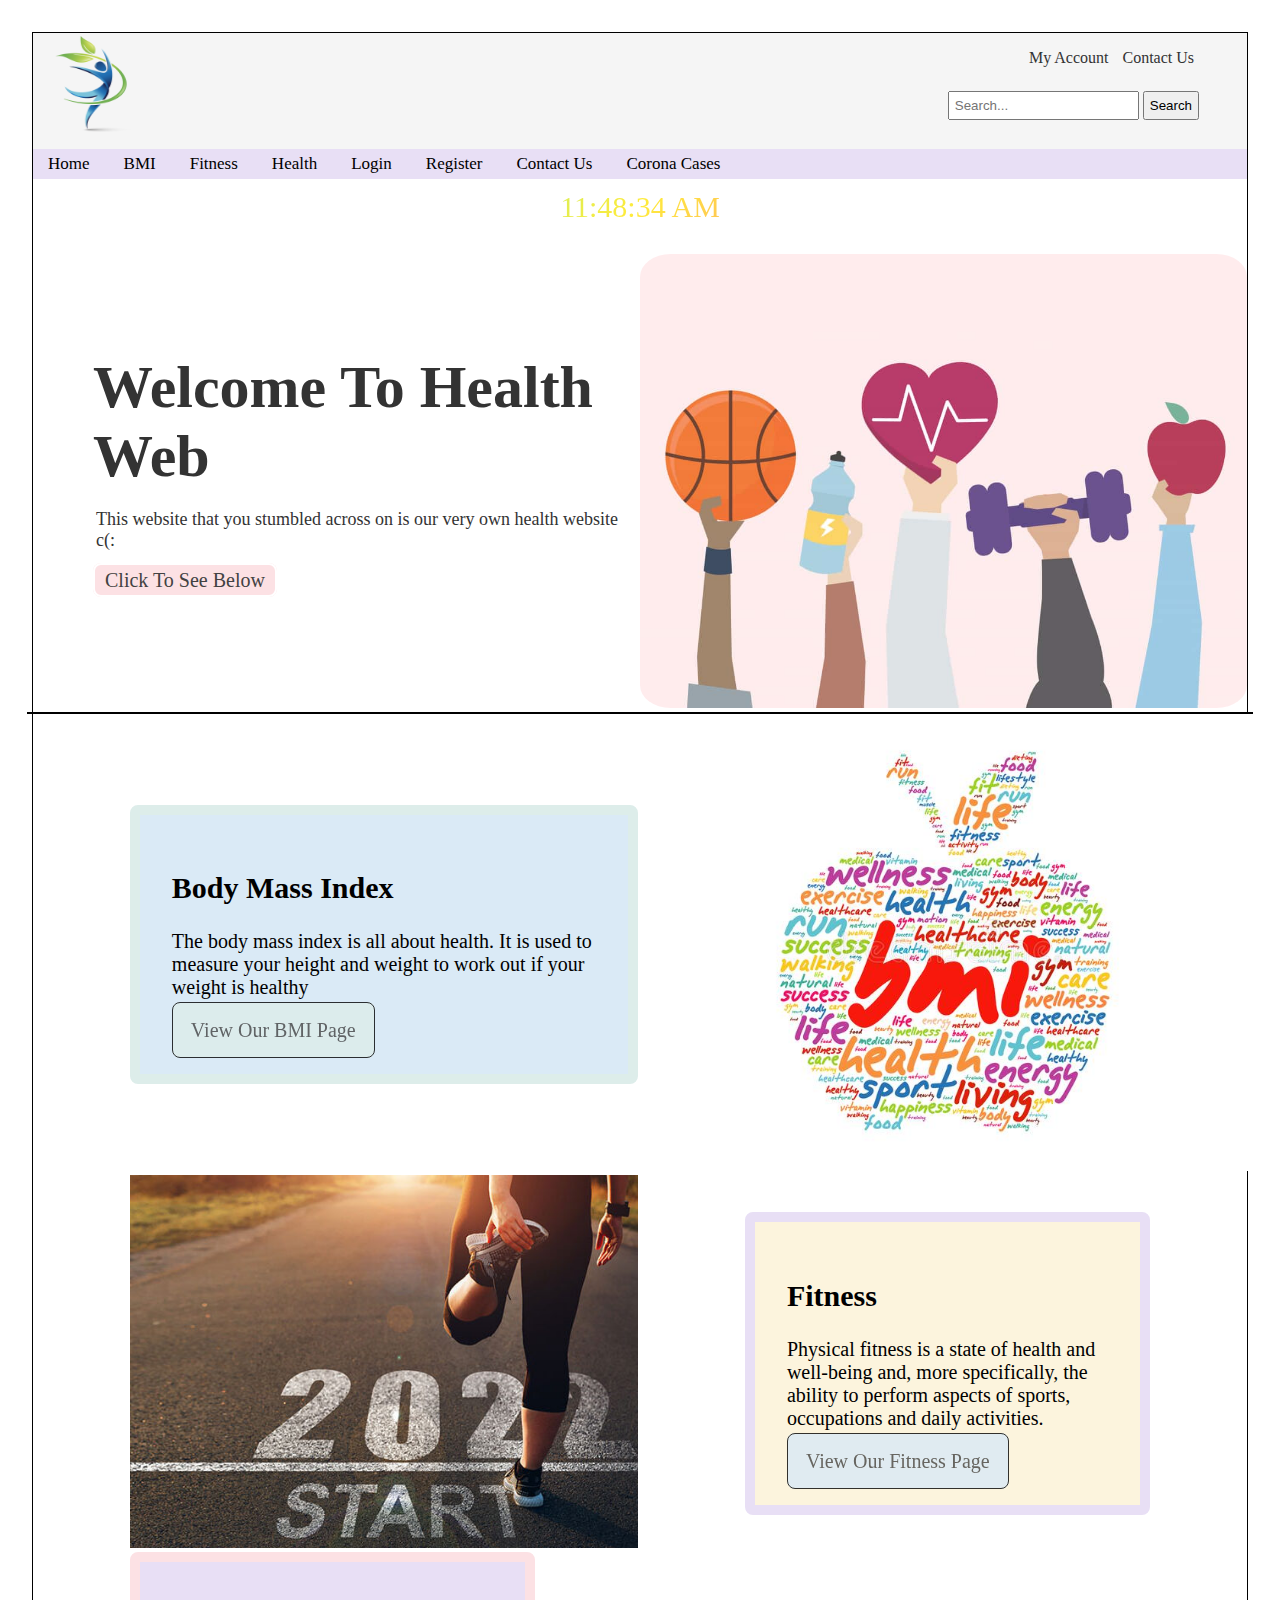
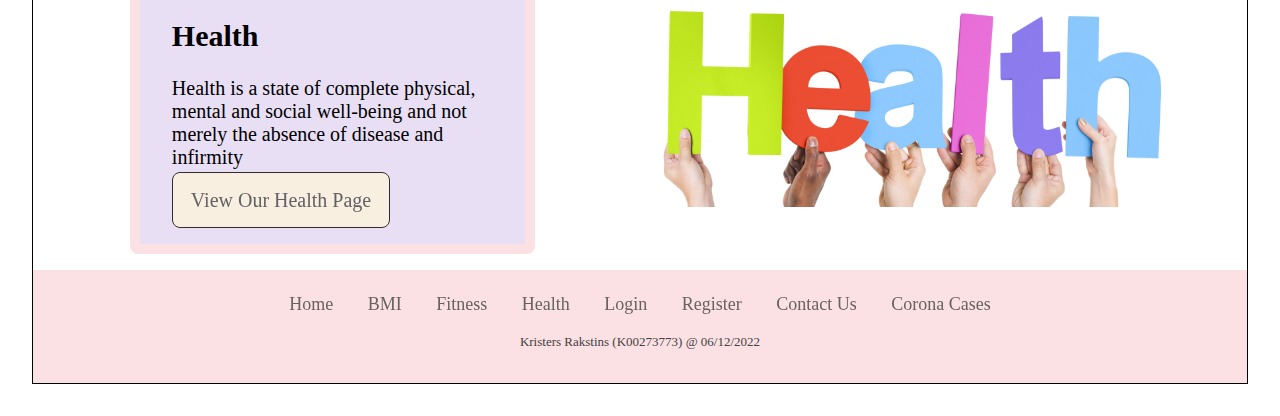
<file: index.html>
<!DOCTYPE html>
<html lang="en">
<head>
<meta charset="utf-8">
<title>MyHealthWeb</title>
<link rel="stylesheet" href="css/style.css">
<meta name="viewport" content="width=device-width, initial-scale=1">
<link rel="stylesheet" href="https://cdnjs.cloudflare.com/ajax/libs/font-awesome/4.7.0/css/font-awesome.min.css">
    	
		<script>

        function myFunction() {
            var x = document.getElementById("myTopnav");
            if (x.className === "topnav") {
            x.className += " responsive";
            } else {
                x.className = "topnav";
            }
                                    }
        </script>  
	
	<script>
         setInterval(()=>{
           const time = document.querySelector(".display #time");
           let date = new Date();
           let hours = date.getHours();
           let minutes = date.getMinutes();
           let seconds = date.getSeconds();
           let day_night = "AM";
           if(hours > 12){
             day_night = "PM";
             hours = hours - 12;
           }
           if(seconds < 10){
             seconds = "0" + seconds;
           }
           if(minutes < 10){
             minutes = "0" + minutes;
           }
           if(hours < 10){
             hours = "0" + hours;
           }
           time.textContent = hours + ":" + minutes + ":" + seconds + " "+ day_night;
         });
      </script>
	
	
		

</head>

<body>
	<header>
	 	<div class="grid-header">
		
						<div id="headTop">
								<div id="usermenu">
									<a href="categories/login.html">My Account</a>
									<a href="categories/contact.html">Contact Us</a>
									
        						</div>
				
						</div>

		
					</div>
	
		
				  <div class="logo">
                      <a href="index.html"><img src="images/Logo.png" height="100" alt="Kilkenny_Logo" title="Kilkenny_Logo"></a>
					</div>

<!-- K.R -->
			<div class="grid-header2">
		
						<div id="headTopr">
	
								<div id="usermenur">
									<form id="searchBar">
										<input type="text" class="field1" name="q" placeholder="Search..." id="srchInput">
										<input type="submit" class="field2" title="Search" id="srchButton" value="Search">
									</form>
								</div>
        					</div>
				
						</div>

		
		<div class="topnav" id="myTopnav"> 
				  <a href="index.html">Home</a>
				  <a href="categories/bmi.html">BMI</a>
				  <a href="categories/fitness.html">Fitness</a>
				  <a href="categories/health.html">Health</a>
				  <a href="categories/login.html">Login</a>
				  <a href="categories/register.html">Register</a>
                  <a href="categories/contact.html">Contact Us</a>
				  <a href="categories/coronacases.html">Corona Cases</a>
                  <a href="javascript:void(0);" class="icon" onclick="myFunction()">
				  <i class="fa fa-bars"></i></a>

           </div>  
	</header>
	
	<main>
	<div class="wrapper">
         <div class="display">
            <div id="time"></div>
         </div>
      </div>
		
		
    <div class="row">
		
        <div class="col">
			
            <h1>Welcome To Health Web</h1>
            <p>This website that you stumbled across on is our very own health website c(:</p>
            <a href="#aboutUs">Click To See Below</a>
        </div>
        <div class="col">
            <div class="heroImg">
                <img src="images/home/heroImg.jpg" alt="looking across kilkenny in a top down view">
                <!-- this picture was sourced from https://upload.wikimedia.org/wikipedia/commons/3/34/Kilkenny_View_from_Round_Tower_to_St_Mary_Cathedral_2007_08_28.jpg -->
            </div>
        </div>
    </div>
		
<div class="grid-container">
	
	<div class="aboutUs" id="aboutUs"></div>
	

	
	
	 <div class="section1-content1">
                <div class="card1"> 
                    <h2>Body Mass Index</h2> 
                    <p>The body mass index is all about health. It is used to measure your height and weight to work out if your weight is healthy</p>
					<a href="categories/bmi.html" class="button">View Our BMI Page</a>
        	   </div>
            </div>
        
        	<div class="section1-content2"><img src="images/home/bmi.jpg" alt="community walk and run" ></div>


		<div class="section2-content1"><img src="images/home/fitness.jpg" alt="picture of male and female toilets" ></div>
        
            <div class="section2-content2">
                <div class="card1"> 
                    <h2>Fitness</h2> 
                    <p>Physical fitness is a state of health and well-being and, more specifically, the ability to perform aspects of sports, occupations and daily activities.</p>
					<a href="categories/fitness.html" class="button">View Our Fitness Page</a>
        	   </div>
            </div>
		
		
	
        
            <div class="section3-content1">
                <div class="card1"> 
                    <h2>Health</h2> 
                    <p>Health is a state of complete physical, mental and social well-being and not merely the absence of disease and infirmity</p>
					<a href="categories/health.html" class="button">View Our Health Page</a>
        	   </div>
           </div>
				
		   <div class="section3-content2"><img src="images/home/health.jpg" alt="community walk and run" ></div>

    
		</div>
		
		  <!-- end of main container grid -->
            
            <!--footer -->
     <footer class="footer">

        
            <ul class="list">
                <li>
                    <a href="index.html">Home</a>
                </li>
                <li>
                    <a href="categories/bmi.html">BMI</a>
                </li>
                <li>
                    <a href="categories/fitness.html">Fitness</a>
                </li>
                <li>
                    <a href="categories/health.html">Health</a>
                </li>
                <li>
                    <a href="categories/login.html">Login</a>
                </li>
				<li>
                    <a href="categories/register.html">Register</a>
                </li>
                <li>
                    <a href="categories/contact.html">Contact Us</a>
                </li>
				<li>
					<a href="categories/coronacases.html">Corona Cases</a>
				</li>
            </ul>
            <p class="copyright">Kristers Rakstins (K00273773) @ 06/12/2022</p>
    </footer> 
		
	
	
	</main>
	
	


</body>


</html>
</file>
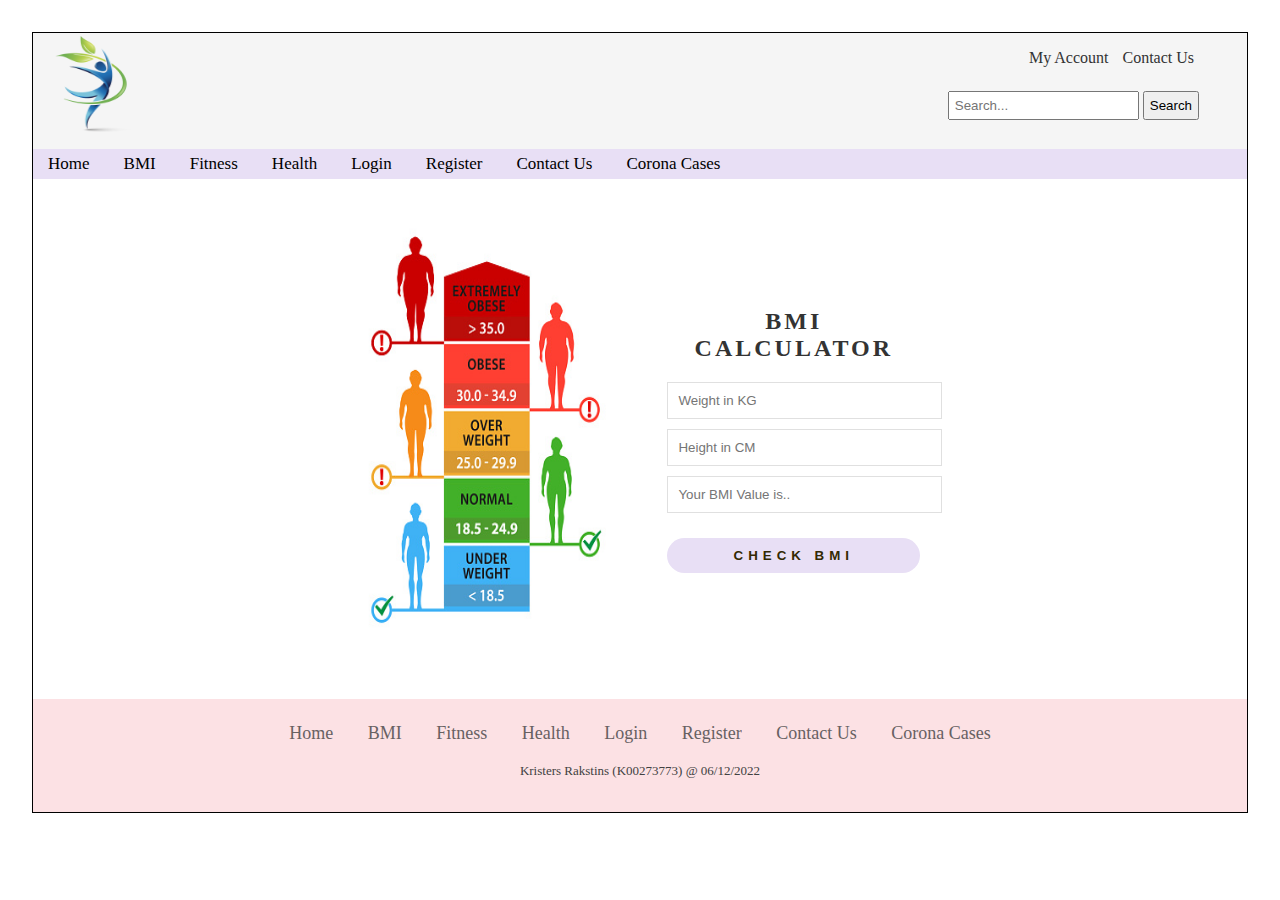
<file: categories/bmi.html>
<!DOCTYPE html>
<html lang="en">
<head>
	<meta charset="utf-8">
	
    
    <link rel="stylesheet" href="../css/bmi.css">

    <link rel="stylesheet" href="https://cdnjs.cloudflare.com/ajax/libs/font-awesome/4.7.0/css/font-awesome.min.css">
	
    <meta name="viewport" content="width=device-width, initial-scale=1.0">
    
    <link rel="stylesheet" href="https://cdnjs.cloudflare.com/ajax/libs/font-awesome/6.0.0/css/all.min.css" integrity="sha512-9usAa10IRO0HhonpyAIVpjrylPvoDwiPUiKdWk5t3PyolY1cOd4DSE0Ga+ri4AuTroPR5aQvXU9xC6qOPnzFeg==" crossorigin="anonymous" referrerpolicy="no-referrer" />
        
        <script>
        function myFunction() {
            var x = document.getElementById("myTopnav");
            if (x.className === "topnav") {
            x.className += "responsive";
            } else {
                x.className = "topnav";
            }
        }

    </script>
	<script>

function getBmiValue(){
	var weight = document.getElementById('weight').value;
	var height = document.getElementById('height').value;
	
	var newBmiValue = weight /(height/100*height/100);
	
	newBmiValue = Math.round(newBmiValue);
	
	document.getElementById('BMIvalue').value = newBmiValue;
}
	</script>
	

	

	<title>myHealthWeb</title>
    
    
</head>
<body>
<header>
	 	<div class="grid-header">
		
						<div id="headTop">
								<div id="usermenu">
									<a href="../categories/login.html">My Account</a>
									<a href="../categories/contact.html">Contact Us</a>
									
        						</div>
				
						</div>

		
					</div>
	
		
				  <div class="logo">
                      <a href="../index.html"><img src="../images/Logo.png" height="100" alt="Kilkenny_Logo" title="Kilkenny_Logo"></a>
					</div>

<!-- K.R -->
			<div class="grid-header2">
		
						<div id="headTopr">
	
								<div id="usermenur">
									<form id="searchBar">
										<input type="text" class="field1" name="q" placeholder="Search..." id="srchInput">
										<input type="submit" class="field2" title="Search" id="srchButton" value="Search">
									</form>
								</div>
        					</div>
				
						</div>

		
		<div class="topnav" id="myTopnav"> 
				  <a href="../index.html">Home</a>
				  <a href="bmi.html">BMI</a>
				  <a href="../categories/fitness.html">Fitness</a>
				  <a href="../categories/health.html">Health</a>
				  <a href="../categories/login.html">Login</a>
				  <a href="register.html">Register</a>
                  <a href="../categories/contact.html">Contact Us</a>
				  <a href="../categories/coronacases.html">Corona Cases</a>
                  <a href="javascript:void(0);" class="icon" onclick="myFunction()">
				  <i class="fa fa-bars"></i></a>

           </div>  
	</header>
	
	<main>

<div class="bmi-container">
	
	<div class="bmiImage"><img src="../images/bmi/bodyMassIndex.jpg" height="500" alt="Body Mass Index"></div>
	
    <div class="wrapper">
  <h2>BMI Calculator</h2>
  <div id="error_message">
     
  </div>
  <form id="myform" onsubmit ="return false" >
    <div class="input_field">
        <input type="number" placeholder="Weight in KG" id="weight">
    </div>
	<div class="input_field">
        <input type="text" placeholder="Height in CM" id="height">
    </div>
	<div class="input_field">
        <input type="number" placeholder="Your BMI Value is.." id="BMIvalue" >
    </div>
    <div class="btn">
        <input type="submit" value="Check BMI" onclick="getBmiValue()">
	  </div>
  </form>
</div>
</div>
	</main>
    
    
    
            <!--footer -->
     <footer class="footer">

        
            <ul class="list">
                <li>
                    <a href="../index.html">Home</a>
                </li>
                <li>
                    <a href="bmi.html">BMI</a>
                </li>
                <li>
                    <a href="../categories/fitness.html">Fitness</a>
                </li>
                <li>
                    <a href="../categories/health.html">Health</a>
                </li>
                <li>
                    <a href="../categories/login.html">Login</a>
                </li>
				<li>
                    <a href="register.html">Register</a>
                </li>
                <li>
                    <a href="../categories/contact.html">Contact Us</a>
                </li>
				<li>
					<a href="../categories/coronacases.html">Corona Cases</a>
				</li>
            </ul>
            <p class="copyright">Kristers Rakstins (K00273773) @ 06/12/2022</p>
    </footer> 
		


</body>
</html>
</file>
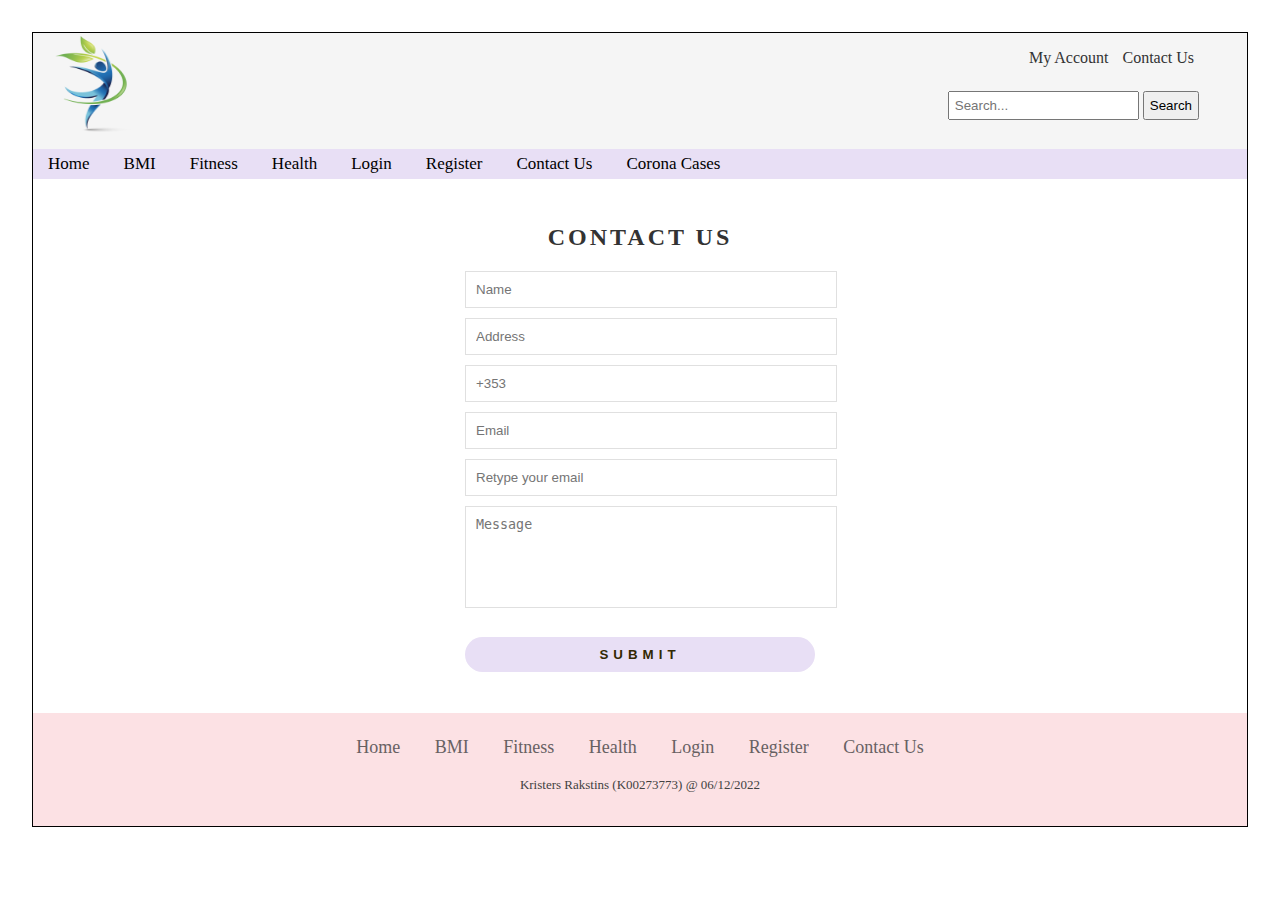
<file: categories/contact.html>
<!DOCTYPE html>
<html lang="en">
<head>
	<meta charset="utf-8">
	
    
    <link rel="stylesheet" href="../css/contact.css">

    <link rel="stylesheet" href="https://cdnjs.cloudflare.com/ajax/libs/font-awesome/4.7.0/css/font-awesome.min.css">
	
    <meta name="viewport" content="width=device-width, initial-scale=1.0">
    
    <link rel="stylesheet" href="https://cdnjs.cloudflare.com/ajax/libs/font-awesome/6.0.0/css/all.min.css" integrity="sha512-9usAa10IRO0HhonpyAIVpjrylPvoDwiPUiKdWk5t3PyolY1cOd4DSE0Ga+ri4AuTroPR5aQvXU9xC6qOPnzFeg==" crossorigin="anonymous" referrerpolicy="no-referrer" />
        
        <script>
        function myFunction() {
            var x = document.getElementById("myTopnav");
            if (x.className === "topnav") {
            x.className += " responsive";
            } else {
                x.className = "topnav";
            }
        }

    </script>
	<script>

function validate(){
  var name = document.getElementById("name").value;
  var address = document.getElementById("address").value;
  var phone = document.getElementById("phone").value;
  var email = document.getElementById("email").value;
  var email2 = document.getElementById("email2").value;
  var message = document.getElementById("message").value;
  var error_message = document.getElementById("error_message");
  
  error_message.style.padding = "10px";
  
  var text;
  if(name.length < 5){
    text = "Please Enter valid Name";
    error_message.innerHTML = text;
    return false;
  }
  if(address.length < 5 || address.length > 150){
    text = "Please Enter valid Address";
    error_message.innerHTML = text;
    return false;
  }
  if(isNaN(phone) || phone.length != 10){
    text = "Please Enter valid Phone Number";
    error_message.innerHTML = text;
    return false;
  }
  if(email.indexOf("@") == -1 || email.length < 6){
    text = "Please Enter valid Email";
    error_message.innerHTML = text;
    return false;
  }
  if(email2.indexOf("@") == -1 || email2.length < 6){
    text = "Please retype your Email";
    error_message.innerHTML = text;
    return false;
  }
  if(email2 != email){
	text = "Please retype your Email";
    error_message.innerHTML = text;
    return false;
  }
  if(message.length > 140){
    text = "Please Enter Less Than 140 Characters";
    error_message.innerHTML = text;
    return false;
  }
  alert("Form Submitted Successfully!");
  return true;
}

	</script>

	<title>myHealthWeb</title>
    
    
</head>
<body>
<header>
	 	<div class="grid-header">
		
						<div id="headTop">
								<div id="usermenu">
									<a href="../categories/login.html">My Account</a>
									<a href="contact.html">Contact Us</a>
									
        						</div>
				
						</div>

		
					</div>
	
		
				  <div class="logo">
                      <a href="../index.html"><img src="../images/Logo.png" height="100" alt="Kilkenny_Logo" title="Kilkenny_Logo"></a>
					</div>

<!-- K.R -->
			<div class="grid-header2">
		
						<div id="headTopr">
	
								<div id="usermenur">
									<form id="searchBar">
										<input type="text" class="field1" name="q" placeholder="Search..." id="srchInput">
										<input type="submit" class="field2" title="Search" id="srchButton" value="Search">
									</form>
								</div>
        					</div>
				
						</div>

		
		<div class="topnav" id="myTopnav"> 
				  <a href="../index.html">Home</a>
				  <a href="../categories/bmi.html">BMI</a>
				  <a href="../categories/fitness.html">Fitness</a>
				  <a href="../categories/health.html">Health</a>
				  <a href="../categories/login.html">Login</a>
				  <a href="../categories/register.html">Register</a>
                  <a href="../categories/contact.html">Contact Us</a>
				  <a href="../categories/coronacases.html">Corona Cases</a>
                  <a href="javascript:void(0);" class="icon" onclick="myFunction()">
				  <i class="fa fa-bars"></i></a>

           </div>  
	</header>
	
    <div class="wrapper">
  <h2>Contact us</h2>
  <div id="error_message">
     
  </div>
  <form  id="myform" onsubmit ="return validate();" method="post">
    <div class="input_field">
        <input type="text" placeholder="Name" id="name">
    </div>
    <div class="input_field">
        <input type="text" placeholder="Address" id="address">
    </div>
    <div class="input_field">
        <input type="text" placeholder="+353" id="phone">
    </div>
    <div class="input_field">
        <input type="text" placeholder="Email" id="email">
    </div>
	<div class="input_field">
        <input type="text" placeholder="Retype your email" id="email2">
    </div>
    <div class="input_field">
        <textarea placeholder="Message" id="message"></textarea>
    </div>
    <div class="btn">
        <input type="submit" value="Submit" name="myform">
    </div>
  </form>
</div>

    
    
    
            <!--footer -->
     <footer class="footer">

        
            <ul class="list">
                <li>
                    <a href="../index.html">Home</a>
                </li>
                <li>
                    <a href="../categories/bmi.html">BMI</a>
                </li>
                <li>
                    <a href="../categories/fitness.html">Fitness</a>
                </li>
                <li>
                    <a href="../categories/health.html">Health</a>
                </li>
                <li>
                    <a href="../categories/login.html">Login</a>
                </li>
				<li>
                    <a href="../categories/register.html">Register</a>
                </li>
                <li>
                    <a href="../categories/contact.html">Contact Us</a>
                </li>
            </ul>
            <p class="copyright">Kristers Rakstins (K00273773) @ 06/12/2022</p>
    </footer> 
		


</body>
</html>
</file>
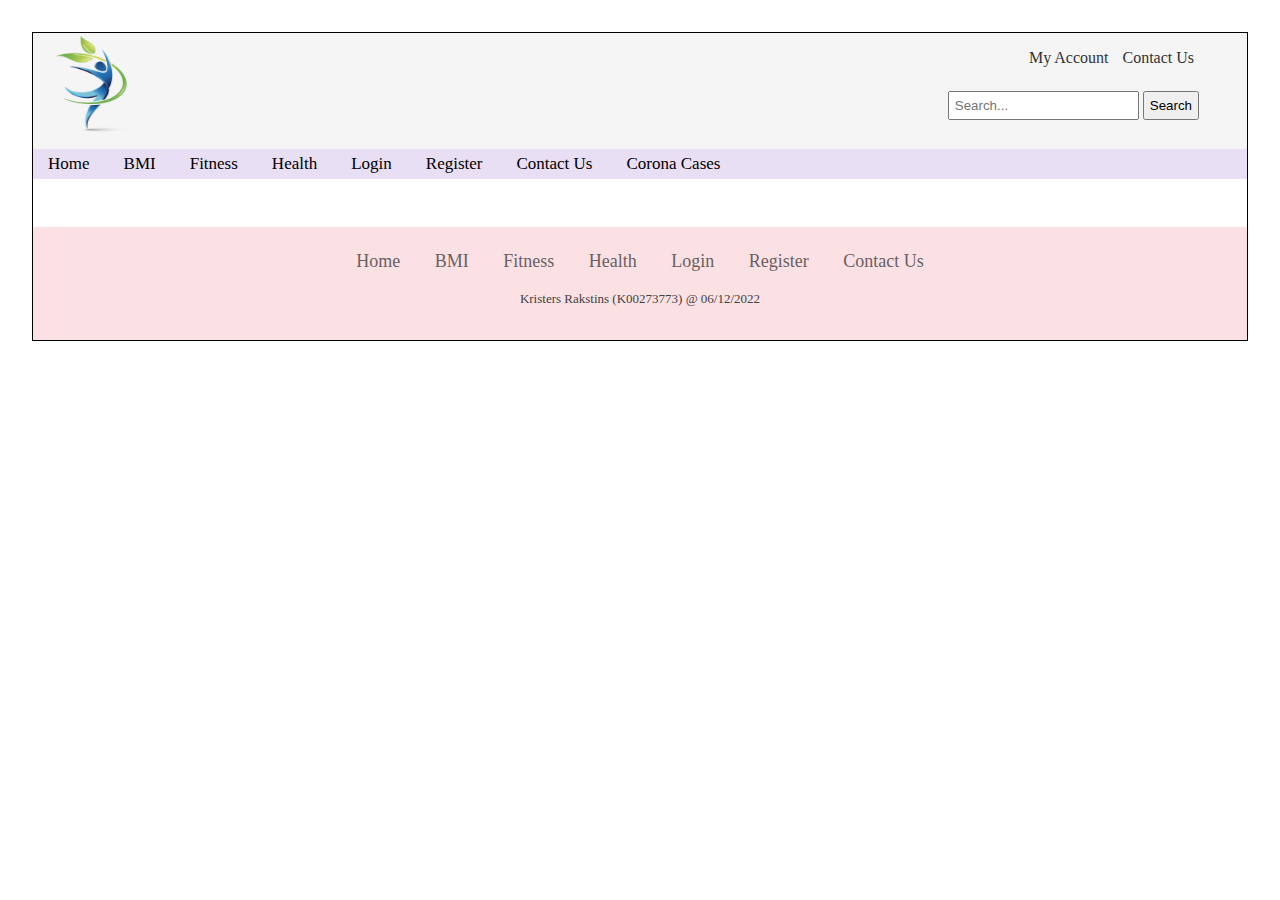
<file: categories/coronacases.html>
<!DOCTYPE html>
<html lang="en">
<head>
	<meta charset="utf-8">
	
    
    <link rel="stylesheet" href="../css/coronacases.css">

    <link rel="stylesheet" href="https://cdnjs.cloudflare.com/ajax/libs/font-awesome/4.7.0/css/font-awesome.min.css">
	
    <meta name="viewport" content="width=device-width, initial-scale=1.0">
    
    <link rel="stylesheet" href="https://cdnjs.cloudflare.com/ajax/libs/font-awesome/6.0.0/css/all.min.css" integrity="sha512-9usAa10IRO0HhonpyAIVpjrylPvoDwiPUiKdWk5t3PyolY1cOd4DSE0Ga+ri4AuTroPR5aQvXU9xC6qOPnzFeg==" crossorigin="anonymous" referrerpolicy="no-referrer" />
        
        <script>
        function myFunction() {
            var x = document.getElementById("myTopnav");
            if (x.className === "topnav") {
            x.className += " responsive";
            } else {
                x.className = "topnav";
            }
        }

    </script>
	

	<title>myHealthWeb</title>
    
    
</head>
<body>
<header>
	 	<div class="grid-header">
		
						<div id="headTop">
								<div id="usermenu">
									<a href="../categories/login.html">My Account</a>
									<a href="contact.html">Contact Us</a>
									
        						</div>
				
						</div>

		
					</div>
	
		
				  <div class="logo">
                      <a href="../index.html"><img src="../images/Logo.png" height="100" alt="Kilkenny_Logo" title="Kilkenny_Logo"></a>
					</div>

<!-- K.R -->
			<div class="grid-header2">
		
						<div id="headTopr">
	
								<div id="usermenur">
									<form id="searchBar">
										<input type="text" class="field1" name="q" placeholder="Search..." id="srchInput">
										<input type="submit" class="field2" title="Search" id="srchButton" value="Search">
									</form>
								</div>
        					</div>
				
						</div>

		
		<div class="topnav" id="myTopnav"> 
				  <a href="../index.html">Home</a>
				  <a href="../categories/bmi.html">BMI</a>
				  <a href="../categories/fitness.html">Fitness</a>
				  <a href="../categories/health.html">Health</a>
				  <a href="../categories/login.html">Login</a>
				  <a href="../categories/register.html">Register</a>
                  <a href="../categories/contact.html">Contact Us</a>
				  <a href="coronacases.html">Corona Cases</a>
                  <a href="javascript:void(0);" class="icon" onclick="myFunction()">
				  <i class="fa fa-bars"></i></a>

           </div>  
	</header>
	
   <script src="https://apps.elfsight.com/p/platform.js" defer></script>
	<div class="corona"><div class="elfsight-app-4117f4e1-3105-4592-857b-72a358eb5d88"></div></div>

    
    
    
            <!--footer -->
     <footer class="footer">

        
            <ul class="list">
                <li>
                    <a href="../index.html">Home</a>
                </li>
                <li>
                    <a href="../categories/bmi.html">BMI</a>
                </li>
                <li>
                    <a href="../categories/fitness.html">Fitness</a>
                </li>
                <li>
                    <a href="../categories/health.html">Health</a>
                </li>
                <li>
                    <a href="../categories/login.html">Login</a>
                </li>
				<li>
                    <a href="../categories/register.html">Register</a>
                </li>
                <li>
                    <a href="../categories/contact.html">Contact Us</a>
                </li>
            </ul>
            <p class="copyright">Kristers Rakstins (K00273773) @ 06/12/2022</p>
    </footer> 
		


</body>
</html>
</file>
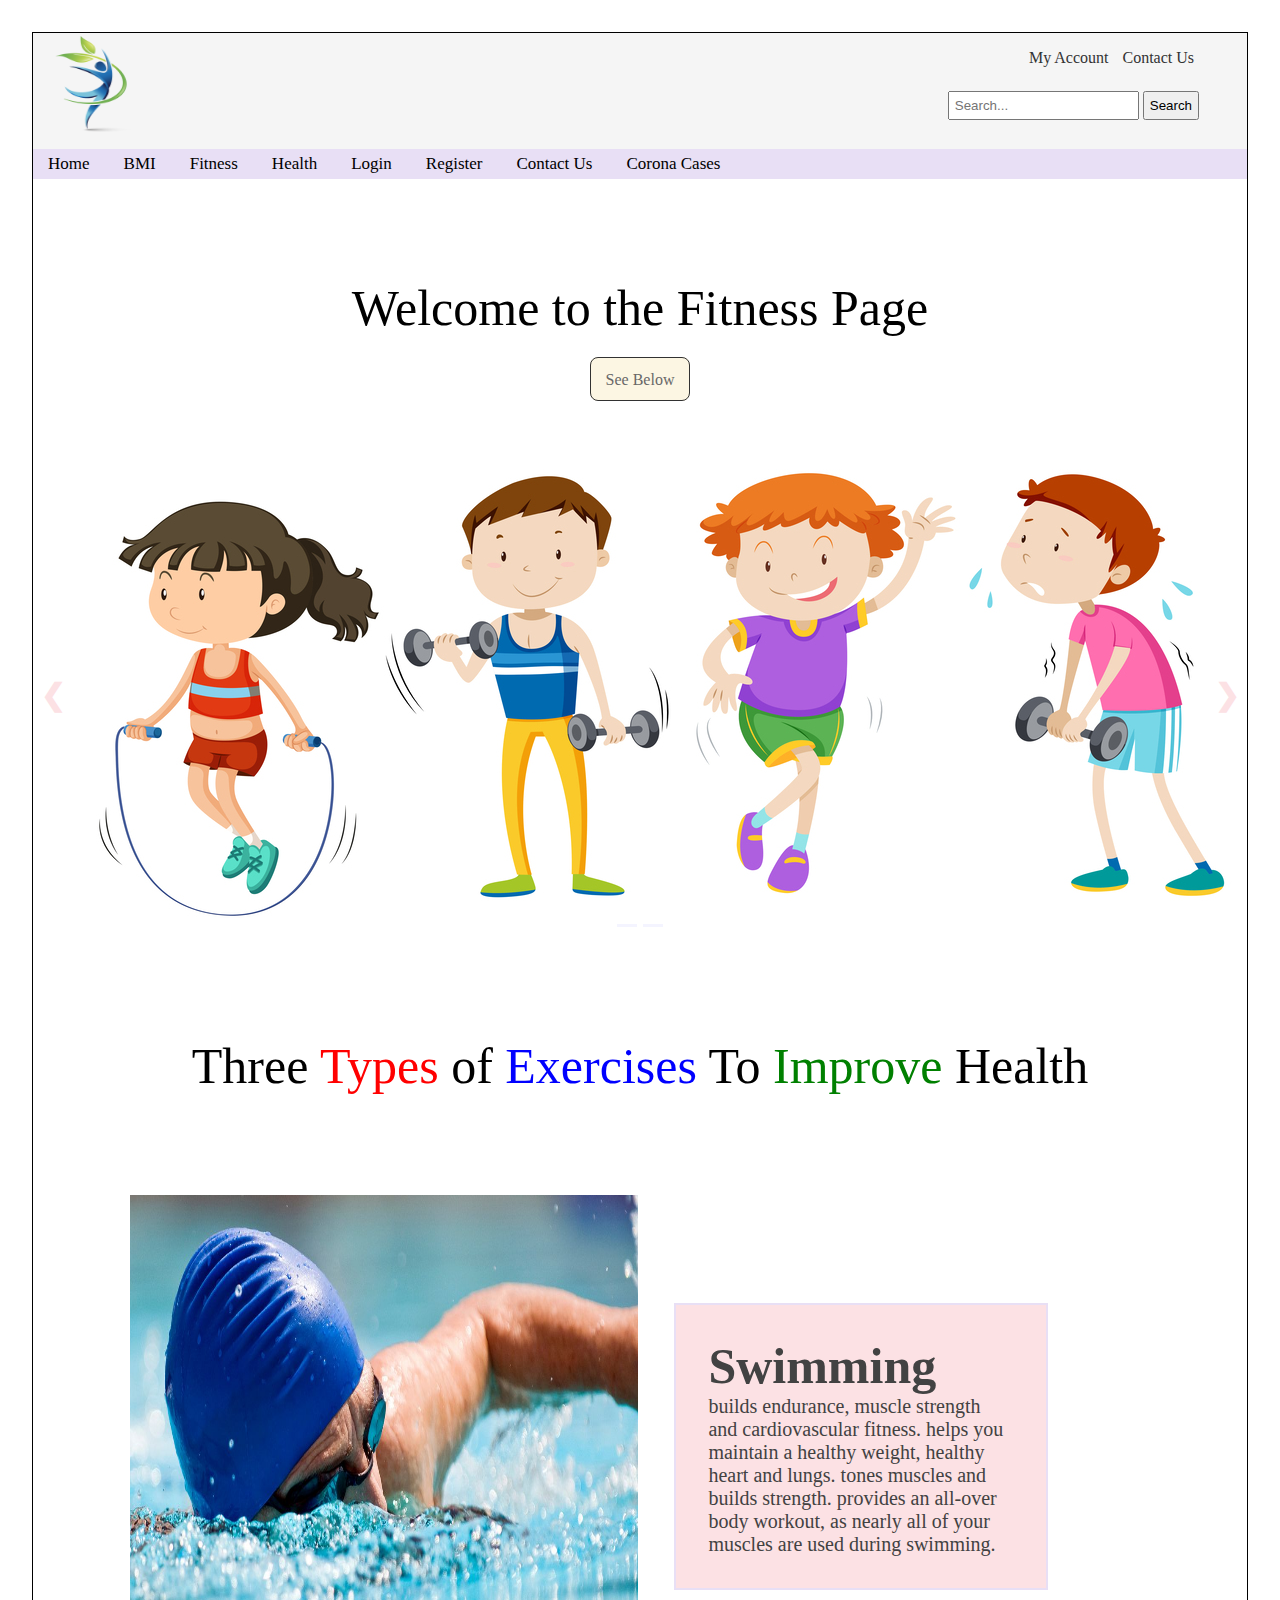
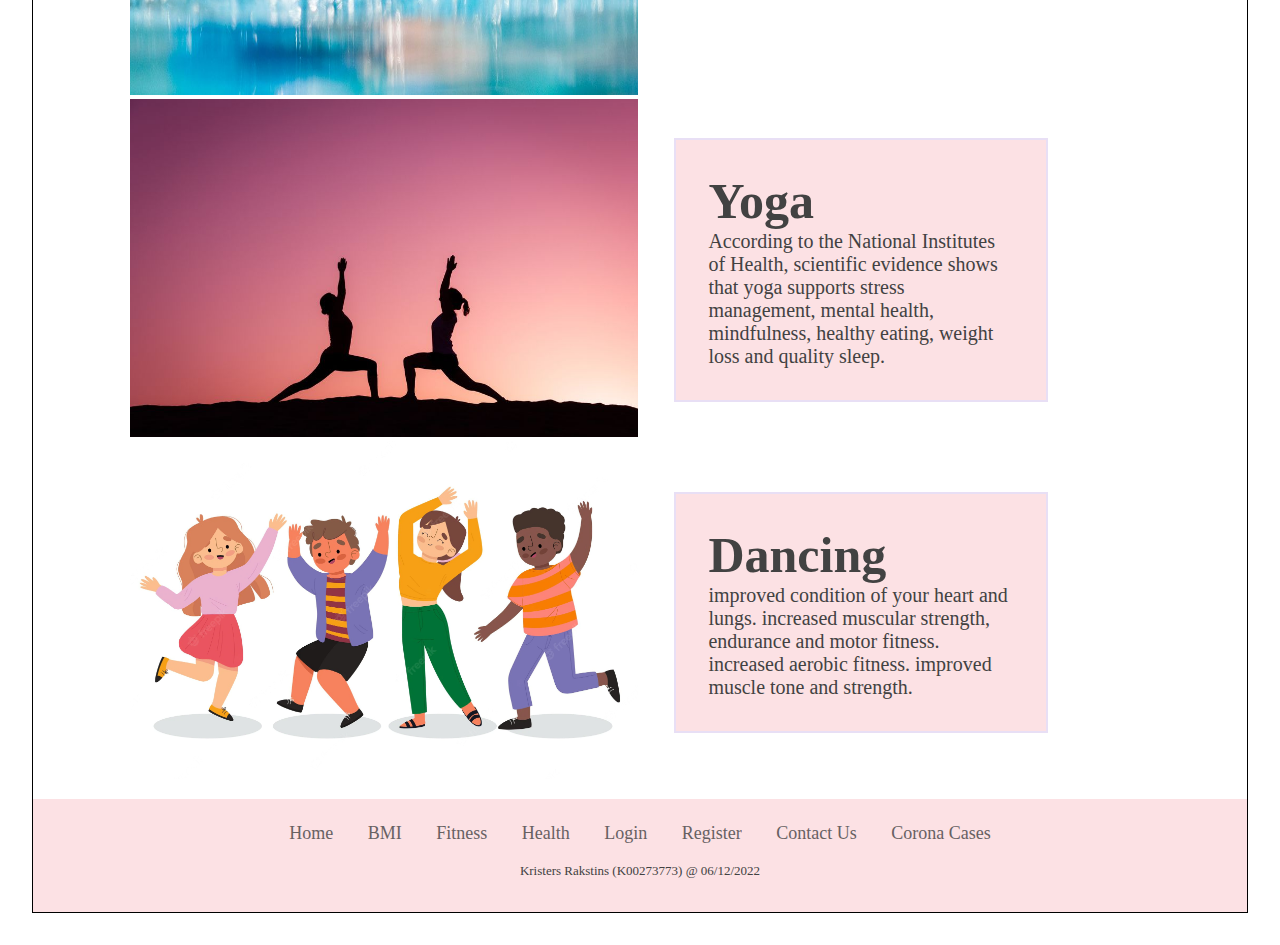
<file: categories/fitness.html>
<!DOCTYPE html>
<html lang="en">
<head>
<meta charset="utf-8">
<title>MyHealthWeb</title>
<link rel="stylesheet" href="../css/fitness.css">
<meta name="viewport" content="width=device-width, initial-scale=1">
<link rel="stylesheet" href="https://cdnjs.cloudflare.com/ajax/libs/font-awesome/4.7.0/css/font-awesome.min.css">
    	
		<script>

        function myFunction() {
            var x = document.getElementById("myTopnav");
            if (x.className === "topnav") {
            x.className += " responsive";
            } else {
                x.className = "topnav";
            }
                                    }
        </script>    
	
	
		

</head>

<body>
	<header>
	 	<div class="grid-header">
		
						<div id="headTop">
								<div id="usermenu">
									<a href="../categories/login.html">My Account</a>
									<a href="../categories/contact.html">Contact Us</a>
									
        						</div>
				
						</div>

		
					</div>
	
		
				  <div class="logo">
                      <a href="../index.html"><img src="../images/Logo.png" height="100" alt="HealthLogo" title="HealthLogo"></a>
					</div>

<!-- K.R -->
			<div class="grid-header2">
		
						<div id="headTopr">
	
								<div id="usermenur">
									<form id="searchBar">
										<input type="text" class="field1" name="q" placeholder="Search..." id="srchInput">
										<input type="submit" class="field2" title="Search" id="srchButton" value="Search">
									</form>
								</div>
        					</div>
				
						</div>

		
		<div class="topnav" id="myTopnav"> 
				  <a href="../index.html">Home</a>
				  <a href="../categories/bmi.html">BMI</a>
				  <a href="fitness.html">Fitness</a>
				  <a href="../categories/health.html">Health</a>
				  <a href="../categories/login.html">Login</a>
				  <a href="../categories/register.html">Register</a>
                  <a href="../categories/contact.html">Contact Us</a>
				  <a href="../categories/coronacases.html">Corona Cases</a>
                  <a href="javascript:void(0);" class="icon" onclick="myFunction()">
				  <i class="fa fa-bars"></i></a>

           </div>  
	</header>
	
	<main>
		
		
	<div class="introduction">
		<h1>Welcome to the Fitness Page</h1>
		<a href="#introduction" class="button">See Below</a>
	</div>		
		
   <div class="Scontainer">
        <div class="slider-container">
			<div class="slider">
                <a href="#"><img src="../images/heroImgs/fitness1.jpg" alt="nike shoes for sale on discount"></a>
            </div>
             <div class="slider">
                <a href="#"><img src="../images/heroImgs/fitness2.jpg" alt="shop adidas"></a>
            </div>
            <div class="prev-button" onclick="plusSlide(-1)">&#10094;</div>
            <div class="next-button" onclick="plusSlide(1)">&#10095;</div>
            
            <div class="lines">
                <div class="line" onclick="currentSlide(1)"></div>
                <div class="line" onclick="currentSlide(2)"></div>
			<!--	<div class="line" onclick="currentSlide(3)" ></div>
               <div class="line" onclick="currentSlide(4)" ></div> 
        -->
            </div>
        </div>
    </div>
    <script src="../javascript.js"></script>   
		
		
<div class="grid-container">
		
	<div class="introduction" id="introduction"><h1>Three <span style="color: red" >Types</span> of <span style="color: blue">Exercises</span> To <span style="color: green">Improve</span> Health</h1></div>
	
	
		<div class="section1-content1"><img src="../images/fitness/swimming.jpeg" height="500" alt="a picture of a bingo sheet" ></div>

        <div class="section1-content2">
                <div class="card1"> 
                    <h2>Swimming</h2> 
                    <p>builds endurance, muscle strength and cardiovascular fitness. helps you maintain a healthy weight, healthy heart and lungs. tones muscles and builds strength. provides an all-over body workout, as nearly all of your muscles are used during swimming.</p>
        	   </div>
            </div>
        
         
 		 <div class="section2-content1"><img src="../images/fitness/yoga.jpeg" alt="a picture of a pub" ></div>

            <div class="section2-content2">
                <div class="card1"> 
                    <h2>Yoga</h2> 
                    <p>According to the National Institutes of Health, scientific evidence shows that yoga supports stress management, mental health, mindfulness, healthy eating, weight loss and quality sleep.</p>
        	   </div>
            </div>
        
   <div class="section3-content1"><img src="../images/fitness/dancing.jpg" alt="a picture of a pub" ></div>
       
        
        
        <div class="section3-content2">
                <div class="card1"> 
                    <h2>Dancing</h2> 
                    <p>improved condition of your heart and lungs. increased muscular strength, endurance and motor fitness. increased aerobic fitness. improved muscle tone and strength.</p>

        	   </div>
            </div>
        

        


			
    </div>   
		
	
		
		
		
		
    
	</main>
            
            <!--footer -->
     
	
	
	<footer class="footer">

        
            <ul class="list">
                <li>
                    <a href="../index.html">Home</a>
                </li>
                <li>
                    <a href="../categories/bmi.html">BMI</a>
                </li>
                <li>
                    <a href="../categories/fitness.html">Fitness</a>
                </li>
                <li>
                    <a href="../categories/health.html">Health</a>
                </li>
                <li>
                    <a href="../categories/login.html">Login</a>
                </li>
				<li>
                    <a href="../categories/register.html">Register</a>
                </li>
                <li>
                    <a href="../categories/contact.html">Contact Us</a>
                </li>
				<li>
					<a href="../categories/coronacases.html">Corona Cases</a>
				</li>
            </ul>
            <p class="copyright">Kristers Rakstins (K00273773) @ 06/12/2022</p>
    </footer> 
		
	
	
	
	
	


</body>


</html>
</file>
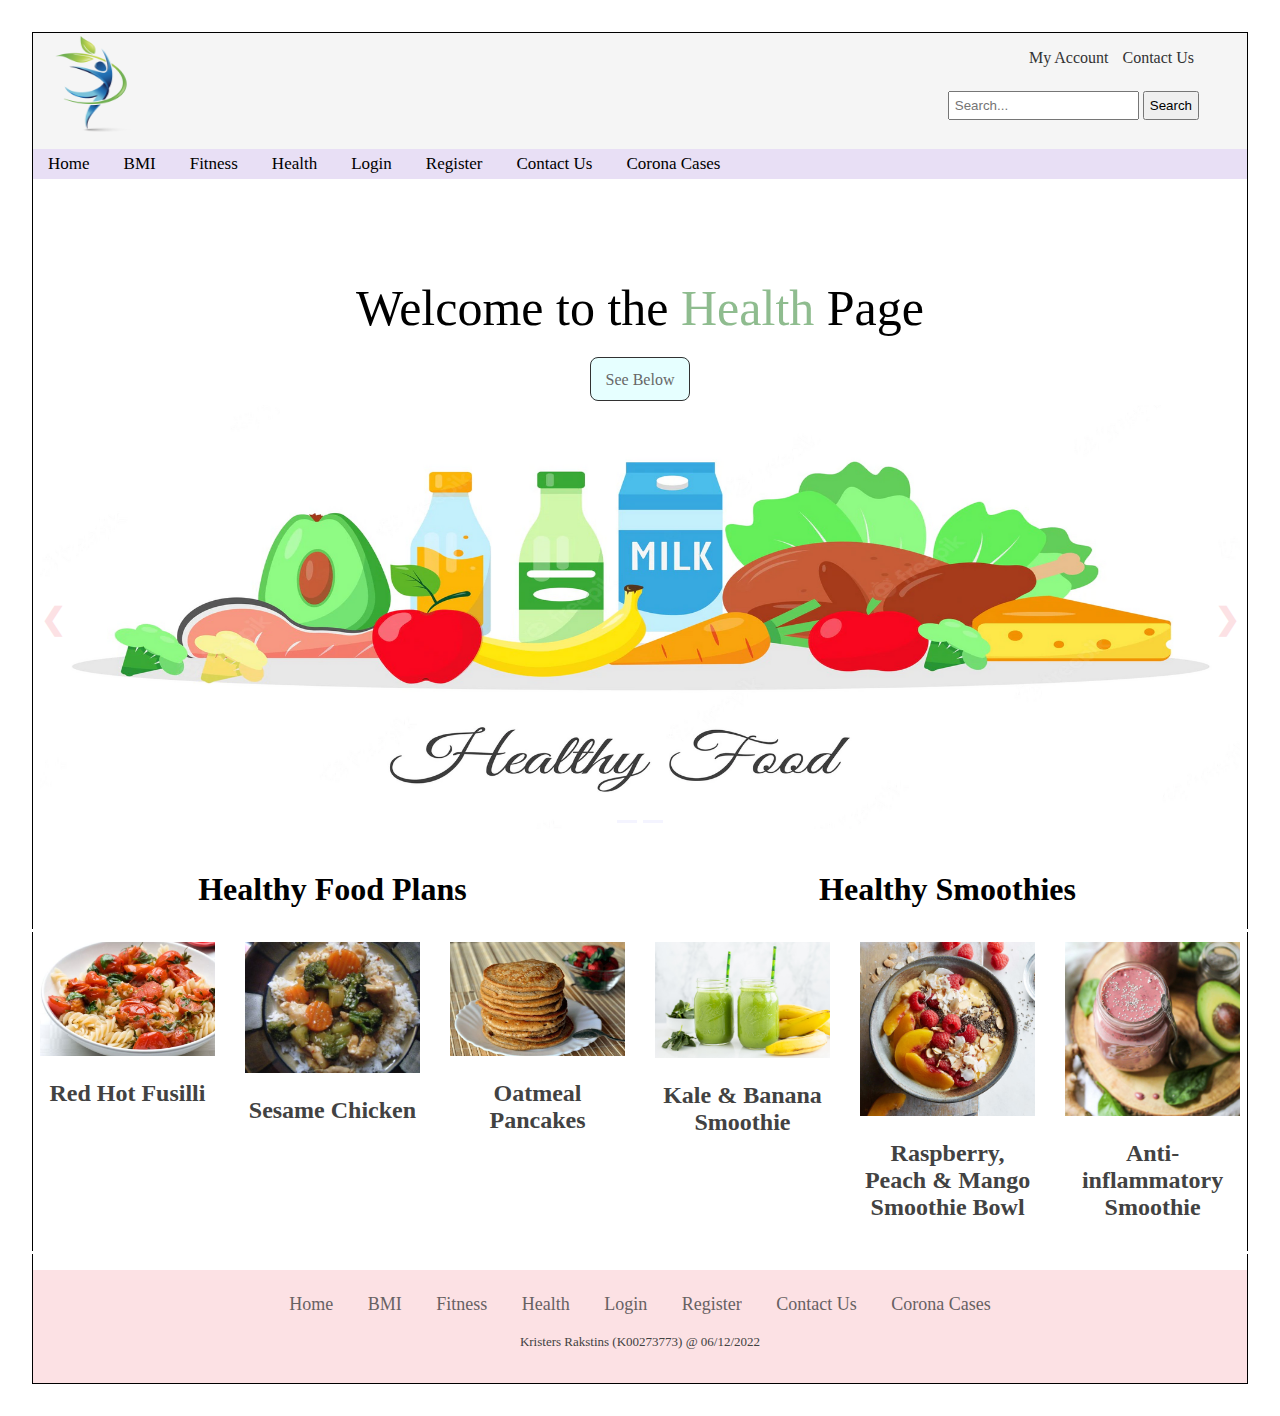
<file: categories/health.html>
<!DOCTYPE html>
<html lang="en">
<head>
<meta charset="utf-8">
<title>MyHealthWeb</title>
<link rel="stylesheet" href="../css/health.css">
<meta name="viewport" content="width=device-width, initial-scale=1">
<link rel="stylesheet" href="https://cdnjs.cloudflare.com/ajax/libs/font-awesome/4.7.0/css/font-awesome.min.css">
    	
		<script>

        function myFunction() {
            var x = document.getElementById("myTopnav");
            if (x.className === "topnav") {
            x.className += " responsive";
            } else {
                x.className = "topnav";
            }
                                    }
        </script>    
	
	
		

</head>

<body>
	<header>
	 	<div class="grid-header">
		
						<div id="headTop">
								<div id="usermenu">
									<a href="../categories/login.html">My Account</a>
									<a href="../categories/contact.html">Contact Us</a>
									
        						</div>
				
						</div>

		
					</div>
	
		
				  <div class="logo">
                      <a href="../index.html"><img src="../images/Logo.png" height="100" alt="HealthLogo" title="HealthLogo"></a>
					</div>

<!-- K.R -->
			<div class="grid-header2">
		
						<div id="headTopr">
	
								<div id="usermenur">
									<form id="searchBar">
										<input type="text" class="field1" name="q" placeholder="Search..." id="srchInput">
										<input type="submit" class="field2" title="Search" id="srchButton" value="Search">
									</form>
								</div>
        					</div>
				
						</div>

		
		<div class="topnav" id="myTopnav"> 
				  <a href="../index.html">Home</a>
				  <a href="../categories/bmi.html">BMI</a>
				  <a href="../categories/fitness.html">Fitness</a>
				  <a href="health.html">Health</a>
				  <a href="../categories/login.html">Login</a>
				  <a href="../categories/register.html">Register</a>
                  <a href="../categories/contact.html">Contact Us</a>
				  <a href="../categories/coronacases.html">Corona Cases</a>
                  <a href="javascript:void(0);" class="icon" onclick="myFunction()">
				  <i class="fa fa-bars"></i></a>

           </div>  
	</header>
	
	<main>
		
		
	<div class="introduction">
		<h1>Welcome to the <span style="color: darkseagreen">Health</span> Page</h1>
		<a href="#eatingPlan-container" class="button">See Below</a>
	</div>		
		
   <div class="Scontainer">
        <div class="slider-container">
			<div class="slider">
                <a href="#"><img src="../images/health/healthEatingHeroImg.png" alt="Healthy Eating"></a>
            </div>
             <div class="slider">
                <a href="#"><img src="../images/health/healthHero.jpg" alt="Healthy Smoothies"></a>
            </div>
            <div class="prev-button" onclick="plusSlide(-1)">&#10094;</div>
            <div class="next-button" onclick="plusSlide(1)">&#10095;</div>
            
            <div class="lines">
                <div class="line" onclick="currentSlide(1)"></div>
                <div class="line" onclick="currentSlide(2)"></div>
			<!--	<div class="line" onclick="currentSlide(3)" ></div>
               <div class="line" onclick="currentSlide(4)" ></div> 
        -->
            </div>
        </div>
    </div>
    <script src="../javascript.js"></script>   
		
		
		
		<div id="eatingPlan-container">
			<div class="FoodPlans">
				<div class="Heading1">
					<h1>Healthy Food Plans</h1>
					
				</div>
			</div>
			
			<div class="SmoothiePlans">
				<div class="Heading2">
					<h1>Healthy Smoothies</h1>
					
				</div>
			</div>
				
				<div class="card1">
                <a href="recipeFolder/redhotfusilli.html"><img src="../images/health/food/redhotfusilli.jpg" alt="Red Hot Fusilli">
					<h2 class="module-title">Red Hot Fusilli</h2></a>
            </div>
            
            <div class="card2">
                <a href="recipeFolder/sesamechicken.html"><img src="../images/health/food/sesamechicken.jpg" alt="Sesame Chicken">
                <h2 class="module-title">Sesame Chicken</h2></a>
            </div>
            
  
            <div class="card3">
                <a href="recipeFolder/oatmealpancakes.html"><img src="../images/health/food/OatmealPancakes.jpg" alt="Oatmeal Pancakes">
                <h2 class="module-title">Oatmeal Pancakes</h2></a> 
            </div>
				
			
			
			<div class="card4">
                <a href="recipeFolder/kaleandbanana.html"><img src="../images/health/smoothies/kale&banna_smoothie.jpeg" alt="Kale & Banana Smoothie">
                <h2 class="module-title">Kale & Banana Smoothie</h2></a>
            </div>
            
            <div class="card5">
                <a href="recipeFolder/raspberry-peach-mango.html"><img src="../images/health/smoothies/raspberry-peach-mango_smoothie.jpeg" alt="Raspberry, Peach & Mango Smoothie">
                <h2 class="module-title">Raspberry, Peach & Mango Smoothie Bowl</h2></a>              
            </div>
            
  
            <div class="card6">
                <a href="recipeFolder/anti-inflammatory.html"><img src="../images/health/smoothies/anti-inflammatory.jpeg" alt="Anti-inflammatory Smoothie">
                <h2 class="module-title">Anti-inflammatory Smoothie</h2></a>
			</div>

		
		
		</div>
		
		


        

		
		
		
    
	</main>
            
            <!--footer -->
     
	
	
	<footer class="footer">

        
            <ul class="list">
                <li>
                    <a href="../index.html">Home</a>
                </li>
                <li>
                    <a href="../categories/bmi.html">BMI</a>
                </li>
                <li>
                    <a href="../categories/fitness.html">Fitness</a>
                </li>
                <li>
                    <a href="../categories/health.html">Health</a>
                </li>
                <li>
                    <a href="../categories/login.html">Login</a>
                </li>
				<li>
                    <a href="../categories/register.html">Register</a>
                </li>
                <li>
                    <a href="../categories/contact.html">Contact Us</a>
                </li>
				<li>
					<a href="../categories/coronacases.html">Corona Cases</a>
				</li>
            </ul>
            <p class="copyright">Kristers Rakstins (K00273773) @ 06/12/2022</p>
    </footer> 
		
	
	
	
	
	


</body>


</html>
</file>
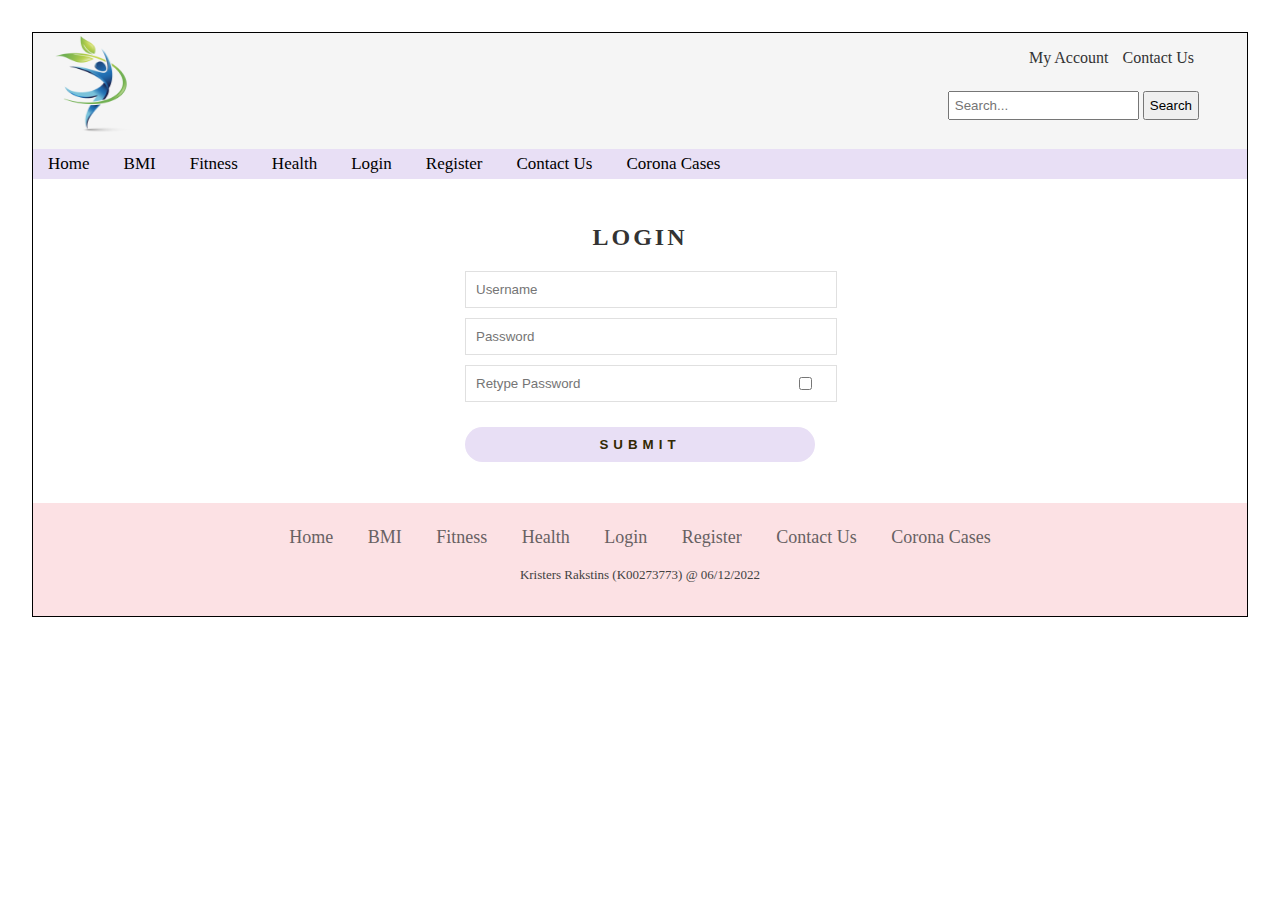
<file: categories/login.html>
<!DOCTYPE html>
<html lang="en">
<head>
	<meta charset="utf-8">
	
    
    <link rel="stylesheet" href="../css/login.css">

    <link rel="stylesheet" href="https://cdnjs.cloudflare.com/ajax/libs/font-awesome/4.7.0/css/font-awesome.min.css">
	
    <meta name="viewport" content="width=device-width, initial-scale=1.0">
    
    <link rel="stylesheet" href="https://cdnjs.cloudflare.com/ajax/libs/font-awesome/6.0.0/css/all.min.css" integrity="sha512-9usAa10IRO0HhonpyAIVpjrylPvoDwiPUiKdWk5t3PyolY1cOd4DSE0Ga+ri4AuTroPR5aQvXU9xC6qOPnzFeg==" crossorigin="anonymous" referrerpolicy="no-referrer" />
        
        <script>
        function myFunction() {
            var x = document.getElementById("myTopnav");
            if (x.className === "topnav") {
            x.className += " responsive";
            } else {
                x.className = "topnav";
            }
        }

    </script>
	<script>

function validate(){
  var Username = document.getElementById("userName").value;
  var Password = document.getElementById("password").value;
  var ConfirmPassword = document.getElementById("confirm_password").value;
  
  error_message.style.padding = "10px";
  
  var text;
  if(Username.length < 5){
    text = "Please Enter valid Username with characters over 5";
    error_message.innerHTML = text;
    return false;
  }
  if(Password == "") {  
     text = "Fill the password please";  
	 error_message.innerHTML = text;
     return false;  
  }  
   
 //minimum password length validation  
  if(Password.length < 8) {  
     text = "Password length must be atleast 8 characters";  
	 error_message.innerHTML = text;
     return false;  
  }  
  
//maximum length of password validation  
  if(Password.length > 15) {  
     text = "Password length must not exceed 15 characters";  
	 error_message.innerHTML = text;
     return false;   
  } 
  if(ConfirmPassword == ""){
	  text = "Please Retype Password";
	  error_message.innerHTML = text;
	  return false;
  }
 
  if(Password != ConfirmPassword)  
  {   
    text = "Passwords did not match";
	error_message.innerHTML = text
	return false;
  } else {  
    alert("Login is complete");  
  }  
}  
function toggleVisibility() {  
  var Password = document.getElementById("password");  
  if (Password.type === "password") {  
    Password.type = "text";  
  } else {  
   Password.type = "password";  
  }
	
  var Pasword = document.getElementById("confirm_password");  
  if (Pasword.type === "password") {  
    Pasword.type = "text";  
  } else {  
    	Pasword.type = "password";  
  } 
}  



	
	</script>

	<title>myHealthWeb</title>
    
    
</head>
<body>
<header>
	 	<div class="grid-header">
		
						<div id="headTop">
								<div id="usermenu">
									<a href="login.html">My Account</a>
									<a href="../categories/contact.html">Contact Us</a>
									
        						</div>
				
						</div>

		
					</div>
	
		
				  <div class="logo">
                      <a href="../index.html"><img src="../images/Logo.png" height="100" alt="Kilkenny_Logo" title="Kilkenny_Logo"></a>
					</div>

<!-- K.R -->
			<div class="grid-header2">
		
						<div id="headTopr">
	
								<div id="usermenur">
									<form id="searchBar">
										<input type="text" class="field1" name="q" placeholder="Search..." id="srchInput">
										<input type="submit" class="field2" title="Search" id="srchButton" value="Search">
									</form>
								</div>
        					</div>
				
						</div>

		
		<div class="topnav" id="myTopnav"> 
				  <a href="../index.html">Home</a>
				  <a href="../categories/bmi.html">BMI</a>
				  <a href="../categories/fitness.html">Fitness</a>
				  <a href="../categories/health.html">Health</a>
				  <a href="login.html">Login</a>
				  <a href="../categories/register.html">Register</a>
                  <a href="../categories/contact.html">Contact Us</a>
				  <a href="../categories/coronacases.html">Corona Cases</a>
                  <a href="javascript:void(0);" class="icon" onclick="myFunction()">
				  <i class="fa fa-bars"></i></a>

           </div>  
	</header>
	
    <div class="wrapper">
  <h2>Login</h2>
  <div id="error_message">
     
  </div>
  <form id="myform" onsubmit ="return validate();"  method="post">
    <div class="input_field">
        <input type="text" placeholder="Username" id="userName">
    </div>
    <div class="input_field">
        <input type="password" placeholder="Password" id="password">
    </div>
    <div class="input_field">
        <input type="password" placeholder="Retype Password" id="confirm_password">
		<input type="checkbox" id="check" onclick="toggleVisibility()"/>  
    </div>
    <div class="btn">
        <input type="submit" value="Submit" name="myform">
    </div>
  </form>
</div>

    
    
    
            <!--footer -->
     <footer class="footer">

        
            <ul class="list">
                <li>
                    <a href="../index.html">Home</a>
                </li>
                <li>
                    <a href="../categories/bmi.html">BMI</a>
                </li>
                <li>
                    <a href="../categories/fitness.html">Fitness</a>
                </li>
                <li>
                    <a href="../categories/health.html">Health</a>
                </li>
                <li>
                    <a href="login.html">Login</a>
                </li>
				<li>
                    <a href="../categories/register.html">Register</a>
                </li>
                <li>
                    <a href="../categories/contact.html">Contact Us</a>
                </li>
				<li>
					<a href="../categories/coronacases.html">Corona Cases</a>
				</li>
            </ul>
            <p class="copyright">Kristers Rakstins (K00273773) @ 06/12/2022</p>
    </footer> 
		


</body>
</html>
</file>
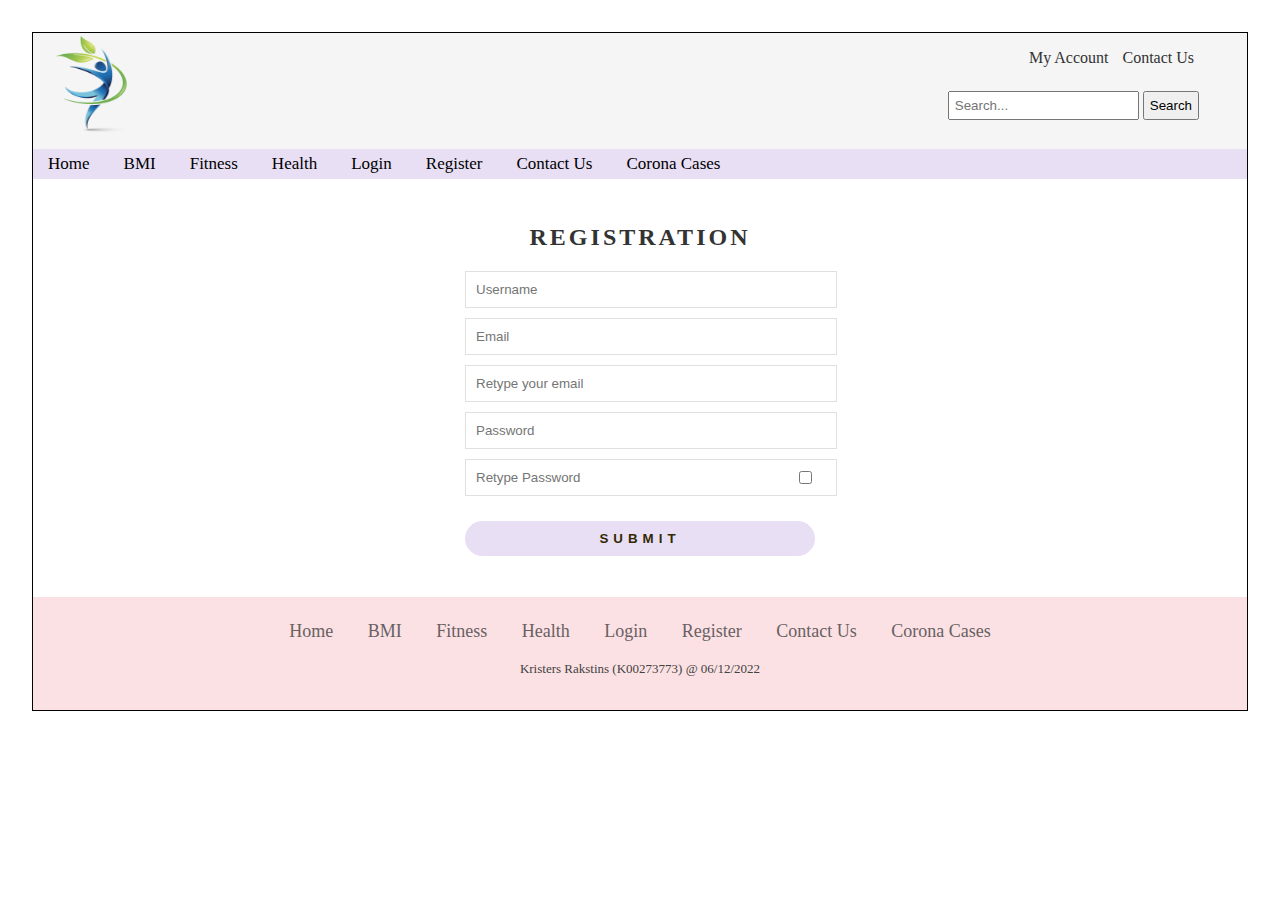
<file: categories/register.html>
<!DOCTYPE html>
<html lang="en">
<head>
	<meta charset="utf-8">
	
    
    <link rel="stylesheet" href="../css/register.css">

    <link rel="stylesheet" href="https://cdnjs.cloudflare.com/ajax/libs/font-awesome/4.7.0/css/font-awesome.min.css">
	
    <meta name="viewport" content="width=device-width, initial-scale=1.0">
    
    <link rel="stylesheet" href="https://cdnjs.cloudflare.com/ajax/libs/font-awesome/6.0.0/css/all.min.css" integrity="sha512-9usAa10IRO0HhonpyAIVpjrylPvoDwiPUiKdWk5t3PyolY1cOd4DSE0Ga+ri4AuTroPR5aQvXU9xC6qOPnzFeg==" crossorigin="anonymous" referrerpolicy="no-referrer" />
        
        <script>
        function myFunction() {
            var x = document.getElementById("myTopnav");
            if (x.className === "topnav") {
            x.className += " responsive";
            } else {
                x.className = "topnav";
            }
        }

    </script>
	<script>

function validate(){
  var Username = document.getElementById("userName").value;
  var email = document.getElementById("email").value;
  var email2 = document.getElementById("email2").value;
  var Password = document.getElementById("password").value;
  var ConfirmPassword = document.getElementById("confirm_password").value;
  
  error_message.style.padding = "10px";
  
  var text;
  if(Username.length < 5){
    text = "Please Enter valid Username with characters over 5";
    error_message.innerHTML = text;
    return false;
  }
  if(email.indexOf("@") == -1 || email.length < 6){
    text = "Please Enter valid Email";
    error_message.innerHTML = text;
    return false;
  }
  if(email2.indexOf("@") == -1 || email2.length < 6){
    text = "Please retype your Email";
    error_message.innerHTML = text;
    return false;
  }
  if(email2 != email){
	text = "Please retype your Email";
    error_message.innerHTML = text;
    return false;
  }
  if(Password == "") {  
     text = "Fill the password please";  
	 error_message.innerHTML = text;
     return false;  
  }  
   
 //minimum password length validation  
  if(Password.length < 8) {  
     text = "Password length must be atleast 8 characters";  
	 error_message.innerHTML = text;
     return false;  
  }  
  
//maximum length of password validation  
  if(Password.length > 15) {  
     text = "Password length must not exceed 15 characters";  
	 error_message.innerHTML = text;
     return false;   
  } 
  if(ConfirmPassword == ""){
	  text = "Please Retype Password";
	  error_message.innerHTML = text;
	  return false;
  }
 
  if(Password != ConfirmPassword)  
  {   
    text = "Passwords did not match";
	error_message.innerHTML = text
	return false;
  } else {  
    alert("Login is complete");  
  } 
}  
		


 



	
	</script>

	<title>myHealthWeb</title>
    
    
</head>
<body>
<header>
	 	<div class="grid-header">
		
						<div id="headTop">
								<div id="usermenu">
									<a href="../categories/login.html">My Account</a>
									<a href="../categories/contact.html">Contact Us</a>
									
        						</div>
				
						</div>

		
					</div>
	
		
				  <div class="logo">
                      <a href="../index.html"><img src="../images/Logo.png" height="100" alt="Kilkenny_Logo" title="Kilkenny_Logo"></a>
					</div>

<!-- K.R -->
			<div class="grid-header2">
		
						<div id="headTopr">
	
								<div id="usermenur">
									<form id="searchBar">
										<input type="text" class="field1" name="q" placeholder="Search..." id="srchInput">
										<input type="submit" class="field2" title="Search" id="srchButton" value="Search">
									</form>
								</div>
        					</div>
				
						</div>

		
		<div class="topnav" id="myTopnav"> 
				  <a href="../index.html">Home</a>
				  <a href="../categories/bmi.html">BMI</a>
				  <a href="../categories/fitness.html">Fitness</a>
				  <a href="../categories/health.html">Health</a>
				  <a href="../categories/login.html">Login</a>
				  <a href="register.html">Register</a>
                  <a href="../categories/contact.html">Contact Us</a>
				  <a href="../categories/coronacases.html">Corona Cases</a>
                  <a href="javascript:void(0);" class="icon" onclick="myFunction()">
				  <i class="fa fa-bars"></i></a>

           </div>  
	</header>
	
    <div class="wrapper">
  <h2>Registration</h2>
  <div id="error_message">
     
  </div>
  <form id="myform" onsubmit ="return validate();"  method="post">
    <div class="input_field">
        <input type="text" placeholder="Username" id="userName">
    </div>
	<div class="input_field">
        <input type="text" placeholder="Email" id="email">
    </div>
	<div class="input_field">
        <input type="text" placeholder="Retype your email" id="email2">
    </div>
    <div class="input_field">
        <input type="password" placeholder="Password" id="password">
    </div>
    <div class="input_field">
        <input type="password" placeholder="Retype Password" id="confirm_password">
		<input type="checkbox" id="check" onclick="toggleVisibility()"/>  
    </div>
	 
    <div class="btn">
        <input type="submit" value="Submit" name="myform">
    </div>
  </form>
</div>

    
    
    
            <!--footer -->
     <footer class="footer">

        
            <ul class="list">
                <li>
                    <a href="../index.html">Home</a>
                </li>
                <li>
                    <a href="../categories/bmi.html">BMI</a>
                </li>
                <li>
                    <a href="../categories/fitness.html">Fitness</a>
                </li>
                <li>
                    <a href="../categories/health.html">Health</a>
                </li>
                <li>
                    <a href="../categories/login.html">Login</a>
                </li>
				<li>
                    <a href="register.html">Register</a>
                </li>
                <li>
                    <a href="../categories/contact.html">Contact Us</a>
                </li>
				<li>
					<a href="../categories/coronacases.html">Corona Cases</a>
				</li>
            </ul>
            <p class="copyright">Kristers Rakstins (K00273773) @ 06/12/2022</p>
    </footer> 
		


</body>
</html>
</file>
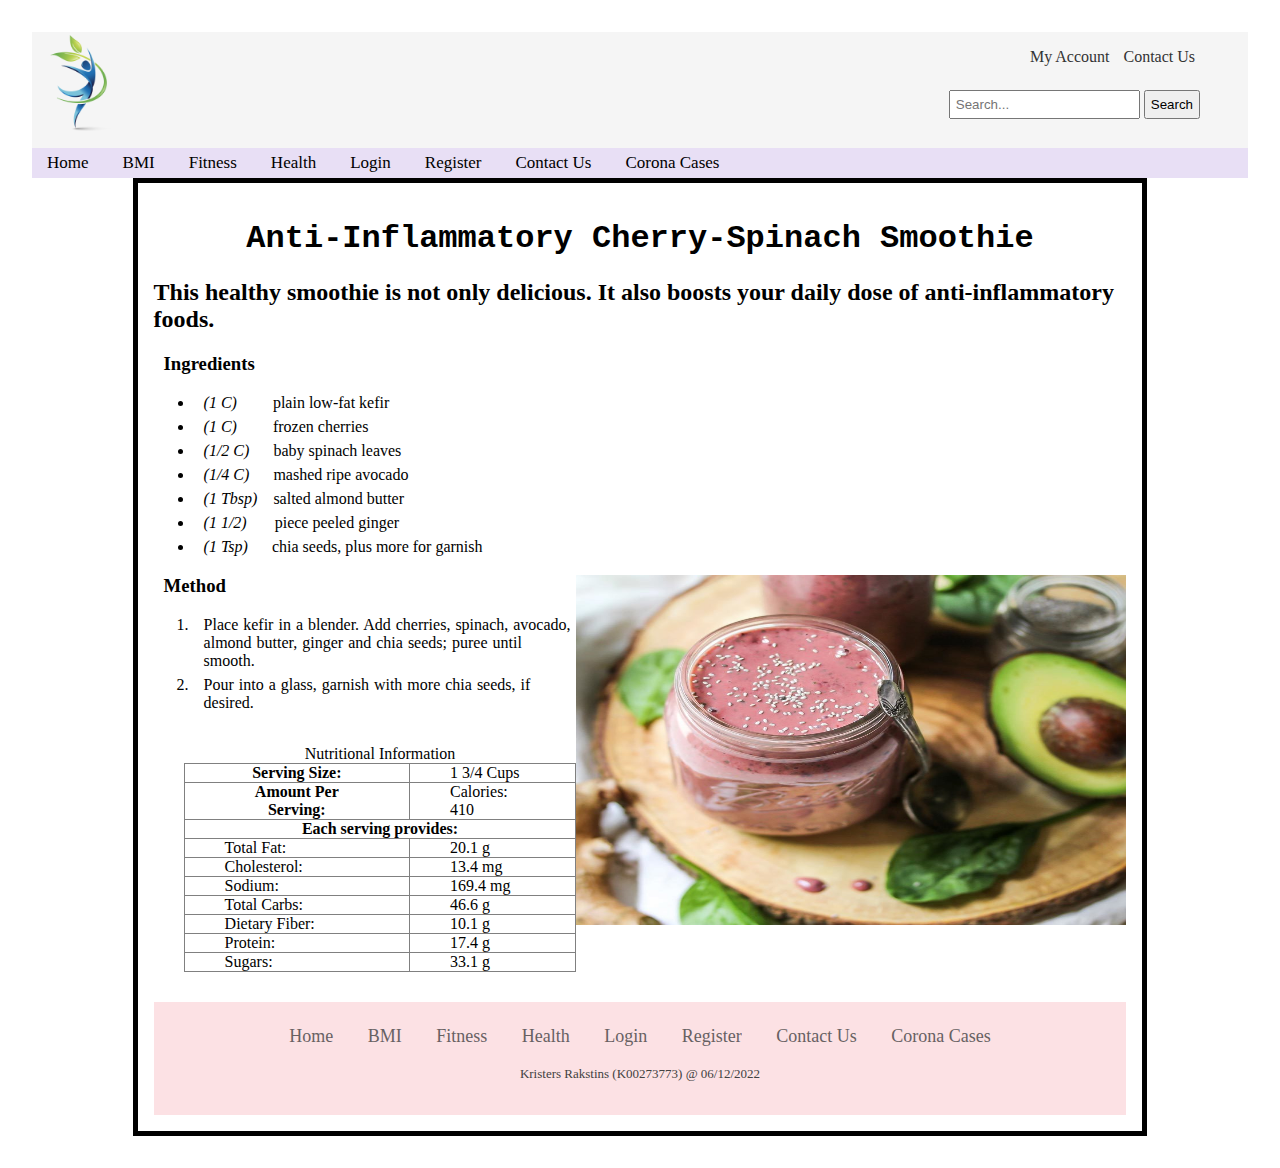
<file: categories/recipeFolder/anti-inflammatory.html>
<!DOCTYPE html>
<html lang = "en">
<head>

<meta charset="utf-8">
<title>myHealthWeb</title>
<link rel="stylesheet" href="anti-inflammatory.css">
	<meta name="viewport" content="width=device-width, initial-scale=1">
<link rel="stylesheet" href="https://cdnjs.cloudflare.com/ajax/libs/font-awesome/4.7.0/css/font-awesome.min.css">
	
	<script>

        function myFunction() {
            var x = document.getElementById("myTopnav");
            if (x.className === "topnav") {
            x.className += " responsive";
            } else {
                x.className = "topnav";
            }
                                    }
        </script>    
	
	
	
</head>

<body>
	<header>
	 	<div class="grid-header">
		
						<div id="headTop">
								<div id="usermenu">
									<a href="../../categories/login.html">My Account</a>
									<a href="../../categories/contact.html">Contact Us</a>
									
        						</div>
				
						</div>

		
					</div>
	
		
				  <div class="logo">
                      <a href="../../index.html"><img src="../../images/Logo.png" height="100" alt="HealthLogo" title="HealthLogo"></a>
					</div>

<!-- K.R -->
			<div class="grid-header2">
		
						<div id="headTopr">
	
								<div id="usermenur">
									<form id="searchBar">
										<input type="text" class="field1" name="q" placeholder="Search..." id="srchInput">
										<input type="submit" class="field2" title="Search" id="srchButton" value="Search">
									</form>
								</div>
        					</div>
				
						</div>

		
		<div class="topnav" id="myTopnav"> 
				  <a href="../../index.html">Home</a>
				  <a href="../../categories/bmi.html">BMI</a>
				  <a href="../../categories/fitness.html">Fitness</a>
				  <a href="../../categories/health.html">Health</a>
				  <a href="../../categories/login.html">Login</a>
				  <a href="../../categories/register.html">Register</a>
                  <a href="../../categories/contact.html">Contact Us</a>
				  <a href="../../categories/coronacases.html">Corona Cases</a>
                  <a href="javascript:void(0);" class="icon" onclick="myFunction()">
				  <i class="fa fa-bars"></i></a>

           </div>  
	</header>
	
    <div class="box">
    
    <h1>Anti-Inflammatory Cherry-Spinach Smoothie</h1>
    
    <h2>This healthy smoothie is not only delicious. It also boosts your daily dose of anti-inflammatory foods.</h2>
    
    <h3>Ingredients</h3>
    <ul>
        <li><em>(1 C)</em>&nbsp;&nbsp;&nbsp;&nbsp;&nbsp;&nbsp;&nbsp;&nbsp;&nbsp;plain low-fat kefir</li>
        <li><em>(1 C)</em>&nbsp;&nbsp;&nbsp;&nbsp;&nbsp;&nbsp;&nbsp;&nbsp;&nbsp;frozen cherries</li>
        <li><em>(1/2 C)</em>&nbsp;&nbsp;&nbsp;&nbsp;&nbsp;&nbsp;baby spinach leaves</li>
        <li><em>(1/4 C)</em>&nbsp;&nbsp;&nbsp;&nbsp;&nbsp;&nbsp;mashed ripe avocado</li>
        <li><em>(1 Tbsp)</em>&nbsp;&nbsp;&nbsp;&nbsp;salted almond butter</li>
		<li><em>(1 1/2)</em>&nbsp;&nbsp;&nbsp;&nbsp;&nbsp;&nbsp;&nbsp;piece peeled ginger</li>
		<li><em>(1 Tsp)</em>&nbsp;&nbsp;&nbsp;&nbsp;&nbsp;&nbsp;chia seeds, plus more for garnish</li>

    </ul>
    <div class="anti-inflammatory"><a href="https://www.eatingwell.com/recipe/274309/anti-inflammatory-cherry-spinach-smoothie/"><img src="../../images/health/smoothies/anti-inflammatory.jpeg" width="550" height="350" alt="Anti-Inflammatory Cherry-Spinach Smoothie" title="Anti-Inflammatory Cherry-Spinach Smoothie"></a></div>
    <h3>Method</h3>
    <ol>
    <li>Place kefir in a blender. Add cherries, spinach, avocado, almond butter, ginger and chia seeds; puree until smooth.</li>
	<li>Pour into a glass, garnish with more chia seeds, if desired.</li>
    </ol>
   
    
    <table>
        <caption>Nutritional Information</caption>
        <tr>
            <th>Serving Size:</th>
            <td>1 3/4 Cups</td>
        </tr>
        <tr>
            <th>Amount Per Serving:</th>
            <td>Calories: 410</td>
        </tr>
        <tr>
            <th colspan="2">Each serving provides:</th>
        <tr>
            <td>Total Fat:</td>
            <td>20.1 g</td>
        </tr>
        <tr>
            <td>Cholesterol:</td>
            <td>13.4 mg</td>
        </tr>
        <tr>
            <td>Sodium:</td>
            <td>169.4 mg</td>
        </tr>
        <tr>
            <td>Total Carbs:</td>
            <td>46.6 g</td>
        </tr>
        <tr>
            <td>Dietary Fiber:</td>
            <td>10.1 g</td>
        </tr>
        <tr>
            <td>Protein:</td>
            <td>17.4 g</td>
        </tr>
		<tr>
            <td>Sugars:</td>
            <td>33.1 g</td>
        </tr>

    </table>
    
   
    
    
    <footer class="footer">

        
            <ul class="list">
                <li>
                    <a href="../../index.html">Home</a>
                </li>
                <li>
                    <a href="../../categories/bmi.html">BMI</a>
                </li>
                <li>
                    <a href="../../categories/fitness.html">Fitness</a>
                </li>
                <li>
                    <a href="../../categories/health.html">Health</a>
                </li>
                <li>
                    <a href="../../categories/login.html">Login</a>
                </li>
				<li>
                    <a href="../../categories/register.html">Register</a>
                </li>
                <li>
                    <a href="../../categories/contact.html">Contact Us</a>
                </li>
				<li>
					<a href="../../categories/coronacases.html">Corona Cases</a>
				</li>
            </ul>
            <p class="copyright">Kristers Rakstins (K00273773) @ 06/12/2022</p>
    </footer> 
	
    
    
    
    
    
    
    
    
    
    
    
    
    
    
    
    
    
    
    </div>    
</body>
</html>
</file>
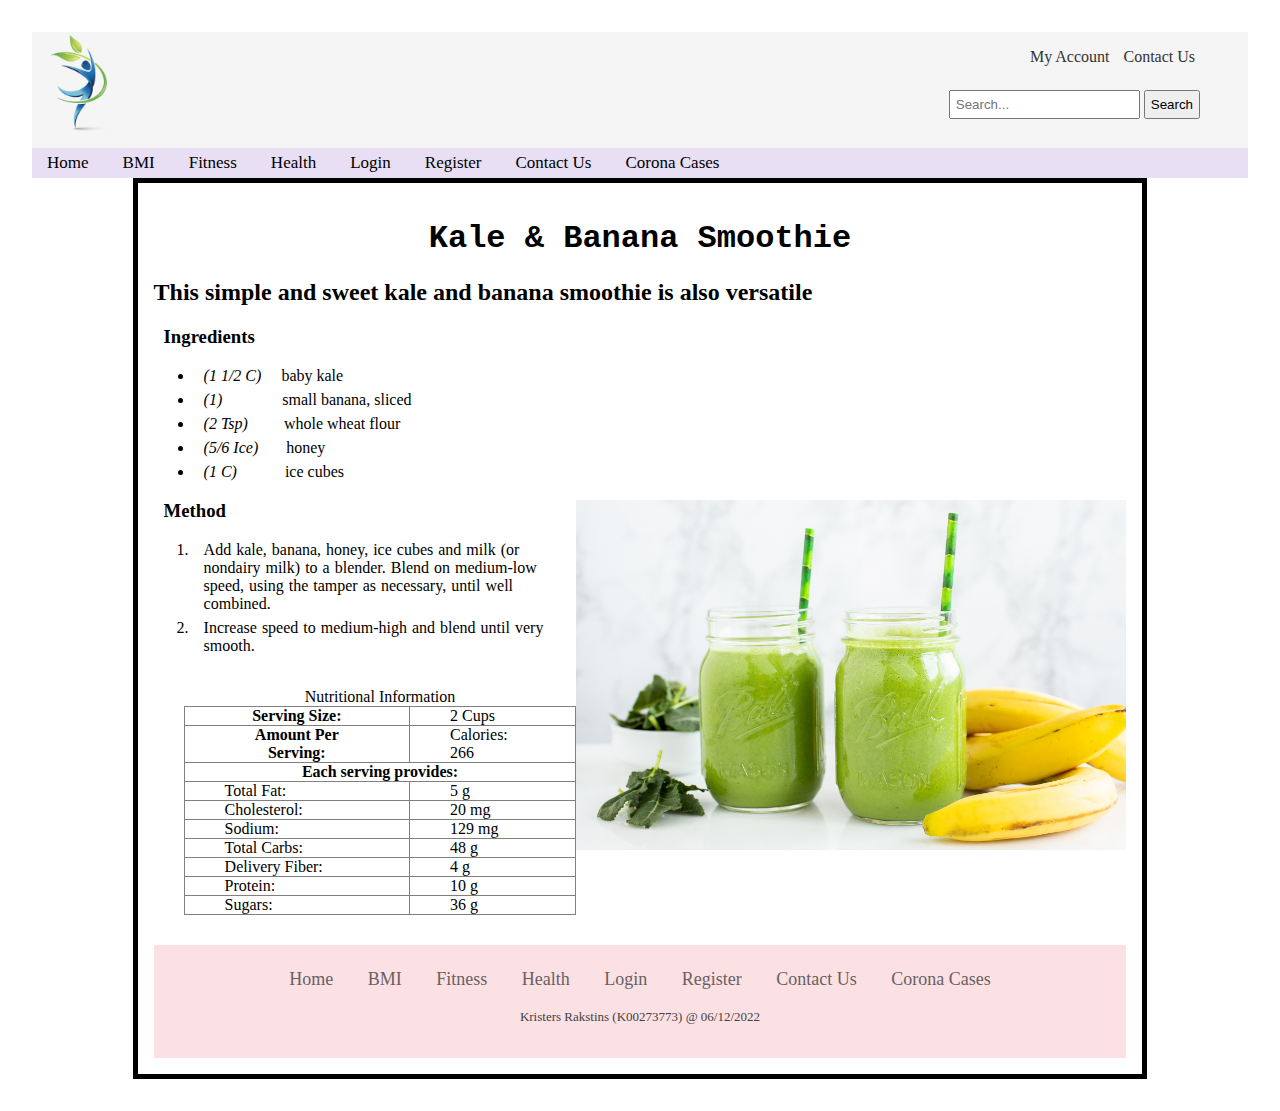
<file: categories/recipeFolder/kaleandbanana.html>
<!DOCTYPE html>
<html lang = "en">
<head>

<meta charset="utf-8">
<title>myHealthWeb</title>
<link rel="stylesheet" href="kaleandbanana.css">
	<meta name="viewport" content="width=device-width, initial-scale=1">
<link rel="stylesheet" href="https://cdnjs.cloudflare.com/ajax/libs/font-awesome/4.7.0/css/font-awesome.min.css">
	
	<script>

        function myFunction() {
            var x = document.getElementById("myTopnav");
            if (x.className === "topnav") {
            x.className += " responsive";
            } else {
                x.className = "topnav";
            }
                                    }
        </script>    
	
	
	
</head>

<body>
	<header>
	 	<div class="grid-header">
		
						<div id="headTop">
								<div id="usermenu">
									<a href="../../categories/login.html">My Account</a>
									<a href="../../categories/contact.html">Contact Us</a>
									
        						</div>
				
						</div>

		
					</div>
	
		
				  <div class="logo">
                      <a href="../../index.html"><img src="../../images/Logo.png" height="100" alt="HealthLogo" title="HealthLogo"></a>
					</div>

<!-- K.R -->
			<div class="grid-header2">
		
						<div id="headTopr">
	
								<div id="usermenur">
									<form id="searchBar">
										<input type="text" class="field1" name="q" placeholder="Search..." id="srchInput">
										<input type="submit" class="field2" title="Search" id="srchButton" value="Search">
									</form>
								</div>
        					</div>
				
						</div>

		
		<div class="topnav" id="myTopnav"> 
				  <a href="../../index.html">Home</a>
				  <a href="../../categories/bmi.html">BMI</a>
				  <a href="../../categories/fitness.html">Fitness</a>
				  <a href="../../categories/health.html">Health</a>
				  <a href="../../categories/login.html">Login</a>
				  <a href="../../categories/register.html">Register</a>
                  <a href="../../categories/contact.html">Contact Us</a>
				  <a href="../../categories/coronacases.html">Corona Cases</a>
                  <a href="javascript:void(0);" class="icon" onclick="myFunction()">
				  <i class="fa fa-bars"></i></a>

           </div>  
	</header>
	
    <div class="box">
    
    <h1>Kale & Banana Smoothie</h1>
    
    <h2>This simple and sweet kale and banana smoothie is also versatile</h2>
    
    <h3>Ingredients</h3>
    <ul>
        <li><em>(1 1/2 C)</em>&nbsp;&nbsp;&nbsp;&nbsp;&nbsp;baby kale </li>
        <li><em>(1)</em>&nbsp;&nbsp;&nbsp;&nbsp;&nbsp;&nbsp;&nbsp;&nbsp;&nbsp;&nbsp;&nbsp;&nbsp;&nbsp;&nbsp;&nbsp;small banana, sliced</li>
        <li><em>(2 Tsp)</em>&nbsp;&nbsp;&nbsp;&nbsp;&nbsp;&nbsp;&nbsp;&nbsp;&nbsp;whole wheat flour</li>
        <li><em>(5/6 Ice)</em>&nbsp;&nbsp;&nbsp;&nbsp;&nbsp;&nbsp;&nbsp;honey</li>
        <li><em>(1 C)</em>&nbsp;&nbsp;&nbsp;&nbsp;&nbsp;&nbsp;&nbsp;&nbsp;&nbsp;&nbsp;&nbsp;&nbsp;ice cubes</li>
    </ul>
    <div class="kaneandbanana"><a href="https://www.eatingwell.com/recipe/7899663/kale-banana-smoothie/"><img src="../../images/health/smoothies/kale&banna_smoothie.jpeg" width="550" height="350" alt="Kale And Banana Smoothie" title="Kale And Banana Smoothie"></a></div>
    <h3>Method</h3>
    <ol>
    <li>Add kale, banana, honey, ice cubes and milk (or nondairy milk) to a blender. Blend on medium-low speed, using the tamper as necessary, until well combined.</li>
	<li>Increase speed to medium-high and blend until very smooth.</li>
    </ol>
   
    
    <table>
        <caption>Nutritional Information</caption>
        <tr>
            <th>Serving Size:</th>
            <td>2 Cups</td>
        </tr>
        <tr>
            <th>Amount Per Serving:</th>
            <td>Calories: 266</td>
        </tr>
        <tr>
            <th colspan="2">Each serving provides:</th>
        <tr>
            <td>Total Fat:</td>
            <td>5 g</td>
        </tr>
        <tr>
            <td>Cholesterol:</td>
            <td>20 mg</td>
        </tr>
        <tr>
            <td>Sodium:</td>
            <td>129 mg</td>
        </tr>
        <tr>
            <td>Total Carbs:</td>
            <td>48 g</td>
        </tr>
        <tr>
            <td>Delivery Fiber:</td>
            <td>4 g</td>
        </tr>
        <tr>
            <td>Protein:</td>
            <td>10 g</td>
        </tr>
		<tr>
            <td>Sugars:</td>
            <td>36 g</td>
        </tr>

    </table>
    
   
    
    
    
    <footer class="footer">

        
            <ul class="list">
                <li>
                    <a href="../../index.html">Home</a>
                </li>
                <li>
                    <a href="../../categories/bmi.html">BMI</a>
                </li>
                <li>
                    <a href="../../categories/fitness.html">Fitness</a>
                </li>
                <li>
                    <a href="../../categories/health.html">Health</a>
                </li>
                <li>
                    <a href="../../categories/login.html">Login</a>
                </li>
				<li>
                    <a href="../../categories/register.html">Register</a>
                </li>
                <li>
                    <a href="../../categories/contact.html">Contact Us</a>
                </li>
				<li>
					<a href="../../categories/coronacases.html">Corona Cases</a>
				</li>
            </ul>
            <p class="copyright">Kristers Rakstins (K00273773) @ 06/12/2022</p>
    </footer> 
		
	
    
    
    
    
    
    
    
    
    
    
    
    
    
    
    
    
    
    
    </div>    
</body>
</html>
</file>
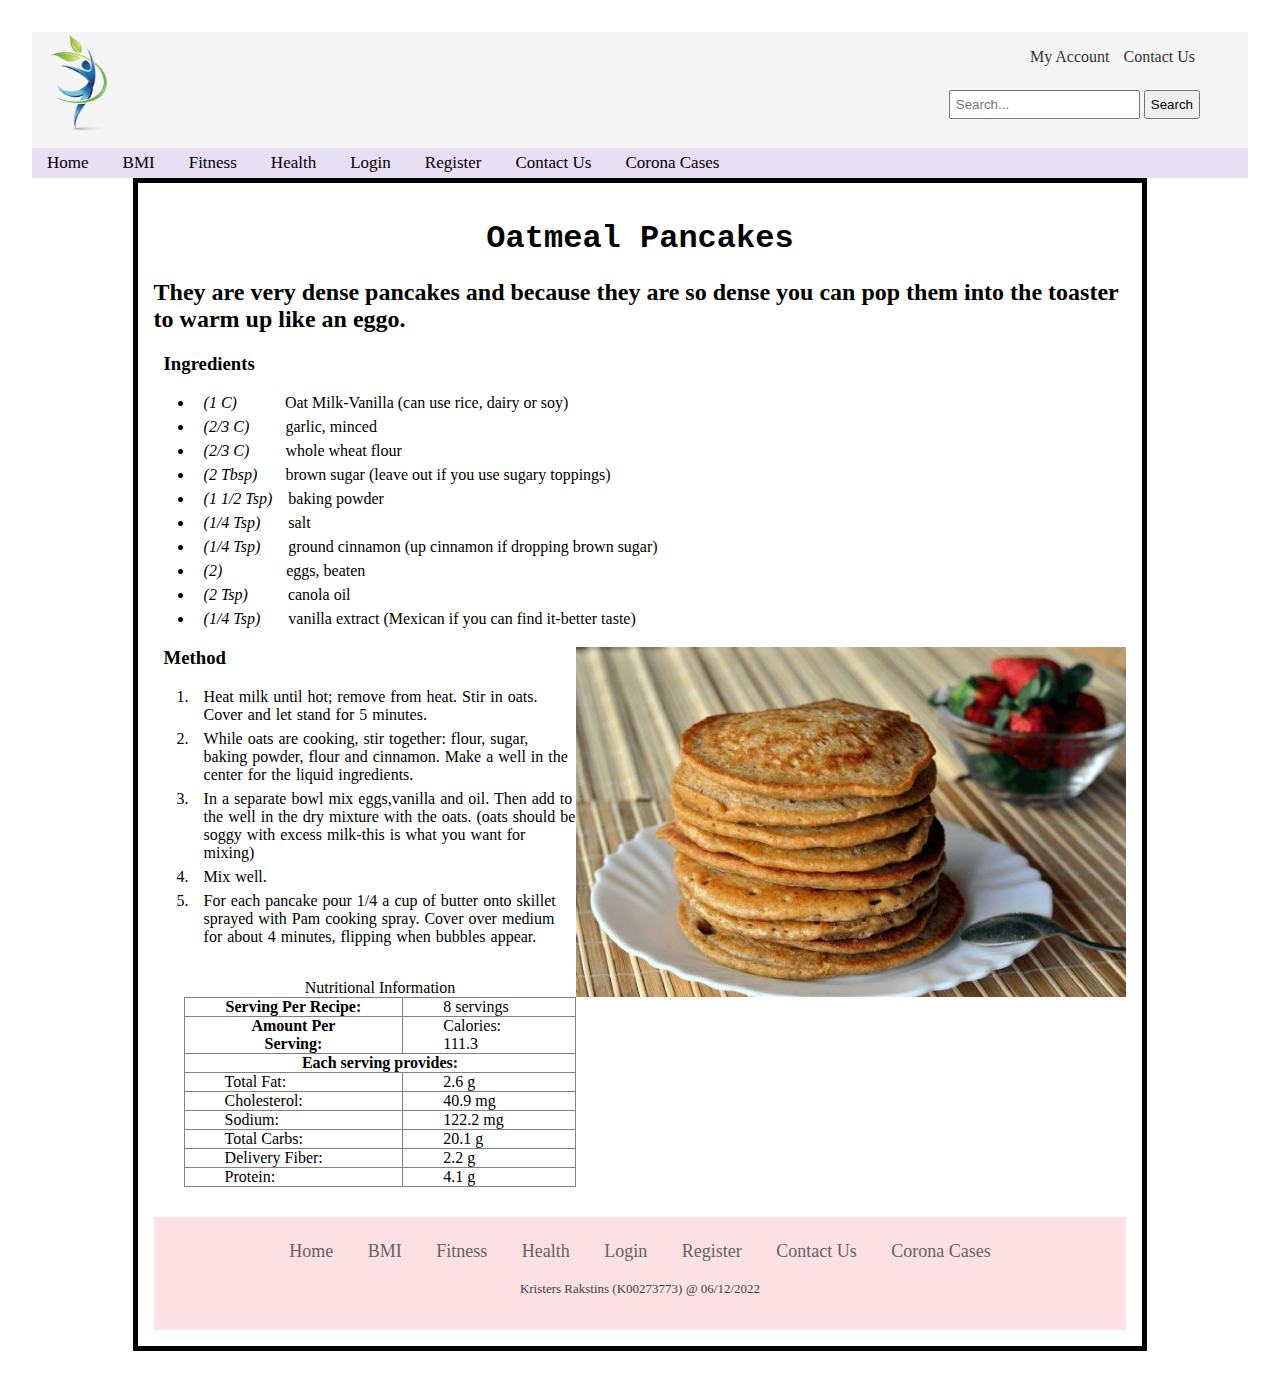
<file: categories/recipeFolder/oatmealpancakes.html>
<!DOCTYPE html>
<html lang = "en">
<head>

<meta charset="utf-8">
<title>myHealthWeb</title>
<link rel="stylesheet" href="oatmealpancakes.css">
	<meta name="viewport" content="width=device-width, initial-scale=1">
<link rel="stylesheet" href="https://cdnjs.cloudflare.com/ajax/libs/font-awesome/4.7.0/css/font-awesome.min.css">
	
	<script>

        function myFunction() {
            var x = document.getElementById("myTopnav");
            if (x.className === "topnav") {
            x.className += " responsive";
            } else {
                x.className = "topnav";
            }
                                    }
        </script>    
	
	
	
</head>

<body>
	<header>
	 	<div class="grid-header">
		
						<div id="headTop">
								<div id="usermenu">
									<a href="../../categories/login.html">My Account</a>
									<a href="../../categories/contact.html">Contact Us</a>
									
        						</div>
				
						</div>

		
					</div>
	
		
				  <div class="logo">
                      <a href="../../index.html"><img src="../../images/Logo.png" height="100" alt="HealthLogo" title="HealthLogo"></a>
					</div>

<!-- K.R -->
			<div class="grid-header2">
		
						<div id="headTopr">
	
								<div id="usermenur">
									<form id="searchBar">
										<input type="text" class="field1" name="q" placeholder="Search..." id="srchInput">
										<input type="submit" class="field2" title="Search" id="srchButton" value="Search">
									</form>
								</div>
        					</div>
				
						</div>

		
		<div class="topnav" id="myTopnav"> 
				  <a href="../../index.html">Home</a>
				  <a href="../../categories/bmi.html">BMI</a>
				  <a href="../../categories/fitness.html">Fitness</a>
				  <a href="../../categories/health.html">Health</a>
				  <a href="../../categories/login.html">Login</a>
				  <a href="../../categories/login.html">Register</a>
                  <a href="../../categories/contact.html">Contact Us</a>
				  <a href="../../categories/coronacases.html">Corona Cases</a>
                  <a href="javascript:void(0);" class="icon" onclick="myFunction()">
				  <i class="fa fa-bars"></i></a>

           </div>  
	</header>
	
    <div class="box">
    
    <h1>Oatmeal Pancakes</h1>
    
    <h2>They are very dense pancakes and because they are so dense you can pop them into the toaster to warm up like an eggo.</h2>
    
    <h3>Ingredients</h3>
    <ul>
        <li><em>(1 C)</em>&nbsp;&nbsp;&nbsp;&nbsp;&nbsp;&nbsp;&nbsp;&nbsp;&nbsp;&nbsp;&nbsp; Oat Milk-Vanilla (can use rice, dairy or soy) </li>
        <li><em>(2/3 C)</em>&nbsp;&nbsp;&nbsp;&nbsp;&nbsp;&nbsp;&nbsp;&nbsp; garlic, minced </li>
        <li><em>(2/3 C)</em>&nbsp;&nbsp;&nbsp;&nbsp;&nbsp;&nbsp;&nbsp;&nbsp;&nbsp;whole wheat flour</li>
        <li><em>(2 Tbsp)</em>&nbsp;&nbsp;&nbsp;&nbsp;&nbsp;&nbsp;&nbsp;brown sugar (leave out if you use sugary toppings)</li>
        <li><em>(1 1/2 Tsp)</em>&nbsp;&nbsp;&nbsp;&nbsp;baking powder</li>
        <li><em>(1/4 Tsp)</em>&nbsp;&nbsp;&nbsp;&nbsp;&nbsp;&nbsp;&nbsp;salt</li>
        <li><em>(1/4 Tsp)</em>&nbsp;&nbsp;&nbsp;&nbsp;&nbsp;&nbsp;&nbsp;ground cinnamon (up cinnamon if dropping brown sugar)</li>
        <li><em>(2)</em>&nbsp;&nbsp;&nbsp;&nbsp;&nbsp;&nbsp;&nbsp;&nbsp;&nbsp;&nbsp;&nbsp;&nbsp;&nbsp;&nbsp;&nbsp;&nbsp;eggs, beaten</li>
        <li><em>(2 Tsp)</em>&nbsp;&nbsp;&nbsp;&nbsp;&nbsp;&nbsp;&nbsp;&nbsp;&nbsp; canola oil</li>
        <li><em>(1/4 Tsp)</em>&nbsp;&nbsp;&nbsp;&nbsp;&nbsp;&nbsp;&nbsp;vanilla extract (Mexican if you can find it-better taste)</li>
    </ul>
    <div class="oatmealpancakes"><a href="https://recipes.sparkpeople.com/recipe-detail.asp?recipe=43"><img src="../../images/health/food/OatmealPancakes.jpg" width="550" height="350" alt="Oatmeal Pancakes" title="Oatmeal Pancakes"></a></div>
    <h3>Method</h3>
    <ol>
    <li>Heat milk until hot; remove from heat. Stir in oats. Cover and let stand for 5 minutes.</li>
    <li>While oats are cooking, stir together: flour, sugar, baking powder, flour and cinnamon. Make a well in the center for the liquid ingredients.</li>
    <li>In a separate bowl mix eggs,vanilla and oil. Then add to the well in the dry mixture with the oats. (oats should be soggy with excess milk-this is what you want for mixing)</li>
    <li>Mix well.</li>
	<li>For each pancake pour 1/4 a cup of butter onto skillet sprayed with Pam cooking spray. Cover over medium for about 4 minutes, flipping when bubbles appear.</li>
    </ol>
   
    
    <table>
        <caption>Nutritional Information</caption>
        <tr>
            <th>Serving Per Recipe:</th>
            <td>8 servings</td>
        </tr>
        <tr>
            <th>Amount Per Serving:</th>
            <td>Calories: 111.3</td>
        </tr>
        <tr>
            <th colspan="2">Each serving provides:</th>
        <tr>
            <td>Total Fat:</td>
            <td>2.6 g</td>
        </tr>
        <tr>
            <td>Cholesterol:</td>
            <td>40.9 mg</td>
        </tr>
        <tr>
            <td>Sodium:</td>
            <td>122.2 mg</td>
        </tr>
        <tr>
            <td>Total Carbs:</td>
            <td>20.1 g</td>
        </tr>
        <tr>
            <td>Delivery Fiber:</td>
            <td>2.2 g</td>
        </tr>
        <tr>
            <td>Protein:</td>
            <td>4.1 g</td>
        </tr>

    </table>
    
   
    
    
    <footer class="footer">

        
            <ul class="list">
                <li>
                    <a href="../../index.html">Home</a>
                </li>
                <li>
                    <a href="../../categories/bmi.html">BMI</a>
                </li>
                <li>
                    <a href="../../categories/fitness.html">Fitness</a>
                </li>
                <li>
                    <a href="../../categories/health.html">Health</a>
                </li>
                <li>
                    <a href="../../categories/login.html">Login</a>
                </li>
				<li>
                    <a href="../../categories/register.html">Register</a>
                </li>
                <li>
                    <a href="../../categories/contact.html">Contact Us</a>
                </li>
				<li>
					<a href="../../categories/coronacases.html">Corona Cases</a>
				</li>
            </ul>
            <p class="copyright">Kristers Rakstins (K00273773) @ 06/12/2022</p>
    </footer> 
		
	
    
    
    
    
    
    
    
    
    
    
    
    
    
    
    
    
    
    
    </div>    
</body>
</html>
</file>
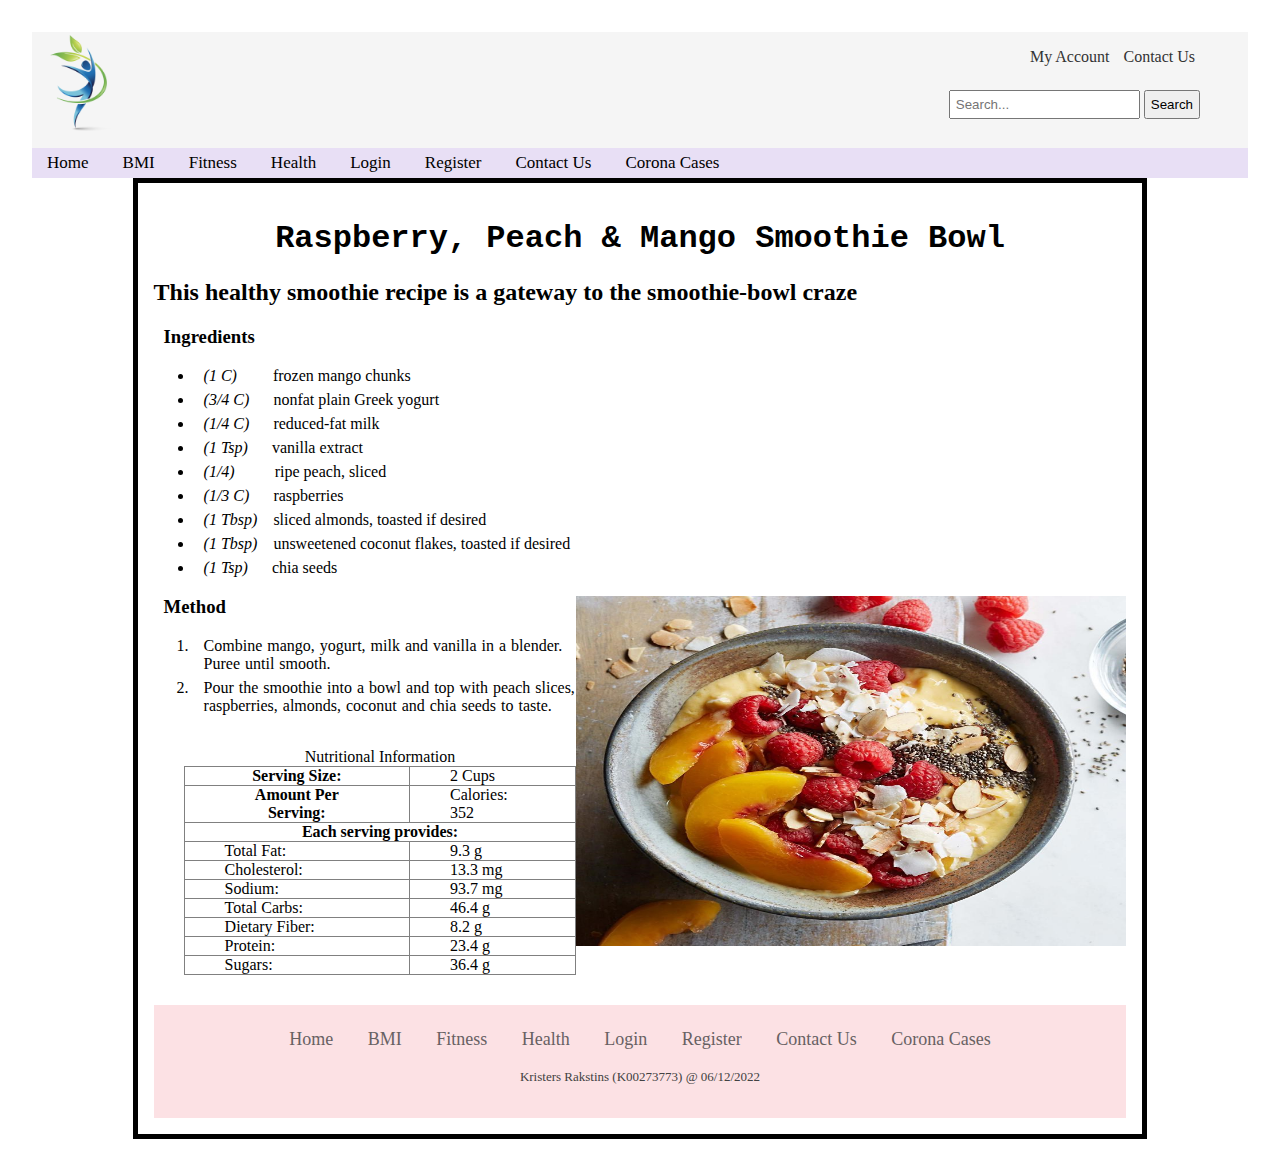
<file: categories/recipeFolder/raspberry-peach-mango.html>
<!DOCTYPE html>
<html lang = "en">
<head>

<meta charset="utf-8">
<title>myHealthWeb</title>
<link rel="stylesheet" href="raspberry-peach-mango.css">
	<meta name="viewport" content="width=device-width, initial-scale=1">
<link rel="stylesheet" href="https://cdnjs.cloudflare.com/ajax/libs/font-awesome/4.7.0/css/font-awesome.min.css">
	
	<script>

        function myFunction() {
            var x = document.getElementById("myTopnav");
            if (x.className === "topnav") {
            x.className += " responsive";
            } else {
                x.className = "topnav";
            }
                                    }
        </script>    
	
	
	
</head>

<body>
	<header>
	 	<div class="grid-header">
		
						<div id="headTop">
								<div id="usermenu">
									<a href="../../categories/login.html">My Account</a>
									<a href="../../categories/contact.html">Contact Us</a>
									
        						</div>
				
						</div>

		
					</div>
	
		
				  <div class="logo">
                      <a href="../../index.html"><img src="../../images/Logo.png" height="100" alt="HealthLogo" title="HealthLogo"></a>
					</div>

<!-- K.R -->
			<div class="grid-header2">
		
						<div id="headTopr">
	
								<div id="usermenur">
									<form id="searchBar">
										<input type="text" class="field1" name="q" placeholder="Search..." id="srchInput">
										<input type="submit" class="field2" title="Search" id="srchButton" value="Search">
									</form>
								</div>
        					</div>
				
						</div>

		
		<div class="topnav" id="myTopnav"> 
				  <a href="../../index.html">Home</a>
				  <a href="../../categories/bmi.html">BMI</a>
				  <a href="../../categories/fitness.html">Fitness</a>
				  <a href="../../categories/health.html">Health</a>
				  <a href="../../categories/login.html">Login</a>
				  <a href="../../categories/register.html">Register</a>
                  <a href="../../categories/contact.html">Contact Us</a>
				  <a href="../../categories/coronacases.html">Corona Cases</a>
                  <a href="javascript:void(0);" class="icon" onclick="myFunction()">
				  <i class="fa fa-bars"></i></a>

           </div>  
	</header>
	
    <div class="box">
    
    <h1>Raspberry, Peach & Mango Smoothie Bowl</h1>
    
    <h2>This healthy smoothie recipe is a gateway to the smoothie-bowl craze</h2>
    
    <h3>Ingredients</h3>
    <ul>
        <li><em>(1 C)</em>&nbsp;&nbsp;&nbsp;&nbsp;&nbsp;&nbsp;&nbsp;&nbsp;&nbsp;frozen mango chunks </li>
        <li><em>(3/4 C)</em>&nbsp;&nbsp;&nbsp;&nbsp;&nbsp;&nbsp;nonfat plain Greek yogurt</li>
        <li><em>(1/4 C)</em>&nbsp;&nbsp;&nbsp;&nbsp;&nbsp;&nbsp;reduced-fat milk</li>
        <li><em>(1 Tsp)</em>&nbsp;&nbsp;&nbsp;&nbsp;&nbsp;&nbsp;vanilla extract</li>
        <li><em>(1/4)</em>&nbsp;&nbsp;&nbsp;&nbsp;&nbsp;&nbsp;&nbsp;&nbsp;&nbsp;&nbsp;ripe peach, sliced</li>
		<li><em>(1/3 C)</em>&nbsp;&nbsp;&nbsp;&nbsp;&nbsp;&nbsp;raspberries</li>
		<li><em>(1 Tbsp)</em>&nbsp;&nbsp;&nbsp;&nbsp;sliced almonds, toasted if desired</li>
		<li><em>(1 Tbsp)</em>&nbsp;&nbsp;&nbsp;&nbsp;unsweetened coconut flakes, toasted if desired</li>
		<li><em>(1 Tsp)</em>&nbsp;&nbsp;&nbsp;&nbsp;&nbsp;&nbsp;chia seeds</li>
    </ul>
    <div class="raspberry"><a href="https://www.eatingwell.com/recipe/254618/raspberry-peach-mango-smoothie-bowl/"><img src="../../images/health/smoothies/raspberry-peach-mango_smoothie.jpeg" width="550" height="350" alt="Raspberry, Peach & Mango Smoothie Bowl" title="Raspberry, Peach & Mango Smoothie Bowl"></a></div>
    <h3>Method</h3>
    <ol>
    <li>Combine mango, yogurt, milk and vanilla in a blender. Puree until smooth.</li>
	<li>Pour the smoothie into a bowl and top with peach slices, raspberries, almonds, coconut and chia seeds to taste.</li>
    </ol>
   
    
    <table>
        <caption>Nutritional Information</caption>
        <tr>
            <th>Serving Size:</th>
            <td>2 Cups</td>
        </tr>
        <tr>
            <th>Amount Per Serving:</th>
            <td>Calories: 352</td>
        </tr>
        <tr>
            <th colspan="2">Each serving provides:</th>
        <tr>
            <td>Total Fat:</td>
            <td>9.3 g</td>
        </tr>
        <tr>
            <td>Cholesterol:</td>
            <td>13.3 mg</td>
        </tr>
        <tr>
            <td>Sodium:</td>
            <td>93.7 mg</td>
        </tr>
        <tr>
            <td>Total Carbs:</td>
            <td>46.4 g</td>
        </tr>
        <tr>
            <td>Dietary Fiber:</td>
            <td>8.2 g</td>
        </tr>
        <tr>
            <td>Protein:</td>
            <td>23.4 g</td>
        </tr>
		<tr>
            <td>Sugars:</td>
            <td>36.4 g</td>
        </tr>

    </table>
    
   
    
    
    
<footer class="footer">

        
            <ul class="list">
                <li>
                    <a href="../../index.html">Home</a>
                </li>
                <li>
                    <a href="../../categories/bmi.html">BMI</a>
                </li>
                <li>
                    <a href="../../categories/fitness.html">Fitness</a>
                </li>
                <li>
                    <a href="../../categories/health.html">Health</a>
                </li>
                <li>
                    <a href="../../categories/login.html">Login</a>
                </li>
				<li>
                    <a href="../../categories/register.html">Register</a>
                </li>
                <li>
                    <a href="../../categories/contact.html">Contact Us</a>
                </li>
				<li>
					<a href="../../categories/coronacases.html">Corona Cases</a>
				</li>
            </ul>
            <p class="copyright">Kristers Rakstins (K00273773) @ 06/12/2022</p>
    </footer> 
	
    
    
    
    
    
    
    
    
    
    
    
    
    
    
    
    
    
    
    </div>    
</body>
</html>
</file>
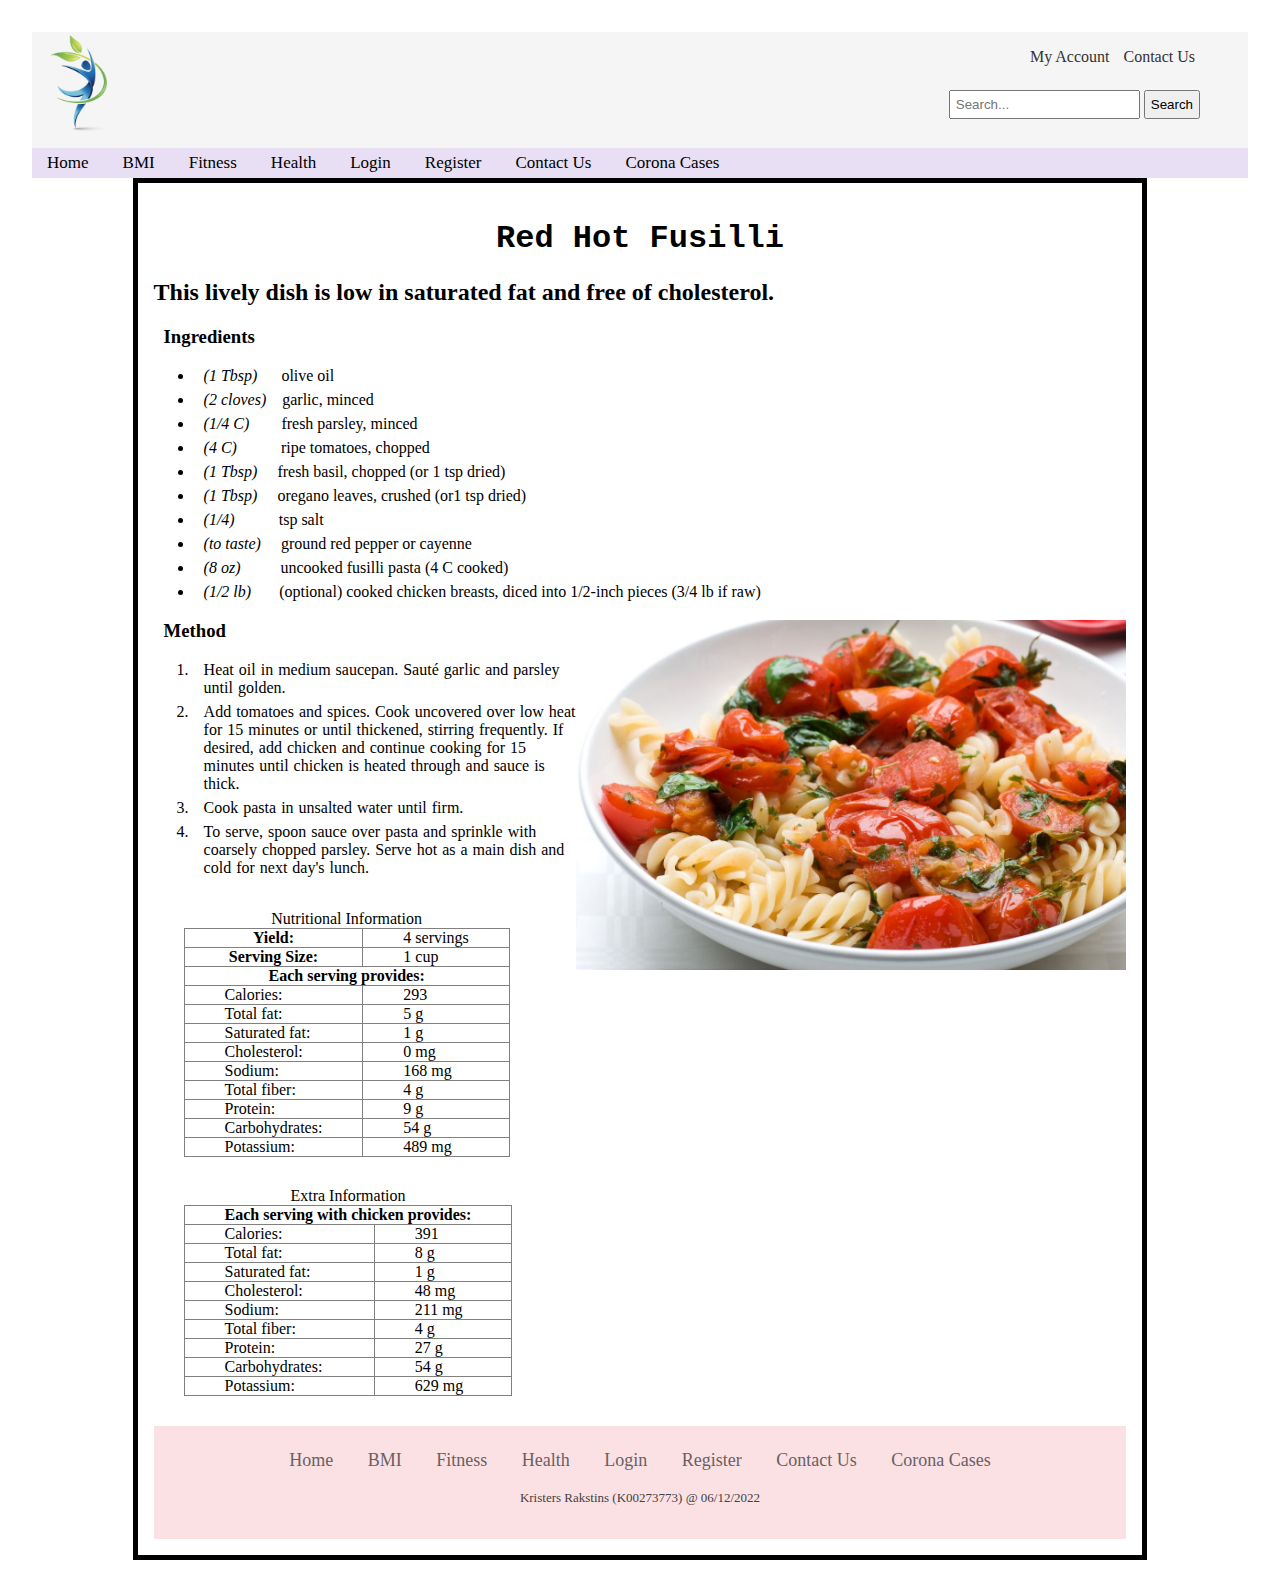
<file: categories/recipeFolder/redhotfusilli.html>
<!DOCTYPE html>
<html lang = "en">
<head>

<meta charset="utf-8">
<title>Red Hot Fusilli</title>
<link rel="stylesheet" href="redhotfusilli.css">
	<meta name="viewport" content="width=device-width, initial-scale=1">
<link rel="stylesheet" href="https://cdnjs.cloudflare.com/ajax/libs/font-awesome/4.7.0/css/font-awesome.min.css">
	
	<script>

        function myFunction() {
            var x = document.getElementById("myTopnav");
            if (x.className === "topnav") {
            x.className += " responsive";
            } else {
                x.className = "topnav";
            }
                                    }
        </script>    
	
	
	
</head>

<body>
	<header>
	 	<div class="grid-header">
		
						<div id="headTop">
								<div id="usermenu">
									<a href="../../categories/login.html">My Account</a>
									<a href="../../categories/contact.html">Contact Us</a>
									
        						</div>
				
						</div>

		
					</div>
	
		
				  <div class="logo">
                      <a href="../../index.html"><img src="../../images/Logo.png" height="100" alt="HealthLogo" title="HealthLogo"></a>
					</div>

<!-- K.R -->
			<div class="grid-header2">
		
						<div id="headTopr">
	
								<div id="usermenur">
									<form id="searchBar">
										<input type="text" class="field1" name="q" placeholder="Search..." id="srchInput">
										<input type="submit" class="field2" title="Search" id="srchButton" value="Search">
									</form>
								</div>
        					</div>
				
						</div>

		
		<div class="topnav" id="myTopnav"> 
				  <a href="../../index.html">Home</a>
				  <a href="../../categories/bmi.html">BMI</a>
				  <a href="../../categories/fitness.html">Fitness</a>
				  <a href="../../categories/health.html">Health</a>
				  <a href="../../categories/login.html">Login</a>
				  <a href="../../categories/register.html">Register</a>
                  <a href="../../categories/contact.html">Contact Us</a>
				  <a href="../../categories/coronacases.html">Corona Cases</a>
                  <a href="javascript:void(0);" class="icon" onclick="myFunction()">
				  <i class="fa fa-bars"></i></a>

           </div>  
	</header>
	
    <div class="box">
    
    <h1>Red Hot Fusilli</h1>
    
    <h2>This lively dish is low in saturated fat and free of cholesterol.</h2>
    
    <h3>Ingredients</h3>
    <ul>
        <li><em>(1 Tbsp)</em>&nbsp;&nbsp;&nbsp;&nbsp;&nbsp;&nbsp;olive oil </li>
        <li><em>(2 cloves)</em>&nbsp;&nbsp;&nbsp; garlic, minced </li>
        <li><em>(1/4 C)</em>&nbsp;&nbsp;&nbsp;&nbsp;&nbsp;&nbsp;&nbsp; fresh parsley, minced </li>
        <li><em>(4 C)</em>&nbsp;&nbsp;&nbsp;&nbsp;&nbsp;&nbsp;&nbsp;&nbsp;&nbsp;&nbsp; ripe tomatoes, chopped</li>
        <li><em>(1 Tbsp)</em>&nbsp;&nbsp;&nbsp;&nbsp; fresh basil, chopped (or 1 tsp dried)</li>
        <li><em>(1 Tbsp)</em>&nbsp;&nbsp;&nbsp;&nbsp; oregano leaves, crushed (or1 tsp dried)</li>
        <li><em>(1/4)</em>&nbsp;&nbsp;&nbsp;&nbsp;&nbsp;&nbsp;&nbsp;&nbsp;&nbsp;&nbsp; tsp salt </li>
        <li><em>(to taste)</em>&nbsp;&nbsp;&nbsp;&nbsp; ground red pepper or cayenne</li>
        <li><em>(8 oz)</em>&nbsp;&nbsp;&nbsp;&nbsp;&nbsp;&nbsp;&nbsp;&nbsp;&nbsp; uncooked fusilli pasta (4 C cooked)</li>
        <li><em>(1/2 lb)</em>&nbsp;&nbsp;&nbsp;&nbsp;&nbsp;&nbsp; (optional) cooked chicken breasts, diced into 1/2-inch pieces (3/4 lb if raw) </li>
    </ul>
    <div class="redhotfusilli"><a href="https://recipes.sparkpeople.com/recipe-detail.asp?recipe=43"><img src="../../images/studentImages/redhotfusilli.jpg" width="550" height="350" alt="Red Hot Fusilli" title="Red Hot Fusilli"></a></div>
    <h3>Method</h3>
    <ol>
    <li>Heat oil in medium saucepan. Sauté garlic and parsley until golden.</li>
    <li>Add tomatoes and spices. Cook uncovered over low heat for 15 minutes or until thickened, stirring frequently. If desired, add chicken and continue cooking for 15 minutes until chicken is heated through and sauce is thick.</li>
    <li>Cook pasta in unsalted water until firm.</li>
    <li>To serve, spoon sauce over pasta and sprinkle with coarsely chopped parsley. Serve hot as a main dish and cold for next day's lunch.</li>
    </ol>
   
    
    <table>
        <caption>Nutritional Information</caption>
        <tr>
            <th>Yield:</th>
            <td>4 servings</td>
        </tr>
        <tr>
            <th>Serving Size:</th>
            <td>1 cup</td>
        </tr>
        <tr>
            <th colspan="2">Each serving provides:</th>
        <tr>
            <td>Calories:</td>
            <td>293</td>
        </tr>
        <tr>
            <td>Total fat:</td>
            <td>5 g</td>
        </tr>
        <tr>
            <td>Saturated fat:</td>
            <td>1 g</td>
        </tr>
        <tr>
            <td>Cholesterol:</td>
            <td>0 mg</td>
        </tr>
        <tr>
            <td>Sodium:</td>
            <td>168 mg</td>
        </tr>
        <tr>
            <td>Total fiber:</td>
            <td>4 g</td>
        </tr>
        <tr>
            <td>Protein:</td>
            <td>9 g</td>
        </tr>
        <tr>
            <td>Carbohydrates:</td>
            <td>54 g</td>
        </tr>
        <tr>
            <td>Potassium:</td>
            <td>489 mg</td>
        </tr>
    </table>
    
    <table>
        <caption>Extra Information</caption>
        <tr>
            <th colspan="2">Each serving with chicken provides:</th>
        </tr>
        <tr>
            <td>Calories:</td>
            <td>391</td>
        </tr>
        <tr>
            <td>Total fat:</td>
            <td>8 g</td>
        </tr>
        <tr>
            <td>Saturated fat:</td>
            <td>1 g</td>
        </tr>
        <tr>
            <td>Cholesterol:</td>
            <td>48 mg</td>
        </tr>
        <tr>
            <td>Sodium:</td>
            <td>211 mg</td>
        </tr>
        <tr>
            <td>Total fiber:</td>
            <td>4 g</td>
        </tr>
        <tr>
            <td>Protein:</td>
            <td>27 g</td>
        </tr>
        <tr>
            <td>Carbohydrates:</td>
            <td>54 g</td>
        </tr>
        <tr>
            <td>Potassium:</td>
            <td>629 mg</td>
        </tr>
    </table>

    
    
    
    <footer class="footer">

        
            <ul class="list">
                <li>
                    <a href="../../index.html">Home</a>
                </li>
                <li>
                    <a href="../../categories/bmi.html">BMI</a>
                </li>
                <li>
                    <a href="../../categories/fitness.html">Fitness</a>
                </li>
                <li>
                    <a href="../../categories/health.html">Health</a>
                </li>
                <li>
                    <a href="../../categories/login.html">Login</a>
                </li>
				<li>
                    <a href="../../categories/register.html">Register</a>
                </li>
                <li>
                    <a href="../../categories/contact.html">Contact Us</a>
                </li>
				<li>
					<a href="../../categories/coronacases.html">Corona Cases</a>
				</li>
            </ul>
            <p class="copyright">Kristers Rakstins (K00273773) @ 06/12/2022</p>
    </footer> 
		
	
    
    
    
    
    
    
    
    
    
    
    
    
    
    
    
    
    
    
    </div>    
</body>
</html>
</file>
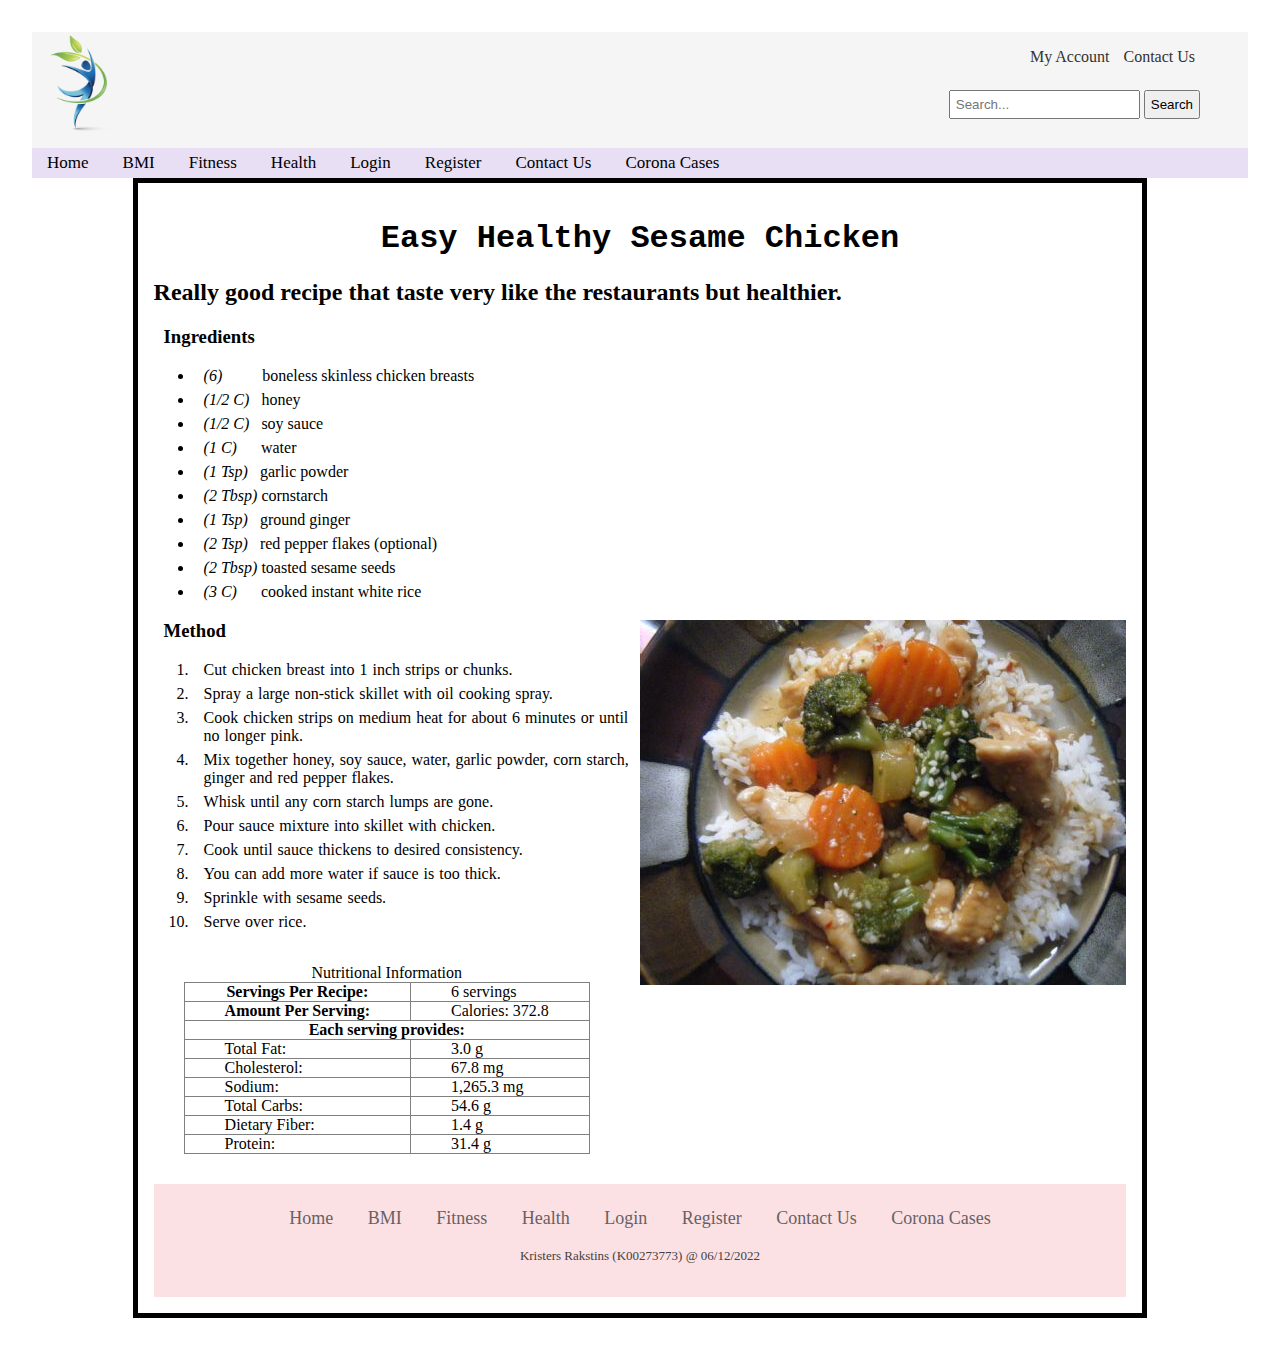
<file: categories/recipeFolder/sesamechicken.html>
<!DOCTYPE html>
<html lang = "en">
<head>

<meta charset="utf-8">
<title>Red Hot Fusilli</title>
<link rel="stylesheet" href="sesamechicken.css">
	<meta name="viewport" content="width=device-width, initial-scale=1">
<link rel="stylesheet" href="https://cdnjs.cloudflare.com/ajax/libs/font-awesome/4.7.0/css/font-awesome.min.css">
	
	<script>

        function myFunction() {
            var x = document.getElementById("myTopnav");
            if (x.className === "topnav") {
            x.className += " responsive";
            } else {
                x.className = "topnav";
            }
                                    }
        </script>    
	
	
	
</head>

<body>
	<header>
	 	<div class="grid-header">
		
						<div id="headTop">
								<div id="usermenu">
									<a href="../../categories/login.html">My Account</a>
									<a href="../../categories/contact.html">Contact Us</a>
									
        						</div>
				
						</div>

		
					</div>
	
		
				  <div class="logo">
                      <a href="../../index.html"><img src="../../images/Logo.png" height="100" alt="HealthLogo" title="HealthLogo"></a>
					</div>

<!-- K.R -->
			<div class="grid-header2">
		
						<div id="headTopr">
	
								<div id="usermenur">
									<form id="searchBar">
										<input type="text" class="field1" name="q" placeholder="Search..." id="srchInput">
										<input type="submit" class="field2" title="Search" id="srchButton" value="Search">
									</form>
								</div>
        					</div>
				
						</div>

		
		<div class="topnav" id="myTopnav"> 
				  <a href="../../index.html">Home</a>
				  <a href="../../categories/bmi.html">BMI</a>
				  <a href="../../categories/fitness.html">Fitness</a>
				  <a href="../../categories/health.html">Health</a>
				  <a href="../../categories/login.html">Login</a>
				  <a href="../../categories/register.html">Register</a>
                  <a href="../../categories/contact.html">Contact Us</a>
				  <a href="../../categories/coronacases.html">Corona Cases</a>
                  <a href="javascript:void(0);" class="icon" onclick="myFunction()">
				  <i class="fa fa-bars"></i></a>

           </div>  
	</header>
	
    <div class="box">
    
    <h1>Easy Healthy Sesame Chicken</h1>
    
    <h2>Really good recipe that taste very like the restaurants but healthier.</h2>
    
    <h3>Ingredients</h3>
    <ul>
        <li><em>(6)</em>&nbsp;&nbsp;&nbsp;&nbsp;&nbsp;&nbsp;&nbsp;&nbsp;&nbsp; boneless skinless chicken breasts </li>
        <li><em>(1/2 C)</em>&nbsp;&nbsp;&nbsp;honey </li>
        <li><em>(1/2 C)</em>&nbsp;&nbsp; soy sauce</li>
        <li><em>(1 C)</em>&nbsp;&nbsp;&nbsp;&nbsp;&nbsp; water</li>
        <li><em>(1 Tsp)</em>&nbsp;&nbsp; garlic powder</li>
        <li><em>(2 Tbsp)</em> cornstarch</li>
        <li><em>(1 Tsp)</em>&nbsp;&nbsp;&nbsp;ground ginger</li>
        <li><em>(2 Tsp)</em>&nbsp;&nbsp; red pepper flakes (optional)</li>
		<li><em>(2 Tbsp)</em> toasted sesame seeds</li>
        <li><em>(3 C)</em>&nbsp;&nbsp;&nbsp;&nbsp;&nbsp; cooked instant white rice</li>
    </ul>
    <div class="sesamechicken"><a href="https://recipes.sparkpeople.com/recipe-detail.asp?recipe=1203986"><img src="../../images/health/food/sesamechicken.jpg"  alt="Sesame Chicken" title="Sesame Chicken"></a></div>
    <h3>Method</h3>
    <ol>
    <li>Cut chicken breast into 1 inch strips or chunks.</li>
    <li>Spray a large non-stick skillet with oil cooking spray.</li>
    <li>Cook chicken strips on medium heat for about 6 minutes or until no longer pink.</li>
    <li>Mix together honey, soy sauce, water, garlic powder, corn starch, ginger and red pepper flakes.</li>
	<li>Whisk until any corn starch lumps are gone.</li>
	<li>Pour sauce mixture into skillet with chicken.</li>
	<li>Cook until sauce thickens to desired consistency.</li>
	<li>You can add more water if sauce is too thick.</li>
	<li>Sprinkle with sesame seeds.</li>
	<li>Serve over rice.</li>
    </ol>
   
    
    <table>
        <caption>Nutritional Information</caption>
        <tr>
            <th>Servings Per Recipe:</th>
            <td>6 servings</td>
        </tr>
        <tr>
            <th>Amount Per Serving:</th>
            <td>Calories: 372.8</td>
        </tr>
        <tr>
            <th colspan="2">Each serving provides:</th>
        <tr>
            <td>Total Fat:</td>
            <td>3.0 g</td>
        </tr>
        <tr>
            <td>Cholesterol:</td>
            <td>67.8 mg</td>
        </tr>
        <tr>
            <td>Sodium:</td>
            <td>1,265.3 mg</td>
        </tr>
        <tr>
            <td>Total Carbs:</td>
            <td>54.6 g</td>
        </tr>
        <tr>
            <td>Dietary Fiber:</td>
            <td>1.4 g</td>
        </tr>
        <tr>
            <td>Protein:</td>
            <td>31.4 g</td>
        </tr>
    </table>
    

    
    
    <footer class="footer">

        
            <ul class="list">
                <li>
                    <a href="../../index.html">Home</a>
                </li>
                <li>
                    <a href="../../categories/bmi.html">BMI</a>
                </li>
                <li>
                    <a href="../../categories/fitness.html">Fitness</a>
                </li>
                <li>
                    <a href="../../categories/health.html">Health</a>
                </li>
                <li>
                    <a href="../../categories/login.html">Login</a>
                </li>
				<li>
                    <a href="../../categories/register.html">Register</a>
                </li>
                <li>
                    <a href="../../categories/contact.html">Contact Us</a>
                </li>
				<li>
					<a href="../../categories/coronacases.html">Corona Cases</a>
				</li>
            </ul>
           <p class="copyright">Kristers Rakstins (K00273773) @ 06/12/2022</p>
    </footer> 
		
	
    
    
    
    
    
    
    
    
    
    
    
    
    
    
    
    
    
    
    </div>    
</body>
</html>
</file>
<file: css/style.css>
body{
    font-family: TimesNewRoman, "Times New Roman", Times, Baskerville, Georgia, serif;
	margin: 2em;
	border: solid 1px black;
}


.display #time{
  line-height: 55px;
  color: black;
  text-align: center;
  font-size: 30px;
  font-weight: 200;
  background: linear-gradient(135deg, #14ffe9, #ffeb3b, #ff00e0);
  -webkit-background-clip: text;
  -webkit-text-fill-color: transparent;
  animation: animate 1.5s linear infinite;
}
@keyframes animate {
  100%{
    filter: hue-rotate(360deg);
  }
}
.wrapper span{
  text-align: center;
  height: 175px;
  width: 175px;
  border-radius: 10px;
  background: inherit;
}
.wrapper span:first-child{
  filter: blur(7px);
}
.wrapper span:last-child{
  filter: blur(20px);
}
.grid-container {
                display: grid;
                grid-template-columns: 100%;
                margin:auto;
            }

          
            .footer { width: 80%;           /* This is an example of a Class selector */
            align-content: center;
            display: grid;
            grid-template-columns: 100%;
            margin: auto;
            text-align: center;
            margin-top: 1em;
            }

            img {
                max-width: 100%;
            }


                    /* Add a black background color to the top navigation */
        .topnav {
          background-color: #E8DFF5;
          overflow: hidden;
		  margin-top: 0.75em;
        }

                    /* Style the links inside the navigation bar */
        .topnav a {
          display: inline-block;
          color: #424242;
          padding: 14px 16px;
          text-decoration: none;
          font-size: 17px;
		  
        }


          /* Change the color of links on hover */
        .topnav a:hover {
          background-color: #FCF4DD;
          color: black;
        }

        /* Add an active class to highlight the current page */
        .topnav a.active {
          color: white;
        }   



        /* Hide the link that should open and close the topnav on small screens */
        .topnav .icon {
          display: none;
        }

        .row {
            display: flex;
            height: 88%;
            align-items: center;
        }
        .col {
            flex-basis: 50%;
        }
        h1 {
            color: #333;
            font-size: 60px;
			margin: auto;
			margin-left: 1em;
		
        }
        .row .col p {
            color: #333;
            font-size: 18px;
			margin-left: 3.5em;
        }
        .row .col a {
            text-decoration: none;
            color: #424242;
            border: 2px solid white;
            background-color: #FCE1E4;
            border-radius: 8px;
			font-size: 20px;
			padding: 0.2em 0.5em;
			margin-left: 3em;
			
        }

	

        .footer {
            padding: 20px 0px;
            width: 100%;
            background-color: #FCE1E4;
           
        }


        .footer .social {                   /* This is an example of a Compound selector */
            text-align: center;
            padding-bottom: 25px;
            color: #424242;
        }
        .footer .social a {
            font-size: 24px;
            color: inherit;
            border: 1px solid #ccc;
            width: 40px;
            height: 35px;
            line-height: 38px;
            display: inline-block;
            text-align: center;
            border-radius: 50%;
            margin: 0 8px;
            opacity: 0.75;
        }
        .footer .social a:hover {
            opacity: 0.9;
        }
        .footer ul {
            margin-top: 0;
            padding: 0;
            list-style: none;
            font-size: 18px;
            line-height: 1.6;
            margin-bottom: 0;
        }


        .footer ul li a {
            color: #424242;
            text-decoration: none;
                opacity: 0.8;
        }

        .footer ul li {
            display: inline-block;
            padding: 0 15px;
        }
        .footer ul li a:hover {
            opacity: 1;
        }

        .footer .copyright {
            margin-top: 15px;
            text-align: center;
            font-size: 13px;
            color: #424242;
        }






        @media screen and (max-width: 600px) 
        {
            .topnav a:not(:first-child) {display: none;}
            .topnav a.icon {
            float: right;
            display: block;
                            }
        }

/* mobile */
             @media screen and (max-width: 600px) 
             {
                 img {
                     max-width: 100%;
                 }
				 .grid-header {
					 float: right;
					 margin-top: 1em;
				 }
				 #usermenu a {
					 text-decoration: none;
					 color: black;
				 }

				 #usermenur {
					text-align: right;
				 }

                  .topnav.responsive {position: relative;}
                  .topnav.responsive a.icon {
                    position: absolute;
                    right: 0;
                    top: 0;
                  }
                  .topnav.responsive a {
                    float: none;
                    display: block;
                    text-align: left;
                  }
                 .logo {
                    text-align: left;
					 
                    }
				  h1 {
                    color: #333;
                    font-size: 25px;
       				margin: auto;
					margin-bottom: 1em;
                    font-family: TimesNewRoman, "Times New Roman", Times, Baskerville, Georgia, serif;
              
                }
                 .row .col p {
                    color: #333	;
                    font-size: 16px;
                    margin: auto;
                    font-family: TimesNewRoman, "Times New Roman", Times, Baskerville, Georgia, serif;
                    margin-bottom: 1em;
                }
                 .row .col a {
                    text-decoration: none;
                    color: white;
					font-size: 15px;
                    border: 1px solid white;
                    background-color: lightskyblue;
                }

				 
                 
                  /* This is an example of a group selector */
                 .section1-content1{
                    border: solid 10px #DDEDEA;
                    background-color: #DAEAF6;
                    margin: 3px; 
                    padding: 10px;
                    text-align: center;
                 }
				 
				 .section1-content1 .card1 h2 {
					font-size: 25px;
				}
				.section1-content1 .card1 p {
					font-size: 15px;
				}
				.section1-content1 .card1 a {
					background-color: #DDEDEA;
					border: solid 1px white;
					border-radius: 8px;
					padding: 0.5em 0.9em;
				}
				.section1-content1 .card1  a{
					text-decoration: none;
					color: #424242;
					font-size: 15px;
					opacity: 0.8;
				}
				.section1-content1 .card1  a:hover{
					opacity: 1;
				}
				 
				 
				 .section2-content2{
                    border: solid 10px #E8DFF5;
                    background-color: #FCF4DD;
                    margin: 3px;  
                    padding: 10px;
                    text-align: center;
                 }
				 
				.section2-content2 .card1 h2 {
					font-size: 25px;
				}
				.section2-content2 .card1 p {
					font-size: 15px;
				}
				.section2-content2 .card1 a {
					background-color: #DAEAF6;
					border: solid 1px white;
					border-radius: 8px;
					padding: 0.5em 0.9em;
				}
				.section2-content2 .card1  a{
					text-decoration: none;
					color: #424242;
					font-size: 15px;
					opacity: 0.8;
				}
				.section2-content2 .card1  a:hover{
					opacity: 1;
				}
				 .section3-content1{
                    border: solid 10px #FCE1E4;
                    background-color: #E8DFF5;
                    margin: 3px;  
                    padding: 10px;
                    text-align: center;
                 }
				.section3-content1 .card1 h2 {
					font-size: 25px;
				}
				.section3-content1 .card1 p {
					font-size: 15px;
				}
				.section3-content1 .card1 a {
					background-color: #FCF4DD;
					border: solid 1px white;
					border-radius: 8px;
					padding: 0.5em 0.9em;
				}
				.section3-content1 .card1  a{
					text-decoration: none;
					color: #424242;
					font-size: 15px;
					opacity: 0.8;
				}
				.section3-content1 .card1 a:hover{
					opacity: 1;
				}
				
                 .card_banner h1 {
                    
                    color: #fff;
                    font-size: 35px;
                    text-decoration: none;
                    font-family: TimesNewRoman, "Times New Roman", Times, Baskerville, Georgia, serif;
                    text-align: center;
                }
				 

                

            }           


                


/* desktop */
 @media only screen and (min-width: 600px) 
            {
				img {
                    display:inline-block;
                    width:1200px;
                    margin:0 auto;
                }
                
               
				.topnav a {
					padding: 5px 15px;
					color: black;
				
				}
				

				#usermenu {
					margin-top: 1em;
					margin-right: 2em;
				}
				
				#usermenu a {
					text-decoration: none;
					color: #333;
					padding: 10px 5px;
				}
				
				#usermenur {
					float: right;
					margin-top: -3em;
					padding: 2px 3em;
					
				}
				
				 #searchBar input[type=text] {                     
                    padding: 5px;

                } 
				#searchBar input[type=submit] {
	 				padding: 5px;

				}
				#searchBar i {
					margin-left: 1em;
				}

				#searchBar input[type=button] {                     
                    padding: 5px;
					background-color: Transparent;
					background-repeat:no-repeat;
					border: none;
					cursor:pointer;
					overflow: hidden;
					outline:none;
                }




				header {
					background-color: whitesmoke;
				}
				.search_box {
					text-align: right;
				}
				
				.grid-header {
					float: right; 
					margin-right: 1em;
				}
				
                .logo {
                    width: 125px;
                }
				
                img {
                    max-width: 100%;
                }
                    .grid-container {
                       grid-template-columns:repeat(12, 8.05%);
                        justify-content: center;
                        width: 100%;
                        grid-column-gap: 0.3em;
                }
				.grid-header {
					 display: grid;
  					grid-template-columns: auto auto;
				}

                
               .heroImg img {
                    margin-top: 20px;
                    border-radius: 5%;
                    opacity: 0.9;
                }
				
				
                .aboutUs {
                    grid-column: 1 / 13;
                    text-align: center;
                    color: white;
                    font-family: TimesNewRoman, "Times New Roman", Times, Baskerville, Georgia, serif;
                    text-decoration: underline;
                    border: solid 1px black;
                    background-color: #FCF4DD;

                }

    			.section1-content1 {
        			grid-column: 2 / 7;
        			margin: auto;	
					border: solid 10px #DDEDEA;
					background-color: #DAEAF6;
					border-radius: 8px;
					padding: 2em;
    			}
				.section1-content1 .card1 h2 {
					font-size: 30px;
				}
				.section1-content1 .card1 p {
					font-size: 20px;
				}
				.section1-content1 .card1 a  {
					background-color: #DDEDEA;
					border: solid 1px black;
					border-radius: 8px;
					padding: 0.8em 0.9em;
				}
				.section1-content1 .card1 a{
					text-decoration: none;
					color: #424242;
					font-size: 20px;
					opacity: 0.8;
				}
				.section1-content1 .card1  a:hover{
					opacity: 1;
				}

    			.section1-content2 {
        			grid-column: 7 / 13;
					margin: auto;
					
    			}

				.section2-content1 {
        			grid-column: 2 / 7;
   					margin: auto;
					
    			}


    			.section2-content2 {
        			grid-column: 8 / 12;
        			margin: auto;
					border: solid 10px #E8DFF5;
					background-color: #FCF4DD;
					border-radius: 8px;
					padding: 2em;
    			}
				
				.section2-content2 .card1 h2 {
					font-size: 30px;
				}
				.section2-content2 .card1 p {
					font-size: 20px;
				}
				.section2-content2 .card1 a {
					background-color: #DAEAF6;
					border: solid 1px black;
					border-radius: 8px;
					padding: 0.8em 0.9em;
				}
				.section2-content2 .card1  a{
					text-decoration: none;
					color: #424242;
					font-size: 20px;
					opacity: 0.8;
				}
				.section2-content2 .card1  a:hover{
					opacity: 1;
				}

				
				.section3-content1 {
        			grid-column: 2 / 6;
        			margin: auto;
					border: solid 10px #FCE1E4;
					background-color: #E8DFF5;
					border-radius: 8px;
					padding: 2em;
    			}
				.section3-content1 .card1 h2 {
					font-size: 30px;
				}
				.section3-content1 .card1 p {
					font-size: 20px;
				}
				.section3-content1 .card1 a {
					background-color: #FCF4DD;
					border: solid 1px black;
					border-radius: 8px;
					padding: 0.8em 0.9em;
				}
				.section3-content1 .card1  a{
					text-decoration: none;
					color: #424242;
					font-size: 20px;
					opacity: 0.8;
				}
				.section3-content1 .card1 a:hover{
					opacity: 1;
				}


    			.section3-content2 {
        			grid-column: 7 / 13;
        			margin: auto;
					margin-right: 5em;
    			}
				
				



}
</file>
<file: css/bmi.css>
body {
    font-family: TimesNewRoman, "Times New Roman", Times, Baskerville, Georgia, serif;
	margin: 2em;
	border: solid 1px black;

}
          
            .footer { width: 80%;           /* This is an example of a Class selector */
            align-content: center;
            display: grid;
            grid-template-columns: 100%;
            margin: auto;
            text-align: center;
            margin-top: 1em;
            }

            img {
                max-width: 100%;
            }


                    /* Add a black background color to the top navigation */
        .topnav {
          background-color:  #E8DFF5;
          overflow: hidden;
		  margin-top: 0.75em;
        }

                    /* Style the links inside the navigation bar */
        .topnav a {
          display: inline-block;
          color: #424242;
          padding: 14px 16px;
          text-decoration: none;
          font-size: 17px;
		  
        }


          /* Change the color of links on hover */
        .topnav a:hover {
          background-color: #FCF4DD;
          color: black;
        }

        /* Add an active class to highlight the current page */
        .topnav a.active {
          color: white;
        }   



        /* Hide the link that should open and close the topnav on small screens */
        .topnav .icon {
          display: none;
        }

        .row {
            display: flex;
            height: 88%;
            align-items: center;
        }
        .col {
            flex-basis: 50%;
        }
        h1 {
            color: #333;
            font-size: 60px;
			margin: auto;
			margin-left: 1em;
		
        }
        .row .col p {
            color: #333;
            font-size: 18px;
			margin-left: 3.5em;
        }
        .row .col a {
            text-decoration: none;
            color: white;
            border: 2px solid white;
            background-color: lightskyblue;
            border-radius: 8px;
			font-size: 20px;
			padding: 0.2em 0.5em;
			margin-left: 3em;
			
        }
        

        .footer {
            padding: 20px 0px;
            width: 100%;
            background-color: #FCE1E4;
        }


        .footer .social {                   /* This is an example of a Compound selector */
            text-align: center;
            padding-bottom: 25px;
            color: #424242;
        }
        .footer .social a {
            font-size: 24px;
            color: inherit;
            border: 1px solid #ccc;
            width: 40px;
            height: 35px;
            line-height: 38px;
            display: inline-block;
            text-align: center;
            border-radius: 50%;
            margin: 0 8px;
            opacity: 0.75;
        }
        .footer .social a:hover {
            opacity: 0.9;
        }
        .footer ul {
            margin-top: 0;
            padding: 0;
            list-style: none;
            font-size: 18px;
            line-height: 1.6;
            margin-bottom: 0;
        }


        .footer ul li a {
            color: #424242;
            text-decoration: none;
                opacity: 0.8;
        }

        .footer ul li {
            display: inline-block;
            padding: 0 15px;
        }
        .footer ul li a:hover {
            opacity: 1;
        }

        .footer .copyright {
            margin-top: 15px;
            text-align: center;
            font-size: 13px;
            color: #424242;
        }
.wrapper{
 margin: auto;
  max-width: 350px;
  background: #fff;
  padding: 25px;
  border-radius: 5px;
}

.wrapper h2{
  text-align: center;
  margin-bottom: 20px;
  text-transform: uppercase;
  letter-spacing: 3px;
  color: #333;
}
.input_field input[type="number"]{
  background-color: white;

}
.input_field input[type="number"]:focus, .wrapper .input_field input[type="text"]:focus  {
    outline: none !important;
    box-shadow: 0 0 20px #FCE1E4;
  }

.input_field input[type="number"]:hover, .wrapper .input_field input[type="text"]:hover {
  background-color: #E8DFF5;
}
.wrapper .input_field{
  margin-bottom: 10px;
}

.wrapper .input_field input[type="number"], .wrapper .input_field input[type="text"]{
  border: 1px solid #e0e0e0;
  width: 100%;
  padding: 10px;
}

.wrapper textarea{
  resize: none;
  height: 80px;
}

.wrapper .btn input[type="submit"]{
  border: 0px;
  margin-top: 15px;
  padding: 10px;
  text-align: center;
  width: 100%;
  background: #E8DFF5;
  color: #332902;
  text-transform: uppercase;
  letter-spacing: 5px;
  font-weight: bold;
  border-radius: 25px;
  cursor: pointer;
}

#error_message{
  margin-bottom: 20px;
  background: #fe8b8e;
  padding: 0px;
  text-align: center;
  font-size: 14px;
  transition: all 0.5s ease;
}
#check{
  float: right;
  margin-left: -25px;
  margin-top: -25px;
  position: relative;
  z-index: 2;
}
.bmi-container {
	display: grid;
	grid-template-columns: 100%;
    margin:auto;
}








        @media screen and (max-width: 600px) 
        {
            .topnav a:not(:first-child) {display: none;}
            .topnav a.icon {
            float: right;
            display: block;
                            }
        }

/* mobile */
             @media screen and (max-width: 600px) 
             {
                 img {
                     max-width: 100%;
                 }
				 .grid-header {
					 float: right;
					 margin-top: 1em;
				 }
				 #usermenu a {
					 text-decoration: none;
					 color: black;
				 }

				 #usermenur {
					text-align: right;
				 }

                  .topnav.responsive {position: relative;}
                  .topnav.responsive a.icon {
                    position: absolute;
                    right: 0;
                    top: 0;
                  }
                  .topnav.responsive a {
                    float: none;
                    display: block;
                    text-align: left;
                  }
                 .logo {
                    text-align: left;
					 
                    }
				 .bmiImage img {
					margin: auto;
				}




                

            }           


                


/* desktop */
 @media only screen and (min-width: 600px) 
            {
				img {
                    display:inline-block;
                    width:1200px;
                    margin:0 auto;
                }
                
               
				.topnav a {
					padding: 5px 15px;
					color: black;
				
				}
				

				#usermenu {
					margin-top: 1em;
					margin-right: 2em;
				}
				
				#usermenu a {
					text-decoration: none;
					color: #333;
					padding: 10px 5px;
				}
				
				#usermenur {
					float: right;
					margin-top: -3em;
					padding: 2px 3em;
					
				}
				
				 #searchBar input[type=text] {                     
                    padding: 5px;

                } 
				#searchBar input[type=submit] {
	 				padding: 5px;

				}
				#searchBar i {
					margin-left: 1em;
				}

				#searchBar input[type=button] {                     
                    padding: 5px;
					background-color: Transparent;
					background-repeat:no-repeat;
					border: none;
					cursor:pointer;
					overflow: hidden;
					outline:none;
                }




				header {
					background-color: whitesmoke;
				}
				.search_box {
					text-align: right;
				}
				
				.grid-header {
					float: right; 
					margin-right: 1em;
				}
				
                .logo {
                    width: 125px;
                }
				
                img {
                    max-width: 100%;
                }
				.bmi-container {             
                  	grid-template-columns:repeat(12, 8.05%);
                    justify-content: center;
                    width: 100%;
                    grid-column-gap: 0.3em;
                }
				
				.bmiImage img {
					width: 400px;
				}
				.bmiImage {
					grid-column:4 / 7;
					margin: auto;
				}
				.wrapper {
					grid-column: 7 / 10;
					margin: auto;
				}




}
</file>
<file: css/contact.css>
body {
    font-family: TimesNewRoman, "Times New Roman", Times, Baskerville, Georgia, serif;
	margin: 2em;
	border: solid 1px black;

}
.grid-container {
                display: grid;
                grid-template-columns: 100%;
                margin:auto;
            }

          
            .footer { width: 80%;           /* This is an example of a Class selector */
            align-content: center;
            display: grid;
            grid-template-columns: 100%;
            margin: auto;
            text-align: center;
            margin-top: 1em;
            }

            img {
                max-width: 100%;
            }


                    /* Add a black background color to the top navigation */
        .topnav {
          background-color:  #E8DFF5;
          overflow: hidden;
		  margin-top: 0.75em;
        }

                    /* Style the links inside the navigation bar */
        .topnav a {
          display: inline-block;
          color: #424242;
          padding: 14px 16px;
          text-decoration: none;
          font-size: 17px;
		  
        }


          /* Change the color of links on hover */
        .topnav a:hover {
          background-color: #FCF4DD;
          color: black;
        }

        /* Add an active class to highlight the current page */
        .topnav a.active {
          color: white;
        }   



        /* Hide the link that should open and close the topnav on small screens */
        .topnav .icon {
          display: none;
        }


        

        .footer {
            padding: 20px 0px;
            width: 100%;
            background-color: #FCE1E4;
        }


        .footer .social {                   /* This is an example of a Compound selector */
            text-align: center;
            padding-bottom: 25px;
            color: #424242;
        }
        .footer .social a {
            font-size: 24px;
            color: inherit;
            border: 1px solid #ccc;
            width: 40px;
            height: 35px;
            line-height: 38px;
            display: inline-block;
            text-align: center;
            border-radius: 50%;
            margin: 0 8px;
            opacity: 0.75;
        }
        .footer .social a:hover {
            opacity: 0.9;
        }
        .footer ul {
            margin-top: 0;
            padding: 0;
            list-style: none;
            font-size: 18px;
            line-height: 1.6;
            margin-bottom: 0;
        }


        .footer ul li a {
            color: #424242;
            text-decoration: none;
                opacity: 0.8;
        }

        .footer ul li {
            display: inline-block;
            padding: 0 15px;
        }
        .footer ul li a:hover {
            opacity: 1;
        }

        .footer .copyright {
            margin-top: 15px;
            text-align: center;
            font-size: 13px;
            color: #424242;
        }
.wrapper{
 margin: auto;
  max-width: 350px;
  background: #fff;
  padding: 25px;
  border-radius: 5px;
}

.wrapper h2{
  text-align: center;
  margin-bottom: 20px;
  text-transform: uppercase;
  letter-spacing: 3px;
  color: #333;
}
.input_field input[type="text"], .input_field input[type="password"]{
  background-color: white;

}
.input_field input[type="text"]:focus {
    outline: none !important;
    box-shadow: 0 0 20px #FCE1E4;
  }
.input_field input[type="password"]:focus {
	 outline: none !important;
    box-shadow: 0 0 20px #FCE1E4;
}

.input_field input[type="text"]:hover, .input_field input[type="password"]:hover {
  background-color: #E8DFF5;
}

.wrapper .input_field{
  margin-bottom: 10px;
}

.wrapper .input_field input[type="text"],
.wrapper textarea{
  border: 1px solid #e0e0e0;
  width: 100%;
  padding: 10px;
}

.wrapper textarea{
  resize: none;
  height: 80px;
}

.wrapper .btn input[type="submit"]{
  border: 0px;
  margin-top: 15px;
  padding: 10px;
  text-align: center;
  width: 100%;
  background: #E8DFF5;
  color: #332902;
  text-transform: uppercase;
  letter-spacing: 5px;
  font-weight: bold;
  border-radius: 25px;
  cursor: pointer;
}

#error_message{
  margin-bottom: 20px;
  background: #fe8b8e;
  padding: 0px;
  text-align: center;
  font-size: 14px;
  transition: all 0.5s ease;
}








        @media screen and (max-width: 600px) 
        {
            .topnav a:not(:first-child) {display: none;}
            .topnav a.icon {
            float: right;
            display: block;
                            }
        }

/* mobile */
             @media screen and (max-width: 600px) 
             {
                 img {
                     max-width: 100%;
                 }
				 .grid-header {
					 float: right;
					 margin-top: 1em;
				 }
				 #usermenu a {
					 text-decoration: none;
					 color: black;
				 }

				 #usermenur {
					text-align: right;
				 }

                  .topnav.responsive {position: relative;}
                  .topnav.responsive a.icon {
                    position: absolute;
                    right: 0;
                    top: 0;
                  }
                  .topnav.responsive a {
                    float: none;
                    display: block;
                    text-align: left;
                  }
                 .logo {
                    text-align: left;
					 
                    }
				  h1 {
                    color: #333;
                    font-size: 25px;
       				margin: auto;
					margin-bottom: 1em;
                    font-family: TimesNewRoman, "Times New Roman", Times, Baskerville, Georgia, serif;
              
                }
                 .row .col p {
                    color: #333	;
                    font-size: 16px;
                    margin: auto;
                    font-family: TimesNewRoman, "Times New Roman", Times, Baskerville, Georgia, serif;
                    margin-bottom: 1em;
                }
                 .row .col a {
                    text-decoration: none;
                    color: white;
					font-size: 15px;
                    border: 1px solid white;
                    background-color: lightskyblue;
                }

				 
                 
                  /* This is an example of a group selector */
                 .card1, .card2,.card3,.card4, .card5, .card6, .card7{
                    border-style: solid;
                    background-color: white;
                    margin: 3px;  /* This is an example of a margin */
                    padding: 10px; /* This is an example of padding */
                    text-align: center;
                 }

                 .card_banner h1 {
                    
                    color: #fff;
                    font-size: 35px;
                    text-decoration: none;
                    font-family: TimesNewRoman, "Times New Roman", Times, Baskerville, Georgia, serif;
                    text-align: center;
                }

                

            }           


                


/* desktop */
 @media only screen and (min-width: 600px) 
            {
				img {
                    display:inline-block;
                    width:1200px;
                    margin:0 auto;
                }
                
               
				.topnav a {
					padding: 5px 15px;
					color: black;
				
				}
				

				#usermenu {
					margin-top: 1em;
					margin-right: 2em;
				}
				
				#usermenu a {
					text-decoration: none;
					color: #333;
					padding: 10px 5px;
				}
				
				#usermenur {
					float: right;
					margin-top: -3em;
					padding: 2px 3em;
					
				}
				
				 #searchBar input[type=text] {                     
                    padding: 5px;

                } 
				#searchBar input[type=submit] {
	 				padding: 5px;

				}
				#searchBar i {
					margin-left: 1em;
				}

				#searchBar input[type=button] {                     
                    padding: 5px;
					background-color: Transparent;
					background-repeat:no-repeat;
					border: none;
					cursor:pointer;
					overflow: hidden;
					outline:none;
                }




				header {
					background-color: whitesmoke;
				}
				.search_box {
					text-align: right;
				}
				
				.grid-header {
					float: right; 
					margin-right: 1em;
				}
				
                .logo {
                    width: 125px;
                }
				
                img {
                    max-width: 100%;
                }
                    .grid-container {
                       grid-template-columns:repeat(12, 8.05%);
                        justify-content: center;
                        width: 100%;
                        grid-column-gap: 0.3em;
                }
				.grid-header {
					 display: grid;
  					grid-template-columns: auto auto;
				}

                
               .heroImg img {
                    margin-top: 20px;
                    border-radius: 5%;
                    opacity: 0.9;
                }
				
				
                .aboutUs {
                    grid-column: 1 / 13;
                    text-align: center;
                    color: white;
                    font-family: TimesNewRoman, "Times New Roman", Times, Baskerville, Georgia, serif;
                    text-decoration: underline;
                    border: solid 1px black;
                    background-color: lightskyblue;

                }
				.grid-container {
               			grid-template-columns:repeat(12, 8.05%);
                        justify-content: center;
                        width: 100%;
                        grid-column-gap: 0.3em;
        		}

    			.section1-content1 {
        			grid-column: 2 / 7;
        			margin: auto;	
    			}
				.section1-content1 .card1 h2 {
					font-size: 30px;
				}
				.section1-content1 .card1 p {
					font-size: 20px;
				}
				.section1-content1 .card1 button {
					background-color: lightskyblue;
					border: solid 1px white;
					border-radius: 8px;
					padding: 0.8em 0.9em;
				}
				.section1-content1 .card1 button a{
					text-decoration: none;
					color: white;
					font-size: 20px;
					opacity: 0.8;
				}
				.section1-content1 .card1 button a:hover{
					opacity: 1;
				}

    			.section1-content2 {
        			grid-column: 7 / 13;
					margin: auto;
    			}

				.section2-content1 {
        			grid-column: 2 / 7;
        			margin-bottom: 2em;
    			}

    			.section2-content2 {
        			grid-column: 8 / 12;
        			margin: auto;
    			}
				
				.section2-content2 .card1 h2 {
					font-size: 30px;
				}
				.section2-content2 .card1 p {
					font-size: 20px;
				}
				.section2-content2 .card1 button {
					background-color: lightskyblue;
					border: solid 1px white;
					border-radius: 8px;
					padding: 0.8em 0.9em;
				}
				.section2-content2 .card1 button a{
					text-decoration: none;
					color: white;
					font-size: 20px;
					opacity: 0.8;
				}
				.section2-content2 .card1 button a:hover{
					opacity: 1;
				}

				
				.section3-content1 {
        			grid-column: 2 / 6;
        			margin: auto;
    			}
				.section3-content1 .card1 h2 {
					font-size: 30px;
				}
				.section3-content1 .card1 p {
					font-size: 20px;
				}
				.section3-content1 .card1 button {
					background-color: lightskyblue;
					border: solid 1px white;
					border-radius: 8px;
					padding: 0.8em 0.9em;
				}
				.section3-content1 .card1 button a{
					text-decoration: none;
					color: white;
					font-size: 20px;
					opacity: 0.8;
				}
				.section3-content1 .card1 button a:hover{
					opacity: 1;
				}


    			.section3-content2 {
        			grid-column: 7 / 13;
        			margin: auto;
					margin-right: 5em;	
    			}
				
				



}
</file>
<file: css/coronacases.css>
body {
    font-family: TimesNewRoman, "Times New Roman", Times, Baskerville, Georgia, serif;
	margin: 2em;
	border: solid 1px black;

}
.corona {
	margin-top: 3em;
}

          
            .footer { width: 80%;           /* This is an example of a Class selector */
            align-content: center;
            display: grid;
            grid-template-columns: 100%;
            margin: auto;
            text-align: center;
            margin-top: 1em;
            }

            img {
                max-width: 100%;
            }


                    /* Add a black background color to the top navigation */
        .topnav {
          background-color:  #E8DFF5;
          overflow: hidden;
		  margin-top: 0.75em;
        }

                    /* Style the links inside the navigation bar */
        .topnav a {
          display: inline-block;
          color: #424242;
          padding: 14px 16px;
          text-decoration: none;
          font-size: 17px;
		  
        }


          /* Change the color of links on hover */
        .topnav a:hover {
          background-color: #FCF4DD;
          color: black;
        }

        /* Add an active class to highlight the current page */
        .topnav a.active {
          color: white;
        }   



        /* Hide the link that should open and close the topnav on small screens */
        .topnav .icon {
          display: none;
        }


        

        .footer {
            padding: 20px 0px;
            width: 100%;
            background-color: #FCE1E4;
        }


        .footer .social {                   /* This is an example of a Compound selector */
            text-align: center;
            padding-bottom: 25px;
            color: #424242;
        }
        .footer .social a {
            font-size: 24px;
            color: inherit;
            border: 1px solid #ccc;
            width: 40px;
            height: 35px;
            line-height: 38px;
            display: inline-block;
            text-align: center;
            border-radius: 50%;
            margin: 0 8px;
            opacity: 0.75;
        }
        .footer .social a:hover {
            opacity: 0.9;
        }
        .footer ul {
            margin-top: 0;
            padding: 0;
            list-style: none;
            font-size: 18px;
            line-height: 1.6;
            margin-bottom: 0;
        }


        .footer ul li a {
            color: #424242;
            text-decoration: none;
                opacity: 0.8;
        }

        .footer ul li {
            display: inline-block;
            padding: 0 15px;
        }
        .footer ul li a:hover {
            opacity: 1;
        }

        .footer .copyright {
            margin-top: 15px;
            text-align: center;
            font-size: 13px;
            color: #424242;
        }









        @media screen and (max-width: 600px) 
        {
            .topnav a:not(:first-child) {display: none;}
            .topnav a.icon {
            float: right;
            display: block;
                            }
        }

/* mobile */
             @media screen and (max-width: 600px) 
             {
                 img {
                     max-width: 100%;
                 }
				 .grid-header {
					 float: right;
					 margin-top: 1em;
				 }
				 #usermenu a {
					 text-decoration: none;
					 color: black;
				 }

				 #usermenur {
					text-align: right;
				 }

                  .topnav.responsive {position: relative;}
                  .topnav.responsive a.icon {
                    position: absolute;
                    right: 0;
                    top: 0;
                  }
                  .topnav.responsive a {
                    float: none;
                    display: block;
                    text-align: left;
                  }
                 .logo {
                    text-align: left;
					 
                    }
				  

                

            }           


                


/* desktop */
 @media only screen and (min-width: 600px) 
            {
				img {
                    display:inline-block;
                    width:1200px;
                    margin:0 auto;
                }
                
               
				.topnav a {
					padding: 5px 15px;
					color: black;
				
				}
				

				#usermenu {
					margin-top: 1em;
					margin-right: 2em;
				}
				
				#usermenu a {
					text-decoration: none;
					color: #333;
					padding: 10px 5px;
				}
				
				#usermenur {
					float: right;
					margin-top: -3em;
					padding: 2px 3em;
					
				}
				
				 #searchBar input[type=text] {                     
                    padding: 5px;

                } 
				#searchBar input[type=submit] {
	 				padding: 5px;

				}
				#searchBar i {
					margin-left: 1em;
				}

				#searchBar input[type=button] {                     
                    padding: 5px;
					background-color: Transparent;
					background-repeat:no-repeat;
					border: none;
					cursor:pointer;
					overflow: hidden;
					outline:none;
                }




				header {
					background-color: whitesmoke;
				}
				.search_box {
					text-align: right;
				}
				
				.grid-header {
					float: right; 
					margin-right: 1em;
				}
				
                .logo {
                    width: 125px;
                }
				
                img {
                    max-width: 100%;
                }
                    .grid-container {
                       grid-template-columns:repeat(12, 8.05%);
                        justify-content: center;
                        width: 100%;
                        grid-column-gap: 0.3em;
                }
				.grid-header {
					 display: grid;
  					grid-template-columns: auto auto;
				}

				



}
</file>
<file: css/fitness.css>
body {
    font-family: TimesNewRoman, "Times New Roman", Times, Baskerville, Georgia, serif;
	margin: 2em;
	border: solid 1px black;

}


          
            .footer { width: 80%;           /* This is an example of a Class selector */
            align-content: center;
            display: grid;
            grid-template-columns: 100%;
            margin: auto;
            text-align: center;
            margin-top: 1em;
            }

            img {
                max-width: 100%;
            }


                    /* Add a black background color to the top navigation */
        .topnav {
          background-color: #E8DFF5;
          overflow: hidden;
		  margin-top: 0.75em;
        }

                    /* Style the links inside the navigation bar */
        .topnav a {
          display: inline-block;
          color: #424242;
          padding: 14px 16px;
          text-decoration: none;
          font-size: 17px;
		  
        }


          /* Change the color of links on hover */
        .topnav a:hover {
          background-color: #FCF4DD;
          color: black;
        }

        /* Add an active class to highlight the current page */
        .topnav a.active {
          color: white;
        }

/* Image Slider Animation */

.Scontainer {
    margin-top: 0.25em;
    width: 100%;
    height: auto;
}
.slider-container {
    max-width: 1280px;
    height: auto;
    margin: auto;
    position: relative;
    display: flex;
    justify-content: center;
    align-items: center;
}

.prev-button,
.next-button {
    width: 40px;
    height: 60px;
    font-size: 30px;
    font-weight: bold;
    color: #333;
    display: flex;
    justify-content: center;
    align-items: center;
    cursor: pointer;
    position: absolute;
    transition: color 0.3s ease;
}

.prev-button {
    left: 0;
	color: #FCE1E4;
}
.next-button {
    right: 0;
	color: #FCE1E4;
}

.prev-button:hover,
.next-button:hover{
    color: white;
}

.lines {
    position: absolute;
    display: flex;
    bottom: 10px;
}

.line {
    padding: 1.5px 10px;
    margin: 0 3px;
    background-color: rgba(240, 240, 255, 0.7);
    cursor: pointer;
    transition: background-color 0.3s ease;
}

.line:hover {
    background-color: white;
}

.slider {
    display: none
}

.introduction {
	text-align: center;
}
.introduction h1 {
	font-size: 20px;
}
.introduction a {
	margin-bottom: 1em;
	background-color: #FCF4DD;
	border: solid 1px black;
	border-radius: 8px;
	padding: 0.8em 0.9em;
}

.introduction  a {
	text-decoration: none;
	color: #424242;
	opacity: 0.8;
}
.introduction  a:hover {
	opacity: 1;
}

.grid-container {
                display: grid;
                grid-template-columns: 100%;
                margin:auto;
            }





        /* Hide the link that should open and close the topnav on small screens */
        .topnav .icon {
          display: none;
        }


        .footer {
            padding: 20px 0px;
            width: 100%;
            background-color: #FCE1E4;
        }


        .footer .social {                   /* This is an example of a Compound selector */
            text-align: center;
            padding-bottom: 25px;
            color: #424242;
        }
        .footer .social a {
            font-size: 24px;
            color: inherit;
            border: 1px solid #ccc;
            width: 40px;
            height: 35px;
            line-height: 38px;
            display: inline-block;
            text-align: center;
            border-radius: 50%;
            margin: 0 8px;
            opacity: 0.75;
        }
        .footer .social a:hover {
            opacity: 0.9;
        }
        .footer ul {
            margin-top: 0;
            padding: 0;
            list-style: none;
            font-size: 18px;
            line-height: 1.6;
            margin-bottom: 0;
        }


        .footer ul li a {
            color: #424242;
            text-decoration: none;
                opacity: 0.8;
        }

        .footer ul li {
            display: inline-block;
            padding: 0 15px;
        }
        .footer ul li a:hover {
            opacity: 1;
        }

        .footer .copyright {
            margin-top: 15px;
            text-align: center;
            font-size: 13px;
            color: #424242;
        }






        @media screen and (max-width: 600px) 
        {
            .topnav a:not(:first-child) {display: none;}
            .topnav a.icon {
            float: right;
            display: block;
                            }
        }

/* mobile */
             @media screen and (max-width: 600px) 
             {
                 img {
                     max-width: 100%;
                 }
				 .grid-header {
					 float: right;
					 margin-top: 1em;
				 }
				 #usermenu a {
					 text-decoration: none;
					 color: black;
				 }

				 #usermenur {
					text-align: right;
				 }

                  .topnav.responsive {position: relative;}
                  .topnav.responsive a.icon {
                    position: absolute;
                    right: 0;
                    top: 0;
                  }
                  .topnav.responsive a {
                    float: none;
                    display: block;
                    text-align: left;
                  }
                 .logo {
                    text-align: left;
					 
                    }
				 .card1, .card2, .card3{
                    border-style: solid;
                    background-color: white;
                    margin: 3px;  /* This is an example of a margin */
                    padding: 10px; /* This is an example of padding */
                    text-align: center;
                 }
				 .section1-content1 img, .section2-content1 img, .section3-content1 img{
				height: auto;
				
				 }
				 .section1-content2 {
					margin: auto;
					border: solid 2px #E8DFF5;
					background-color: #FCE1E4;
					padding: 2em;
    			}
				.section1-content2 h2 {
					font-size: 35px;
					color: #424242;
					margin: auto;
				}
				.section1-content2 p {
					font-size: 16px;
					color: #424242;
					margin: auto;
				}
				.section2-content2 {
					margin: auto;
					border: solid 2px #E8DFF5;
					background-color: #FCE1E4;
					padding: 2em;
    			}
				.section2-content2 h2 {
					font-size: 35px;
					color: #424242;
					margin: auto;
				}
				.section2-content2 p {
					font-size: 16px;
					color: #424242;
					margin: auto;
				}
				 .section3-content2 {
					border: solid 2px #E8DFF5;
					background-color: #FCE1E4;
					padding: 2em;
    			}
				.section3-content2 h2 {
					font-size: 35px;
					color: #424242;
					margin: auto;
				}
				.section3-content2 p {
					font-size: 16px;
					color: #424242;
					margin: auto;
				}

                

            }           


                


/* desktop */
 @media only screen and (min-width: 600px) 
            {
				img {
                    display:inline-block;
                    width:1200px;
                    margin:0 auto;
                }
                
               
				.topnav a {
					padding: 5px 15px;
					color: black;
				
				}
				

				#usermenu {
					margin-top: 1em;
					margin-right: 2em;
				}
				
				#usermenu a {
					text-decoration: none;
					color: #333;
					padding: 10px 5px;
				}
				
				#usermenur {
					float: right;
					margin-top: -3em;
					padding: 2px 3em;
					
				}
				
				 #searchBar input[type=text] {                     
                    padding: 5px;

                } 
				#searchBar input[type=submit] {
	 				padding: 5px;

				}
				#searchBar i {
					margin-left: 1em;
				}

				#searchBar input[type=button] {                     
                    padding: 5px;
					background-color: Transparent;
					background-repeat:no-repeat;
					border: none;
					cursor:pointer;
					overflow: hidden;
					outline:none;
                }

				header {
					background-color: whitesmoke;
				}
				.search_box {
					text-align: right;
				}
				
				.grid-header {
					float: right; 
					margin-right: 1em;
				}
				
                .logo {
                    width: 125px;
                }
				
                img {
                    max-width: 100%;
                }
				.Scontainer {
    				margin-top: 4em;
					width: 100%;
    				height: auto;
				}
				.introduction h1 {
					font-size: 30px;
					margin-top: 2em;
				}
				 .grid-container {
                grid-template-columns:repeat(12, 8.05%);
                        justify-content: center;
                        width: 100%;
                        grid-column-gap: 0.3em;
        		}
				.introduction {
					grid-column: 1 / 13;
				}
				.introduction h1 {
					font-size: 50px;
					font-weight: 100;
				}
				.grid-container h1 {
					grid-column: 1 / 13;
					text-align: center;
					margin-bottom: 2em;
				}

   				.section1-content1 {
					grid-column: 2 / 7;
      	
    			}
				.section1-content2 {
        			grid-column: 7 / 11;
					margin: auto;
					margin-left: 2em;
					border: solid 2px #E8DFF5;
					background-color: #FCE1E4;
					padding: 2em;
    			}
				.section1-content2 h2 {
					font-size: 50px;
					color: #424242;
					margin: auto;
				}
				.section1-content2 p {
					font-size: 20px;
					color: #424242;
					margin: auto;
				}	

        		.section2-content1 {
        		grid-column: 2 / 7;
			    margin: auto;
			
    			}
				.section2-content2 {
        			grid-column: 7 / 11;
					margin: auto;
					margin-left: 2em;
					border: solid 2px #E8DFF5;
					background-color: #FCE1E4;
					padding: 2em;
    			}
				.section2-content2 h2 {
					font-size: 50px;
					color: #424242;
					margin: auto;
				}
				.section2-content2 p {
					font-size: 20px;
					color: #424242;
					margin: auto;
				}	
				
				.section3-content1 {
        		grid-column: 2 / 7;
				margin: auto;
    			}
				.section3-content2 {
        			grid-column: 7 / 11;
					margin: auto;
					margin-left: 2em;
					border: solid 2px #E8DFF5;
					background-color: #FCE1E4;
					padding: 2em;
    			}
				.section3-content2 h2 {
					font-size: 50px;
					color: #424242;
					margin: auto;
				}
				.section3-content2 p {
					font-size: 20px;
					color: #424242;
					margin: auto;
				}	


}
</file>
<file: css/health.css>
body {
    font-family: TimesNewRoman, "Times New Roman", Times, Baskerville, Georgia, serif;
	margin: 2em;
	border: solid 1px black;

}


          
            .footer { width: 80%;           /* This is an example of a Class selector */
            align-content: center;
            display: grid;
            grid-template-columns: 100%;
            margin: auto;
            text-align: center;
            margin-top: 1em;
            }

            img {
                max-width: 100%;
            }


                    /* Add a black background color to the top navigation */
        .topnav {
          background-color: #E8DFF5;
          overflow: hidden;
		  margin-top: 0.75em;
        }

                    /* Style the links inside the navigation bar */
        .topnav a {
          display: inline-block;
          color: #424242;
          padding: 14px 16px;
          text-decoration: none;
          font-size: 17px;
		  
        }


          /* Change the color of links on hover */
        .topnav a:hover {
          background-color: #FCF4DD;
          color: black;
        }

        /* Add an active class to highlight the current page */
        .topnav a.active {
          color: white;
        }

/* Image Slider Animation */

.Scontainer {
    margin-top: 0.25em;
    width: 100%;
    height: auto;
}
.slider-container {
    max-width: 1280px;
    height: auto;
    margin: auto;
    position: relative;
    display: flex;
    justify-content: center;
    align-items: center;
}

.prev-button,
.next-button {
    width: 40px;
    height: 60px;
    font-size: 30px;
    font-weight: bold;
    color: #333;
    display: flex;
    justify-content: center;
    align-items: center;
    cursor: pointer;
    position: absolute;
    transition: color 0.3s ease;
}

.prev-button {
    left: 0;
	color: #FCE1E4;
}
.next-button {
    right: 0;
	color: #FCE1E4;
}

.prev-button:hover,
.next-button:hover{
    color: white;
}

.lines {
    position: absolute;
    display: flex;
    bottom: 10px;
}

.line {
    padding: 1.5px 10px;
    margin: 0 3px;
    background-color: rgba(240, 240, 255, 0.7);
    cursor: pointer;
    transition: background-color 0.3s ease;
}

.line:hover {
    background-color: white;
}

.slider {
    display: none
}

.introduction {
	text-align: center;
}
.introduction h1 {
	font-size: 20px;
}
.introduction a {
	margin-bottom: 1em;
	background-color: lightcyan;
	border: solid 1px black;
	border-radius: 8px;
	padding: 0.8em 0.9em;
}

.introduction  a {
	text-decoration: none;
	color: #424242;
	opacity: 0.8;
}
.introduction  a:hover {
	opacity: 1;
}

#eatingPlan-container {
	display: grid;
	grid-template-columns: 100%;
	margin: auto;
}




        /* Hide the link that should open and close the topnav on small screens */
        .topnav .icon {
          display: none;
        }

                .topnav {
          background-color:  #E8DFF5;
          overflow: hidden;
		  margin-top: 0.75em;
        }


          /* Change the color of links on hover */
        .topnav a:hover {
          background-color: #FCF4DD;
          color: black;
        }
        .footer {
            padding: 20px 0px;
            width: 100%;
            background-color: #FCE1E4;
        }


        .footer .social {                   /* This is an example of a Compound selector */
            text-align: center;
            padding-bottom: 25px;
            color: #424242;
        }
        .footer .social a {
            font-size: 24px;
            color: inherit;
            border: 1px solid #ccc;
            width: 40px;
            height: 35px;
            line-height: 38px;
            display: inline-block;
            text-align: center;
            border-radius: 50%;
            margin: 0 8px;
            opacity: 0.75;
        }
        .footer .social a:hover {
            opacity: 0.9;
        }
        .footer ul {
            margin-top: 0;
            padding: 0;
            list-style: none;
            font-size: 18px;
            line-height: 1.6;
            margin-bottom: 0;
        }


        .footer ul li a {
            color: #424242;
            text-decoration: none;
                opacity: 0.8;
        }

        .footer ul li {
            display: inline-block;
            padding: 0 15px;
        }
        .footer ul li a:hover {
            opacity: 1;
        }

        .footer .copyright {
            margin-top: 15px;
            text-align: center;
            font-size: 13px;
            color: #424242;
        }
		





        @media screen and (max-width: 600px) 
        {
            .topnav a:not(:first-child) {display: none;}
            .topnav a.icon {
            float: right;
            display: block;
                            }
        }

/* mobile */
             @media screen and (max-width: 600px) 
             {
                 img {
                     max-width: 100%;
                 }
				 .grid-header {
					 float: right;
					 margin-top: 1em;
				 }
				 #usermenu a {
					 text-decoration: none;
					 color: black;
				 }

				 #usermenur {
					text-align: right;
				 }

                  .topnav.responsive {position: relative;}
                  .topnav.responsive a.icon {
                    position: absolute;
                    right: 0;
                    top: 0;
                  }
                  .topnav.responsive a {
                    float: none;
                    display: block;
                    text-align: left;
                  }
                 .logo {
                    text-align: left;
					 
                    }
				 .card1, .card2, .card3, .card4, .card5, .card6{
                    border: solid 1px white;
                    background-color: white;
                    margin: 3px;  /* This is an example of a margin */
                    padding: 10px; /* This is an example of padding */
                    text-align: center;
					
                 }
				 .section1-content1 img, .section2-content1 img, .section3-content1 img{
				height: auto;
				
				 }
				 .FoodPlans {
					display: none;
				}
				.SmoothiePlans {
					display: none;
				}
				  .card1 a, .card2 a, .card3 a, .card4 a, .card5 a, .card6 a {
					text-align: center;
					text-decoration: none;
					color: #424242;
				}

				 
			

                

            }           


                


/* desktop */
 @media only screen and (min-width: 600px) 
            {
				img {
                    display:inline-block;
                    width:1200px;
                    margin:0 auto;
                }
                
               
				.topnav a {
					padding: 5px 15px;
					color: black;
				
				}
				

				#usermenu {
					margin-top: 1em;
					margin-right: 2em;
				}
				
				#usermenu a {
					text-decoration: none;
					color: #333;
					padding: 10px 5px;
				}
				
				#usermenur {
					float: right;
					margin-top: -3em;
					padding: 2px 3em;
					
				}
				
				 #searchBar input[type=text] {                     
                    padding: 5px;

                } 
				#searchBar input[type=submit] {
	 				padding: 5px;

				}
				#searchBar i {
					margin-left: 1em;
				}

				#searchBar input[type=button] {                     
                    padding: 5px;
					background-color: Transparent;
					background-repeat:no-repeat;
					border: none;
					cursor:pointer;
					overflow: hidden;
					outline:none;
                }

				header {
					background-color: whitesmoke;
				}
				.search_box {
					text-align: right;
				}
				
				.grid-header {
					float: right; 
					margin-right: 1em;
				}
				
                .logo {
                    width: 125px;
                }
				
                img {
                    max-width: 100%;
                }
				.Scontainer {
    				margin-top: 1em;
					width: 100%;
    				height: auto;
				}
				.introduction h1 {
					font-size: 30px;
					margin-top: 2em;
				}

				.introduction {
					grid-column: 1 / 13;
				}
				.introduction h1 {
					font-size: 50px;
					font-weight: 100;
				}

				#eatingPlan-container {
                	grid-template-columns:repeat(12, 8.05%);
                    justify-content: center;
                    width: 100%;
					margin-top: 1em;
                    grid-column-gap: 0.3em;
        		}
				.FoodPlans {
					grid-column: 1 / 7;
					margin: auto;
				}
				.SmoothiePlans {
					grid-column: 7 / 13;
					margin: auto;
				}

				#eatingPlan-container .card1 {
                    grid-column: 1 / 3;
                    border-style: solid;
                    border-color: white;
                    padding: 10px;
					transition: 1s;
                }
				
				.card1:hover {
					transform: scale(1.1);
					z-index: 2;
				}
				.card1 a {
					text-align: center;
					text-decoration: none;
					color: #424242;
				}
				
                #eatingPlan-container .card2 {
                    grid-column: 3 / 5;
                    border-style: solid;
                    border-color: white;
                    padding: 10px;
					transition: 1s;
                }
				.card2:hover {
					transform: scale(1.1);
					z-index: 2;
				}
				.card2 a {
					text-align: center;
					text-decoration: none;
					color: #424242;
				}
	
				
                #eatingPlan-container .card3 {
                    grid-column: 5 / 7;
                    border-style: solid;
                    border-color: white;
                    padding: 10px;
					transition: 1s;
                }
				.card3:hover {
					transform: scale(1.1);
					z-index: 2;
				}
				.card3 a {
					text-align: center;
					text-decoration: none;
					color: #424242;
				}

				#eatingPlan-container .card4 {
                    grid-column: 7 / 9;
                    border-style: solid;
                    border-color: white;
                    padding: 10px;
                	transition: 1s;
                }
				.card4:hover {
					transform: scale(1.1);
					z-index: 2;
				}
				.card4 a {
					text-align: center;
					text-decoration: none;
					color: #424242;
				}

                #eatingPlan-container .card5 {
                    grid-column: 9 / 11;
                    border-style: solid;
                    border-color: white;
                    padding: 10px;
                	transition: 1s;
                }
				.card5:hover {
					transform: scale(1.1);
					z-index: 2;
				}
				.card5 a {
					text-align: center;
					text-decoration: none;
					color: #424242;
				}
				
                #eatingPlan-container .card6 {
                    grid-column: 11 / 13;
                    border-style: solid;
					border-color: white;
                    padding: 10px;
                	transition: 1s;
                }
				.card6:hover {
					transform: scale(1.1);
					z-index: 2;
				}
				.card6 a {
					text-align: center;
					text-decoration: none;
					color: #424242;
				}

				

				

}
</file>
<file: css/login.css>
body {
    font-family: TimesNewRoman, "Times New Roman", Times, Baskerville, Georgia, serif;
	margin: 2em;
	border: solid 1px black;

}
.grid-container {
                display: grid;
                grid-template-columns: 100%;
                margin:auto;
            }

          
            .footer { width: 80%;           /* This is an example of a Class selector */
            align-content: center;
            display: grid;
            grid-template-columns: 100%;
            margin: auto;
            text-align: center;
            margin-top: 1em;
            }

            img {
                max-width: 100%;
            }


                    /* Add a black background color to the top navigation */
        .topnav {
          background-color:  #E8DFF5;
          overflow: hidden;
		  margin-top: 0.75em;
        }

                    /* Style the links inside the navigation bar */
        .topnav a {
          display: inline-block;
          color: #424242;
          padding: 14px 16px;
          text-decoration: none;
          font-size: 17px;
		  
        }


          /* Change the color of links on hover */
        .topnav a:hover {
          background-color: #FCF4DD;
          color: black;
        }

        /* Add an active class to highlight the current page */
        .topnav a.active {
          color: white;
        }   



        /* Hide the link that should open and close the topnav on small screens */
        .topnav .icon {
          display: none;
        }

        .row {
            display: flex;
            height: 88%;
            align-items: center;
        }
        .col {
            flex-basis: 50%;
        }
        h1 {
            color: #333;
            font-size: 60px;
			margin: auto;
			margin-left: 1em;
		
        }
        .row .col p {
            color: #333;
            font-size: 18px;
			margin-left: 3.5em;
        }
        .row .col a {
            text-decoration: none;
            color: white;
            border: 2px solid white;
            background-color: lightskyblue;
            border-radius: 8px;
			font-size: 20px;
			padding: 0.2em 0.5em;
			margin-left: 3em;
			
        }
        

        .footer {
            padding: 20px 0px;
            width: 100%;
            background-color: #FCE1E4;
        }


        .footer .social {                   /* This is an example of a Compound selector */
            text-align: center;
            padding-bottom: 25px;
            color: #424242;
        }
        .footer .social a {
            font-size: 24px;
            color: inherit;
            border: 1px solid #ccc;
            width: 40px;
            height: 35px;
            line-height: 38px;
            display: inline-block;
            text-align: center;
            border-radius: 50%;
            margin: 0 8px;
            opacity: 0.75;
        }
        .footer .social a:hover {
            opacity: 0.9;
        }
        .footer ul {
            margin-top: 0;
            padding: 0;
            list-style: none;
            font-size: 18px;
            line-height: 1.6;
            margin-bottom: 0;
        }


        .footer ul li a {
            color: #424242;
            text-decoration: none;
                opacity: 0.8;
        }

        .footer ul li {
            display: inline-block;
            padding: 0 15px;
        }
        .footer ul li a:hover {
            opacity: 1;
        }

        .footer .copyright {
            margin-top: 15px;
            text-align: center;
            font-size: 13px;
            color: #424242;
        }
.wrapper{
 margin: auto;
  max-width: 350px;
  background: #fff;
  padding: 25px;
  border-radius: 5px;
}

.wrapper h2{
  text-align: center;
  margin-bottom: 20px;
  text-transform: uppercase;
  letter-spacing: 3px;
  color: #333;
}
.input_field input[type="text"], .input_field input[type="password"]{
  background-color: white;

}
.input_field input[type="text"]:focus {
    outline: none !important;
    box-shadow: 0 0 20px #FCE1E4;
  }
.input_field input[type="password"]:focus {
	 outline: none !important;
    box-shadow: 0 0 20px #FCE1E4;
}

.input_field input[type="text"]:hover, .input_field input[type="password"]:hover {
  background-color: #E8DFF5;
}

.wrapper .input_field{
  margin-bottom: 10px;
}

.wrapper .input_field input[type="text"],
.wrapper textarea, .input_field input[type="password"]{
  border: 1px solid #e0e0e0;
  width: 100%;
  padding: 10px;
}

.wrapper textarea{
  resize: none;
  height: 80px;
}

.wrapper .btn input[type="submit"]{
  border: 0px;
  margin-top: 15px;
  padding: 10px;
  text-align: center;
  width: 100%;
  background: #E8DFF5;
  color: #332902;
  text-transform: uppercase;
  letter-spacing: 5px;
  font-weight: bold;
  border-radius: 25px;
  cursor: pointer;
}

#error_message{
  margin-bottom: 20px;
  background: #fe8b8e;
  padding: 0px;
  text-align: center;
  font-size: 14px;
  transition: all 0.5s ease;
}
#check{
  float: right;
  margin-left: -25px;
  margin-top: -25px;
  position: relative;
  z-index: 2;
}







        @media screen and (max-width: 600px) 
        {
            .topnav a:not(:first-child) {display: none;}
            .topnav a.icon {
            float: right;
            display: block;
                            }
        }

/* mobile */
             @media screen and (max-width: 600px) 
             {
                 img {
                     max-width: 100%;
                 }
				 .grid-header {
					 float: right;
					 margin-top: 1em;
				 }
				 #usermenu a {
					 text-decoration: none;
					 color: black;
				 }

				 #usermenur {
					text-align: right;
				 }

                  .topnav.responsive {position: relative;}
                  .topnav.responsive a.icon {
                    position: absolute;
                    right: 0;
                    top: 0;
                  }
                  .topnav.responsive a {
                    float: none;
                    display: block;
                    text-align: left;
                  }
                 .logo {
                    text-align: left;
					 
                    }


                

            }           


                


/* desktop */
 @media only screen and (min-width: 600px) 
            {
				img {
                    display:inline-block;
                    width:1200px;
                    margin:0 auto;
                }
                
               
				.topnav a {
					padding: 5px 15px;
					color: black;
				
				}
				

				#usermenu {
					margin-top: 1em;
					margin-right: 2em;
				}
				
				#usermenu a {
					text-decoration: none;
					color: #333;
					padding: 10px 5px;
				}
				
				#usermenur {
					float: right;
					margin-top: -3em;
					padding: 2px 3em;
					
				}
				
				 #searchBar input[type=text] {                     
                    padding: 5px;

                } 
				#searchBar input[type=submit] {
	 				padding: 5px;

				}
				#searchBar i {
					margin-left: 1em;
				}

				#searchBar input[type=button] {                     
                    padding: 5px;
					background-color: Transparent;
					background-repeat:no-repeat;
					border: none;
					cursor:pointer;
					overflow: hidden;
					outline:none;
                }




				header {
					background-color: whitesmoke;
				}
				.search_box {
					text-align: right;
				}
				
				.grid-header {
					float: right; 
					margin-right: 1em;
				}
				
                .logo {
                    width: 125px;
                }
				
                img {
                    max-width: 100%;
                }




}
</file>
<file: css/register.css>
body {
    font-family: TimesNewRoman, "Times New Roman", Times, Baskerville, Georgia, serif;
	margin: 2em;
	border: solid 1px black;

}
.grid-container {
                display: grid;
                grid-template-columns: 100%;
                margin:auto;
            }

          
            .footer { width: 80%;           /* This is an example of a Class selector */
            align-content: center;
            display: grid;
            grid-template-columns: 100%;
            margin: auto;
            text-align: center;
            margin-top: 1em;
            }

            img {
                max-width: 100%;
            }


                    /* Add a black background color to the top navigation */
        .topnav {
          background-color:  #E8DFF5;
          overflow: hidden;
		  margin-top: 0.75em;
        }

                    /* Style the links inside the navigation bar */
        .topnav a {
          display: inline-block;
          color: #424242;
          padding: 14px 16px;
          text-decoration: none;
          font-size: 17px;
		  
        }


          /* Change the color of links on hover */
        .topnav a:hover {
          background-color: #FCF4DD;
          color: black;
        }

        /* Add an active class to highlight the current page */
        .topnav a.active {
          color: white;
        }   



        /* Hide the link that should open and close the topnav on small screens */
        .topnav .icon {
          display: none;
        }

        .row {
            display: flex;
            height: 88%;
            align-items: center;
        }
        .col {
            flex-basis: 50%;
        }
        h1 {
            color: #333;
            font-size: 60px;
			margin: auto;
			margin-left: 1em;
		
        }
        .row .col p {
            color: #333;
            font-size: 18px;
			margin-left: 3.5em;
        }
        .row .col a {
            text-decoration: none;
            color: white;
            border: 2px solid white;
            background-color: lightskyblue;
            border-radius: 8px;
			font-size: 20px;
			padding: 0.2em 0.5em;
			margin-left: 3em;
			
        }
        

        .footer {
            padding: 20px 0px;
            width: 100%;
            background-color: #FCE1E4;
        }


        .footer .social {                   /* This is an example of a Compound selector */
            text-align: center;
            padding-bottom: 25px;
            color: #424242;
        }
        .footer .social a {
            font-size: 24px;
            color: inherit;
            border: 1px solid #ccc;
            width: 40px;
            height: 35px;
            line-height: 38px;
            display: inline-block;
            text-align: center;
            border-radius: 50%;
            margin: 0 8px;
            opacity: 0.75;
        }
        .footer .social a:hover {
            opacity: 0.9;
        }
        .footer ul {
            margin-top: 0;
            padding: 0;
            list-style: none;
            font-size: 18px;
            line-height: 1.6;
            margin-bottom: 0;
        }


        .footer ul li a {
            color: #424242;
            text-decoration: none;
                opacity: 0.8;
        }

        .footer ul li {
            display: inline-block;
            padding: 0 15px;
        }
        .footer ul li a:hover {
            opacity: 1;
        }

        .footer .copyright {
            margin-top: 15px;
            text-align: center;
            font-size: 13px;
            color: #424242;
        }
.wrapper{
 margin: auto;
  max-width: 350px;
  background: #fff;
  padding: 25px;
  border-radius: 5px;
}

.wrapper h2{
  text-align: center;
  margin-bottom: 20px;
  text-transform: uppercase;
  letter-spacing: 3px;
  color: #333;
}
.input_field input[type="text"], .input_field input[type="password"]{
  background-color: white;

}
.input_field input[type="text"]:focus {
    outline: none !important;
    box-shadow: 0 0 20px #FCE1E4;
  }
.input_field input[type="password"]:focus {
	 outline: none !important;
    box-shadow: 0 0 20px #FCE1E4;
}

.input_field input[type="text"]:hover, .input_field input[type="password"]:hover {
  background-color: #E8DFF5;
}
.wrapper .input_field{
  margin-bottom: 10px;
}

.wrapper .input_field input[type="text"],
.wrapper textarea, .input_field input[type="password"]{
  border: 1px solid #e0e0e0;
  width: 100%;
  padding: 10px;
}

.wrapper textarea{
  resize: none;
  height: 80px;
}

.wrapper .btn input[type="submit"]{
  border: 0px;
  margin-top: 15px;
  padding: 10px;
  text-align: center;
  width: 100%;
  background: #E8DFF5;
  color: #332902;
  text-transform: uppercase;
  letter-spacing: 5px;
  font-weight: bold;
  border-radius: 25px;
  cursor: pointer;
}

#error_message{
  margin-bottom: 20px;
  background: #fe8b8e;
  padding: 0px;
  text-align: center;
  font-size: 14px;
  transition: all 0.5s ease;
}
#check{
  float: right;
  margin-left: -25px;
  margin-top: -25px;
  position: relative;
  z-index: 2;
}








        @media screen and (max-width: 600px) 
        {
            .topnav a:not(:first-child) {display: none;}
            .topnav a.icon {
            float: right;
            display: block;
                            }
        }

/* mobile */
             @media screen and (max-width: 600px) 
             {
                 img {
                     max-width: 100%;
                 }
				 .grid-header {
					 float: right;
					 margin-top: 1em;
				 }
				 #usermenu a {
					 text-decoration: none;
					 color: black;
				 }

				 #usermenur {
					text-align: right;
				 }

                  .topnav.responsive {position: relative;}
                  .topnav.responsive a.icon {
                    position: absolute;
                    right: 0;
                    top: 0;
                  }
                  .topnav.responsive a {
                    float: none;
                    display: block;
                    text-align: left;
                  }
                 .logo {
                    text-align: left;
					 
                    }


                

            }           


                


/* desktop */
 @media only screen and (min-width: 600px) 
            {
				img {
                    display:inline-block;
                    width:1200px;
                    margin:0 auto;
                }
                
               
				.topnav a {
					padding: 5px 15px;
					color: black;
				
				}
				

				#usermenu {
					margin-top: 1em;
					margin-right: 2em;
				}
				
				#usermenu a {
					text-decoration: none;
					color: #333;
					padding: 10px 5px;
				}
				
				#usermenur {
					float: right;
					margin-top: -3em;
					padding: 2px 3em;
					
				}
				
				 #searchBar input[type=text] {                     
                    padding: 5px;

                } 
				#searchBar input[type=submit] {
	 				padding: 5px;

				}
				#searchBar i {
					margin-left: 1em;
				}

				#searchBar input[type=button] {                     
                    padding: 5px;
					background-color: Transparent;
					background-repeat:no-repeat;
					border: none;
					cursor:pointer;
					overflow: hidden;
					outline:none;
                }




				header {
					background-color: whitesmoke;
				}
				.search_box {
					text-align: right;
				}
				
				.grid-header {
					float: right; 
					margin-right: 1em;
				}
				
                .logo {
                    width: 125px;
                }
				
                img {
                    max-width: 100%;
                }




}
</file>
<file: categories/recipeFolder/anti-inflammatory.css>
body {
    font-family: TimesNewRoman, "Times New Roman", Times, Baskerville, Georgia, serif;
	margin: 2em;

}
.topnav {
          background-color: #E8DFF5;
          overflow: hidden;
		  margin-top: 0.75em;
        }

                    /* Style the links inside the navigation bar */
        .topnav a {
          display: inline-block;
          color: #424242;
          padding: 14px 16px;
          text-decoration: none;
          font-size: 17px;
		  
        }


          /* Change the color of links on hover */
        .topnav a:hover {
          background-color: #FCF4DD;
          color: black;
        }

        /* Add an active class to highlight the current page */
        .topnav a.active {
          color: white;
        }
 /* Hide the link that should open and close the topnav on small screens */
        .topnav .icon {
          display: none;
        }
h1 {
    text-align: center;
    font-family:"Courier New", monospace;

}
.anti-inflammatory img {
    float: right;
    
}
table,  td, th {
    border: 1px solid grey;
    border-collapse: collapse;
    padding: 0 40px; /* this is an example of padding */
    margin: 30px; /* this is an example of margin */
}
table {
    border: 1px solid black;
}
footer {
    text-align: center;
    padding: 10px 0px;
}
h3 {
    margin: 10px;
}
.newsletter img {
    padding: 10px 45px;
}
li {
    padding: 3px 10px;
    
}
ol {
    word-spacing: 1px;
}

.box { /* this is an example of a group selector */
    width: 80%;
    margin: auto;
    background-color: white;
    padding: 1em;
    border: solid 5px; /* this is an example of a border */
    border-color: black;
}

 .footer { width: 80%;           /* This is an example of a Class selector */
            align-content: center;
            display: grid;
            grid-template-columns: 100%;
            margin: auto;
            text-align: center;
            margin-top: 1em;
            }
        .topnav {
          background-color:  #E8DFF5;
          overflow: hidden;
		  margin-top: 0.75em;
        }

                    /* Style the links inside the navigation bar */
        .topnav a {
          display: inline-block;
          color: #f2f2f2;
          padding: 14px 16px;
          text-decoration: none;
          font-size: 17px;
		  
        }


          /* Change the color of links on hover */
        .topnav a:hover {
          background-color: #FCF4DD;
          color: black;
        }
        .footer {
            padding: 20px 0px;
            width: 100%;
            background-color: #FCE1E4;
        }


        .footer .social {                   /* This is an example of a Compound selector */
            text-align: center;
            padding-bottom: 25px;
            color: #424242;
        }
        .footer .social a {
            font-size: 24px;
            color: inherit;
            border: 1px solid #ccc;
            width: 40px;
            height: 35px;
            line-height: 38px;
            display: inline-block;
            text-align: center;
            border-radius: 50%;
            margin: 0 8px;
            opacity: 0.75;
        }
        .footer .social a:hover {
            opacity: 0.9;
        }
        .footer ul {
            margin-top: 0;
            padding: 0;
            list-style: none;
            font-size: 18px;
            line-height: 1.6;
            margin-bottom: 0;
        }


        .footer ul li a {
            color: #424242;
            text-decoration: none;
                opacity: 0.8;
        }

        .footer ul li {
            display: inline-block;
            padding: 0 15px;
        }
        .footer ul li a:hover {
            opacity: 1;
        }

        .footer .copyright {
            margin-top: 15px;
            text-align: center;
            font-size: 13px;
            color: #424242;
        }


@media screen and (max-width: 600px) 
        {
            .topnav a:not(:first-child) {display: none;}
            .topnav a.icon {
            float: right;
            display: block;
                            }
        }

/* mobile */
             @media screen and (max-width: 600px) 
             {
                 img {
                     max-width: 100%;
                 }
				 .grid-header {
					 float: right;
					 margin-top: 1em;
				 }
				 #usermenu a {
					 text-decoration: none;
					 color: black;
				 }

				 #usermenur {
					text-align: right;
				 }

                  .topnav.responsive {position: relative;}
                  .topnav.responsive a.icon {
                    position: absolute;
                    right: 0;
                    top: 0;
                  }
                  .topnav.responsive a {
                    float: none;
                    display: block;
                    text-align: left;
                  }
                 .logo {
                    text-align: left;
					 
                    }
}


 @media only screen and (min-width: 600px) 
            {
.topnav a {
					padding: 5px 15px;
					color: black;
				
				}
				

				#usermenu {
					margin-top: 1em;
					margin-right: 2em;
				}
				
				#usermenu a {
					text-decoration: none;
					color: #333;
					padding: 10px 5px;
				}
				
				#usermenur {
					float: right;
					margin-top: -3em;
					padding: 2px 3em;
					
				}
				
				 #searchBar input[type=text] {                     
                    padding: 5px;

                } 
				#searchBar input[type=submit] {
	 				padding: 5px;

				}
				#searchBar i {
					margin-left: 1em;
				}

				#searchBar input[type=button] {                     
                    padding: 5px;
					background-color: Transparent;
					background-repeat:no-repeat;
					border: none;
					cursor:pointer;
					overflow: hidden;
					outline:none;
                }

				header {
					background-color: whitesmoke;
				}
				.search_box {
					text-align: right;
				}
				
				.grid-header {
					float: right; 
					margin-right: 1em;
				}
				
}
</file>
<file: categories/recipeFolder/kaleandbanana.css>
body {
    font-family: TimesNewRoman, "Times New Roman", Times, Baskerville, Georgia, serif;
	margin: 2em;

}
.topnav {
          background-color: #E8DFF5;
          overflow: hidden;
		  margin-top: 0.75em;
        }

                    /* Style the links inside the navigation bar */
        .topnav a {
          display: inline-block;
          color: #424242;
          padding: 14px 16px;
          text-decoration: none;
          font-size: 17px;
		  
        }


          /* Change the color of links on hover */
        .topnav a:hover {
          background-color: #FCF4DD;
          color: black;
        }

        /* Add an active class to highlight the current page */
        .topnav a.active {
          color: white;
        }
 /* Hide the link that should open and close the topnav on small screens */
        .topnav .icon {
          display: none;
        }
h1 {
    text-align: center;
    font-family:"Courier New", monospace;

}
.kaneandbanana img {
    float: right;
    
}
table,  td, th {
    border: 1px solid grey;
    border-collapse: collapse;
    padding: 0 40px; /* this is an example of padding */
    margin: 30px; /* this is an example of margin */
}
table {
    border: 1px solid black;
}
footer {
    text-align: center;
    padding: 10px 0px;
}
h3 {
    margin: 10px;
}
.newsletter img {
    padding: 10px 45px;
}
li {
    padding: 3px 10px;
    
}
ol {
    word-spacing: 1px;
}
.video-link, a {
    color: black;
}
.box { /* this is an example of a group selector */
    width: 80%;
    margin: auto;
    background-color: white;
    padding: 1em;
    border: solid 5px; /* this is an example of a border */
    border-color: black;
}

 .footer { width: 80%;           /* This is an example of a Class selector */
            align-content: center;
            display: grid;
            grid-template-columns: 100%;
            margin: auto;
            text-align: center;
            margin-top: 1em;
            }
        .topnav {
          background-color:  #E8DFF5;
          overflow: hidden;
		  margin-top: 0.75em;
        }

                    /* Style the links inside the navigation bar */
        .topnav a {
          display: inline-block;
          color: #f2f2f2;
          padding: 14px 16px;
          text-decoration: none;
          font-size: 17px;
		  
        }


          /* Change the color of links on hover */
        .topnav a:hover {
          background-color: #FCF4DD;
          color: black;
        }
        .footer {
            padding: 20px 0px;
            width: 100%;
            background-color: #FCE1E4;
        }


        .footer .social {                   /* This is an example of a Compound selector */
            text-align: center;
            padding-bottom: 25px;
            color: #424242;
        }
        .footer .social a {
            font-size: 24px;
            color: inherit;
            border: 1px solid #ccc;
            width: 40px;
            height: 35px;
            line-height: 38px;
            display: inline-block;
            text-align: center;
            border-radius: 50%;
            margin: 0 8px;
            opacity: 0.75;
        }
        .footer .social a:hover {
            opacity: 0.9;
        }
        .footer ul {
            margin-top: 0;
            padding: 0;
            list-style: none;
            font-size: 18px;
            line-height: 1.6;
            margin-bottom: 0;
        }


        .footer ul li a {
            color: #424242;
            text-decoration: none;
                opacity: 0.8;
        }

        .footer ul li {
            display: inline-block;
            padding: 0 15px;
        }
        .footer ul li a:hover {
            opacity: 1;
        }

        .footer .copyright {
            margin-top: 15px;
            text-align: center;
            font-size: 13px;
            color: #424242;
        }

@media screen and (max-width: 600px) 
        {
            .topnav a:not(:first-child) {display: none;}
            .topnav a.icon {
            float: right;
            display: block;
                            }
        }

/* mobile */
             @media screen and (max-width: 600px) 
             {
                 img {
                     max-width: 100%;
                 }
				 .grid-header {
					 float: right;
					 margin-top: 1em;
				 }
				 #usermenu a {
					 text-decoration: none;
					 color: black;
				 }

				 #usermenur {
					text-align: right;
				 }

                  .topnav.responsive {position: relative;}
                  .topnav.responsive a.icon {
                    position: absolute;
                    right: 0;
                    top: 0;
                  }
                  .topnav.responsive a {
                    float: none;
                    display: block;
                    text-align: left;
                  }
                 .logo {
                    text-align: left;
					 
                    }
}


 @media only screen and (min-width: 600px) 
            {
.topnav a {
					padding: 5px 15px;
					color: black;
				
				}
				

				#usermenu {
					margin-top: 1em;
					margin-right: 2em;
				}
				
				#usermenu a {
					text-decoration: none;
					color: #333;
					padding: 10px 5px;
				}
				
				#usermenur {
					float: right;
					margin-top: -3em;
					padding: 2px 3em;
					
				}
				
				 #searchBar input[type=text] {                     
                    padding: 5px;

                } 
				#searchBar input[type=submit] {
	 				padding: 5px;

				}
				#searchBar i {
					margin-left: 1em;
				}

				#searchBar input[type=button] {                     
                    padding: 5px;
					background-color: Transparent;
					background-repeat:no-repeat;
					border: none;
					cursor:pointer;
					overflow: hidden;
					outline:none;
                }

				header {
					background-color: whitesmoke;
				}
				.search_box {
					text-align: right;
				}
				
				.grid-header {
					float: right; 
					margin-right: 1em;
				}
				
}
</file>
<file: categories/recipeFolder/oatmealpancakes.css>
body {
    font-family: TimesNewRoman, "Times New Roman", Times, Baskerville, Georgia, serif;
	margin: 2em;

}
.topnav {
          background-color: #E8DFF5;
          overflow: hidden;
		  margin-top: 0.75em;
        }

                    /* Style the links inside the navigation bar */
        .topnav a {
          display: inline-block;
          color: #424242;
          padding: 14px 16px;
          text-decoration: none;
          font-size: 17px;
		  
        }


          /* Change the color of links on hover */
        .topnav a:hover {
          background-color: #FCF4DD;
          color: black;
        }

        /* Add an active class to highlight the current page */
        .topnav a.active {
          color: white;
        }
 /* Hide the link that should open and close the topnav on small screens */
        .topnav .icon {
          display: none;
        }
h1 {
    text-align: center;
    font-family:"Courier New", monospace;

}
.oatmealpancakes img {
    float: right;
    
}
table,  td, th {
    border: 1px solid grey;
    border-collapse: collapse;
    padding: 0 40px; /* this is an example of padding */
    margin: 30px; /* this is an example of margin */
}
table {
    border: 1px solid black;
}
footer {
    text-align: center;
    padding: 10px 0px;
}
h3 {
    margin: 10px;
}
.newsletter img {
    padding: 10px 45px;
}
li {
    padding: 3px 10px;
    
}
ol {
    word-spacing: 1px;
}
.video-link, a {
    color: black;
}
.box { /* this is an example of a group selector */
    width: 80%;
    margin: auto;
    background-color: white;
    padding: 1em;
    border: solid 5px; /* this is an example of a border */
    border-color: black;
}

 .footer { width: 80%;           /* This is an example of a Class selector */
            align-content: center;
            display: grid;
            grid-template-columns: 100%;
            margin: auto;
            text-align: center;
            margin-top: 1em;
            }
        .topnav {
          background-color:  #E8DFF5;
          overflow: hidden;
		  margin-top: 0.75em;
        }

                    /* Style the links inside the navigation bar */
        .topnav a {
          display: inline-block;
          color: #f2f2f2;
          padding: 14px 16px;
          text-decoration: none;
          font-size: 17px;
		  
        }


          /* Change the color of links on hover */
        .topnav a:hover {
          background-color: #FCF4DD;
          color: black;
        }
        .footer {
            padding: 20px 0px;
            width: 100%;
            background-color: #FCE1E4;
        }


        .footer .social {                   /* This is an example of a Compound selector */
            text-align: center;
            padding-bottom: 25px;
            color: #424242;
        }
        .footer .social a {
            font-size: 24px;
            color: inherit;
            border: 1px solid #ccc;
            width: 40px;
            height: 35px;
            line-height: 38px;
            display: inline-block;
            text-align: center;
            border-radius: 50%;
            margin: 0 8px;
            opacity: 0.75;
        }
        .footer .social a:hover {
            opacity: 0.9;
        }
        .footer ul {
            margin-top: 0;
            padding: 0;
            list-style: none;
            font-size: 18px;
            line-height: 1.6;
            margin-bottom: 0;
        }


        .footer ul li a {
            color: #424242;
            text-decoration: none;
                opacity: 0.8;
        }

        .footer ul li {
            display: inline-block;
            padding: 0 15px;
        }
        .footer ul li a:hover {
            opacity: 1;
        }

        .footer .copyright {
            margin-top: 15px;
            text-align: center;
            font-size: 13px;
            color: #424242;
        }


@media screen and (max-width: 600px) 
        {
            .topnav a:not(:first-child) {display: none;}
            .topnav a.icon {
            float: right;
            display: block;
                            }
        }

/* mobile */
             @media screen and (max-width: 600px) 
             {
                 img {
                     max-width: 100%;
                 }
				 .grid-header {
					 float: right;
					 margin-top: 1em;
				 }
				 #usermenu a {
					 text-decoration: none;
					 color: black;
				 }

				 #usermenur {
					text-align: right;
				 }

                  .topnav.responsive {position: relative;}
                  .topnav.responsive a.icon {
                    position: absolute;
                    right: 0;
                    top: 0;
                  }
                  .topnav.responsive a {
                    float: none;
                    display: block;
                    text-align: left;
                  }
                 .logo {
                    text-align: left;
					 
                    }
}


 @media only screen and (min-width: 600px) 
            {
.topnav a {
					padding: 5px 15px;
					color: black;
				
				}
				

				#usermenu {
					margin-top: 1em;
					margin-right: 2em;
				}
				
				#usermenu a {
					text-decoration: none;
					color: #333;
					padding: 10px 5px;
				}
				
				#usermenur {
					float: right;
					margin-top: -3em;
					padding: 2px 3em;
					
				}
				
				 #searchBar input[type=text] {                     
                    padding: 5px;

                } 
				#searchBar input[type=submit] {
	 				padding: 5px;

				}
				#searchBar i {
					margin-left: 1em;
				}

				#searchBar input[type=button] {                     
                    padding: 5px;
					background-color: Transparent;
					background-repeat:no-repeat;
					border: none;
					cursor:pointer;
					overflow: hidden;
					outline:none;
                }

				header {
					background-color: whitesmoke;
				}
				.search_box {
					text-align: right;
				}
				
				.grid-header {
					float: right; 
					margin-right: 1em;
				}
				
}
</file>
<file: categories/recipeFolder/raspberry-peach-mango.css>
body {
    font-family: TimesNewRoman, "Times New Roman", Times, Baskerville, Georgia, serif;
	margin: 2em;

}
.topnav {
          background-color: #E8DFF5;
          overflow: hidden;
		  margin-top: 0.75em;
        }

                    /* Style the links inside the navigation bar */
        .topnav a {
          display: inline-block;
          color: #424242;
          padding: 14px 16px;
          text-decoration: none;
          font-size: 17px;
		  
        }


          /* Change the color of links on hover */
        .topnav a:hover {
          background-color: #FCF4DD;
          color: black;
        }

        /* Add an active class to highlight the current page */
        .topnav a.active {
          color: white;
        }
 /* Hide the link that should open and close the topnav on small screens */
        .topnav .icon {
          display: none;
        }
h1 {
    text-align: center;
    font-family:"Courier New", monospace;

}
.raspberry img {
    float: right;
    
}
table,  td, th {
    border: 1px solid grey;
    border-collapse: collapse;
    padding: 0 40px; /* this is an example of padding */
    margin: 30px; /* this is an example of margin */
}
table {
    border: 1px solid black;
}
footer {
    text-align: center;
    padding: 10px 0px;
}
h3 {
    margin: 10px;
}
.newsletter img {
    padding: 10px 45px;
}
li {
    padding: 3px 10px;
    
}
ol {
    word-spacing: 1px;
}
.video-link, a {
    color: black;
}
.box { /* this is an example of a group selector */
    width: 80%;
    margin: auto;
    background-color: white;
    padding: 1em;
    border: solid 5px; /* this is an example of a border */
    border-color: black;
}

 .footer { width: 80%;           /* This is an example of a Class selector */
            align-content: center;
            display: grid;
            grid-template-columns: 100%;
            margin: auto;
            text-align: center;
            margin-top: 1em;
            }
        .topnav {
          background-color:  #E8DFF5;
          overflow: hidden;
		  margin-top: 0.75em;
        }

                    /* Style the links inside the navigation bar */
        .topnav a {
          display: inline-block;
          color: #f2f2f2;
          padding: 14px 16px;
          text-decoration: none;
          font-size: 17px;
		  
        }


          /* Change the color of links on hover */
        .topnav a:hover {
          background-color: #FCF4DD;
          color: black;
        }
        .footer {
            padding: 20px 0px;
            width: 100%;
            background-color: #FCE1E4;
        }


        .footer .social {                   /* This is an example of a Compound selector */
            text-align: center;
            padding-bottom: 25px;
            color: #424242;
        }
        .footer .social a {
            font-size: 24px;
            color: inherit;
            border: 1px solid #ccc;
            width: 40px;
            height: 35px;
            line-height: 38px;
            display: inline-block;
            text-align: center;
            border-radius: 50%;
            margin: 0 8px;
            opacity: 0.75;
        }
        .footer .social a:hover {
            opacity: 0.9;
        }
        .footer ul {
            margin-top: 0;
            padding: 0;
            list-style: none;
            font-size: 18px;
            line-height: 1.6;
            margin-bottom: 0;
        }


        .footer ul li a {
            color: #424242;
            text-decoration: none;
                opacity: 0.8;
        }

        .footer ul li {
            display: inline-block;
            padding: 0 15px;
        }
        .footer ul li a:hover {
            opacity: 1;
        }

        .footer .copyright {
            margin-top: 15px;
            text-align: center;
            font-size: 13px;
            color: #424242;
        }

@media screen and (max-width: 600px) 
        {
            .topnav a:not(:first-child) {display: none;}
            .topnav a.icon {
            float: right;
            display: block;
                            }
        }

/* mobile */
             @media screen and (max-width: 600px) 
             {
                 img {
                     max-width: 100%;
                 }
				 .grid-header {
					 float: right;
					 margin-top: 1em;
				 }
				 #usermenu a {
					 text-decoration: none;
					 color: black;
				 }

				 #usermenur {
					text-align: right;
				 }

                  .topnav.responsive {position: relative;}
                  .topnav.responsive a.icon {
                    position: absolute;
                    right: 0;
                    top: 0;
                  }
                  .topnav.responsive a {
                    float: none;
                    display: block;
                    text-align: left;
                  }
                 .logo {
                    text-align: left;
					 
                    }
}


 @media only screen and (min-width: 600px) 
            {
.topnav a {
					padding: 5px 15px;
					color: black;
				
				}
				

				#usermenu {
					margin-top: 1em;
					margin-right: 2em;
				}
				
				#usermenu a {
					text-decoration: none;
					color: #333;
					padding: 10px 5px;
				}
				
				#usermenur {
					float: right;
					margin-top: -3em;
					padding: 2px 3em;
					
				}
				
				 #searchBar input[type=text] {                     
                    padding: 5px;

                } 
				#searchBar input[type=submit] {
	 				padding: 5px;

				}
				#searchBar i {
					margin-left: 1em;
				}

				#searchBar input[type=button] {                     
                    padding: 5px;
					background-color: Transparent;
					background-repeat:no-repeat;
					border: none;
					cursor:pointer;
					overflow: hidden;
					outline:none;
                }

				header {
					background-color: whitesmoke;
				}
				.search_box {
					text-align: right;
				}
				
				.grid-header {
					float: right; 
					margin-right: 1em;
				}
				
}
</file>
<file: categories/recipeFolder/redhotfusilli.css>
body {
    font-family: TimesNewRoman, "Times New Roman", Times, Baskerville, Georgia, serif;
	margin: 2em;

}
.topnav {
          background-color: #E8DFF5;
          overflow: hidden;
		  margin-top: 0.75em;
        }

                    /* Style the links inside the navigation bar */
        .topnav a {
          display: inline-block;
          color: #424242;
          padding: 14px 16px;
          text-decoration: none;
          font-size: 17px;
		  
        }


          /* Change the color of links on hover */
        .topnav a:hover {
          background-color: #FCF4DD;
          color: black;
        }

        /* Add an active class to highlight the current page */
        .topnav a.active {
          color: white;
        }
 /* Hide the link that should open and close the topnav on small screens */
        .topnav .icon {
          display: none;
        }
h1 {
    text-align: center;
    font-family:"Courier New", monospace;

}
.redhotfusilli img {
    float: right;
    
}
table,  td, th {
    border: 1px solid grey;
    border-collapse: collapse;
    padding: 0 40px; /* this is an example of padding */
    margin: 30px; /* this is an example of margin */
}
table {
    border: 1px solid black;
}
footer {
    text-align: center;
    padding: 10px 0px;
}
h3 {
    margin: 10px;
}
.newsletter img {
    padding: 10px 45px;
}
li {
    padding: 3px 10px;
    
}
ol {
    word-spacing: 1px;
}
.video-link, a {
    color: black;
}
.box { /* this is an example of a group selector */
    width: 80%;
    margin: auto;
    background-color: white;
    padding: 1em;
    border: solid 5px; /* this is an example of a border */
    border-color: black;
}

 .footer { width: 80%;           /* This is an example of a Class selector */
            align-content: center;
            display: grid;
            grid-template-columns: 100%;
            margin: auto;
            text-align: center;
            margin-top: 1em;
            }
        .topnav {
          background-color:  #E8DFF5;
          overflow: hidden;
		  margin-top: 0.75em;
        }

                    /* Style the links inside the navigation bar */
        .topnav a {
          display: inline-block;
          color: #f2f2f2;
          padding: 14px 16px;
          text-decoration: none;
          font-size: 17px;
		  
        }


          /* Change the color of links on hover */
        .topnav a:hover {
          background-color: #FCF4DD;
          color: black;
        }
        .footer {
            padding: 20px 0px;
            width: 100%;
            background-color: #FCE1E4;
        }


        .footer .social {                   /* This is an example of a Compound selector */
            text-align: center;
            padding-bottom: 25px;
            color: #424242;
        }
        .footer .social a {
            font-size: 24px;
            color: inherit;
            border: 1px solid #ccc;
            width: 40px;
            height: 35px;
            line-height: 38px;
            display: inline-block;
            text-align: center;
            border-radius: 50%;
            margin: 0 8px;
            opacity: 0.75;
        }
        .footer .social a:hover {
            opacity: 0.9;
        }
        .footer ul {
            margin-top: 0;
            padding: 0;
            list-style: none;
            font-size: 18px;
            line-height: 1.6;
            margin-bottom: 0;
        }


        .footer ul li a {
            color: #424242;
            text-decoration: none;
                opacity: 0.8;
        }

        .footer ul li {
            display: inline-block;
            padding: 0 15px;
        }
        .footer ul li a:hover {
            opacity: 1;
        }

        .footer .copyright {
            margin-top: 15px;
            text-align: center;
            font-size: 13px;
            color: #424242;
        }

@media screen and (max-width: 600px) 
        {
            .topnav a:not(:first-child) {display: none;}
            .topnav a.icon {
            float: right;
            display: block;
                            }
        }

/* mobile */
             @media screen and (max-width: 600px) 
             {
                 img {
                     max-width: 100%;
                 }
				 .grid-header {
					 float: right;
					 margin-top: 1em;
				 }
				 #usermenu a {
					 text-decoration: none;
					 color: black;
				 }

				 #usermenur {
					text-align: right;
				 }

                  .topnav.responsive {position: relative;}
                  .topnav.responsive a.icon {
                    position: absolute;
                    right: 0;
                    top: 0;
                  }
                  .topnav.responsive a {
                    float: none;
                    display: block;
                    text-align: left;
                  }
                 .logo {
                    text-align: left;
					 
                    }
}


 @media only screen and (min-width: 600px) 
            {
.topnav a {
					padding: 5px 15px;
					color: black;
				
				}
				

				#usermenu {
					margin-top: 1em;
					margin-right: 2em;
				}
				
				#usermenu a {
					text-decoration: none;
					color: #333;
					padding: 10px 5px;
				}
				
				#usermenur {
					float: right;
					margin-top: -3em;
					padding: 2px 3em;
					
				}
				
				 #searchBar input[type=text] {                     
                    padding: 5px;

                } 
				#searchBar input[type=submit] {
	 				padding: 5px;

				}
				#searchBar i {
					margin-left: 1em;
				}

				#searchBar input[type=button] {                     
                    padding: 5px;
					background-color: Transparent;
					background-repeat:no-repeat;
					border: none;
					cursor:pointer;
					overflow: hidden;
					outline:none;
                }

				header {
					background-color: whitesmoke;
				}
				.search_box {
					text-align: right;
				}
				
				.grid-header {
					float: right; 
					margin-right: 1em;
				}
				
}
</file>
<file: categories/recipeFolder/sesamechicken.css>
body {
    font-family: TimesNewRoman, "Times New Roman", Times, Baskerville, Georgia, serif;
	margin: 2em;

}
.topnav {
          background-color: #E8DFF5;
          overflow: hidden;
		  margin-top: 0.75em;
        }

                    /* Style the links inside the navigation bar */
        .topnav a {
          display: inline-block;
          color: #424242;
          padding: 14px 16px;
          text-decoration: none;
          font-size: 17px;
		  
        }


          /* Change the color of links on hover */
        .topnav a:hover {
          background-color: #FCF4DD;
          color: black;
        }

        /* Add an active class to highlight the current page */
        .topnav a.active {
          color: white;
        }
 /* Hide the link that should open and close the topnav on small screens */
        .topnav .icon {
          display: none;
        }
h1 {
    text-align: center;
    font-family:"Courier New", monospace;

}
.sesamechicken img {
    float: right;
    
}
table,  td, th {
    border: 1px solid grey;
    border-collapse: collapse;
    padding: 0 40px; /* this is an example of padding */
    margin: 30px; /* this is an example of margin */
}
table {
    border: 1px solid black;
}
footer {
    text-align: center;
    padding: 10px 0px;
}
h3 {
    margin: 10px;
}
.newsletter img {
    padding: 10px 45px;
}
li {
    padding: 3px 10px;
    
}
ol {
    word-spacing: 1px;
}
.video-link, a {
    color: black;
}
.box { /* this is an example of a group selector */
    width: 80%;
    margin: auto;
    background-color: white;
    padding: 1em;
    border: solid 5px; /* this is an example of a border */
    border-color: black;
}

 .footer { width: 80%;           /* This is an example of a Class selector */
            align-content: center;
            display: grid;
            grid-template-columns: 100%;
            margin: auto;
            text-align: center;
            margin-top: 1em;
            }
        .topnav {
          background-color:  #E8DFF5;
          overflow: hidden;
		  margin-top: 0.75em;
        }

                    /* Style the links inside the navigation bar */
        .topnav a {
          display: inline-block;
          color: #f2f2f2;
          padding: 14px 16px;
          text-decoration: none;
          font-size: 17px;
		  
        }


          /* Change the color of links on hover */
        .topnav a:hover {
          background-color: #FCF4DD;
          color: black;
        }
        .footer {
            padding: 20px 0px;
            width: 100%;
            background-color: #FCE1E4;
        }


        .footer .social {                   /* This is an example of a Compound selector */
            text-align: center;
            padding-bottom: 25px;
            color: #424242;
        }
        .footer .social a {
            font-size: 24px;
            color: inherit;
            border: 1px solid #ccc;
            width: 40px;
            height: 35px;
            line-height: 38px;
            display: inline-block;
            text-align: center;
            border-radius: 50%;
            margin: 0 8px;
            opacity: 0.75;
        }
        .footer .social a:hover {
            opacity: 0.9;
        }
        .footer ul {
            margin-top: 0;
            padding: 0;
            list-style: none;
            font-size: 18px;
            line-height: 1.6;
            margin-bottom: 0;
        }


        .footer ul li a {
            color: #424242;
            text-decoration: none;
                opacity: 0.8;
        }

        .footer ul li {
            display: inline-block;
            padding: 0 15px;
        }
        .footer ul li a:hover {
            opacity: 1;
        }

        .footer .copyright {
            margin-top: 15px;
            text-align: center;
            font-size: 13px;
            color: #424242;
        }

@media screen and (max-width: 600px) 
        {
            .topnav a:not(:first-child) {display: none;}
            .topnav a.icon {
            float: right;
            display: block;
                            }
        }

/* mobile */
             @media screen and (max-width: 600px) 
             {
                 img {
                     max-width: 100%;
                 }
				 .grid-header {
					 float: right;
					 margin-top: 1em;
				 }
				 #usermenu a {
					 text-decoration: none;
					 color: black;
				 }

				 #usermenur {
					text-align: right;
				 }

                  .topnav.responsive {position: relative;}
                  .topnav.responsive a.icon {
                    position: absolute;
                    right: 0;
                    top: 0;
                  }
                  .topnav.responsive a {
                    float: none;
                    display: block;
                    text-align: left;
                  }
                 .logo {
                    text-align: left;
					 
                    }
}


 @media only screen and (min-width: 600px) 
            {
.topnav a {
					padding: 5px 15px;
					color: black;
				
				}
				

				#usermenu {
					margin-top: 1em;
					margin-right: 2em;
				}
				
				#usermenu a {
					text-decoration: none;
					color: #333;
					padding: 10px 5px;
				}
				
				#usermenur {
					float: right;
					margin-top: -3em;
					padding: 2px 3em;
					
				}
				
				 #searchBar input[type=text] {                     
                    padding: 5px;

                } 
				#searchBar input[type=submit] {
	 				padding: 5px;

				}
				#searchBar i {
					margin-left: 1em;
				}

				#searchBar input[type=button] {                     
                    padding: 5px;
					background-color: Transparent;
					background-repeat:no-repeat;
					border: none;
					cursor:pointer;
					overflow: hidden;
					outline:none;
                }

				header {
					background-color: whitesmoke;
				}
				.search_box {
					text-align: right;
				}
				
				.grid-header {
					float: right; 
					margin-right: 1em;
				}
				
}
</file>
